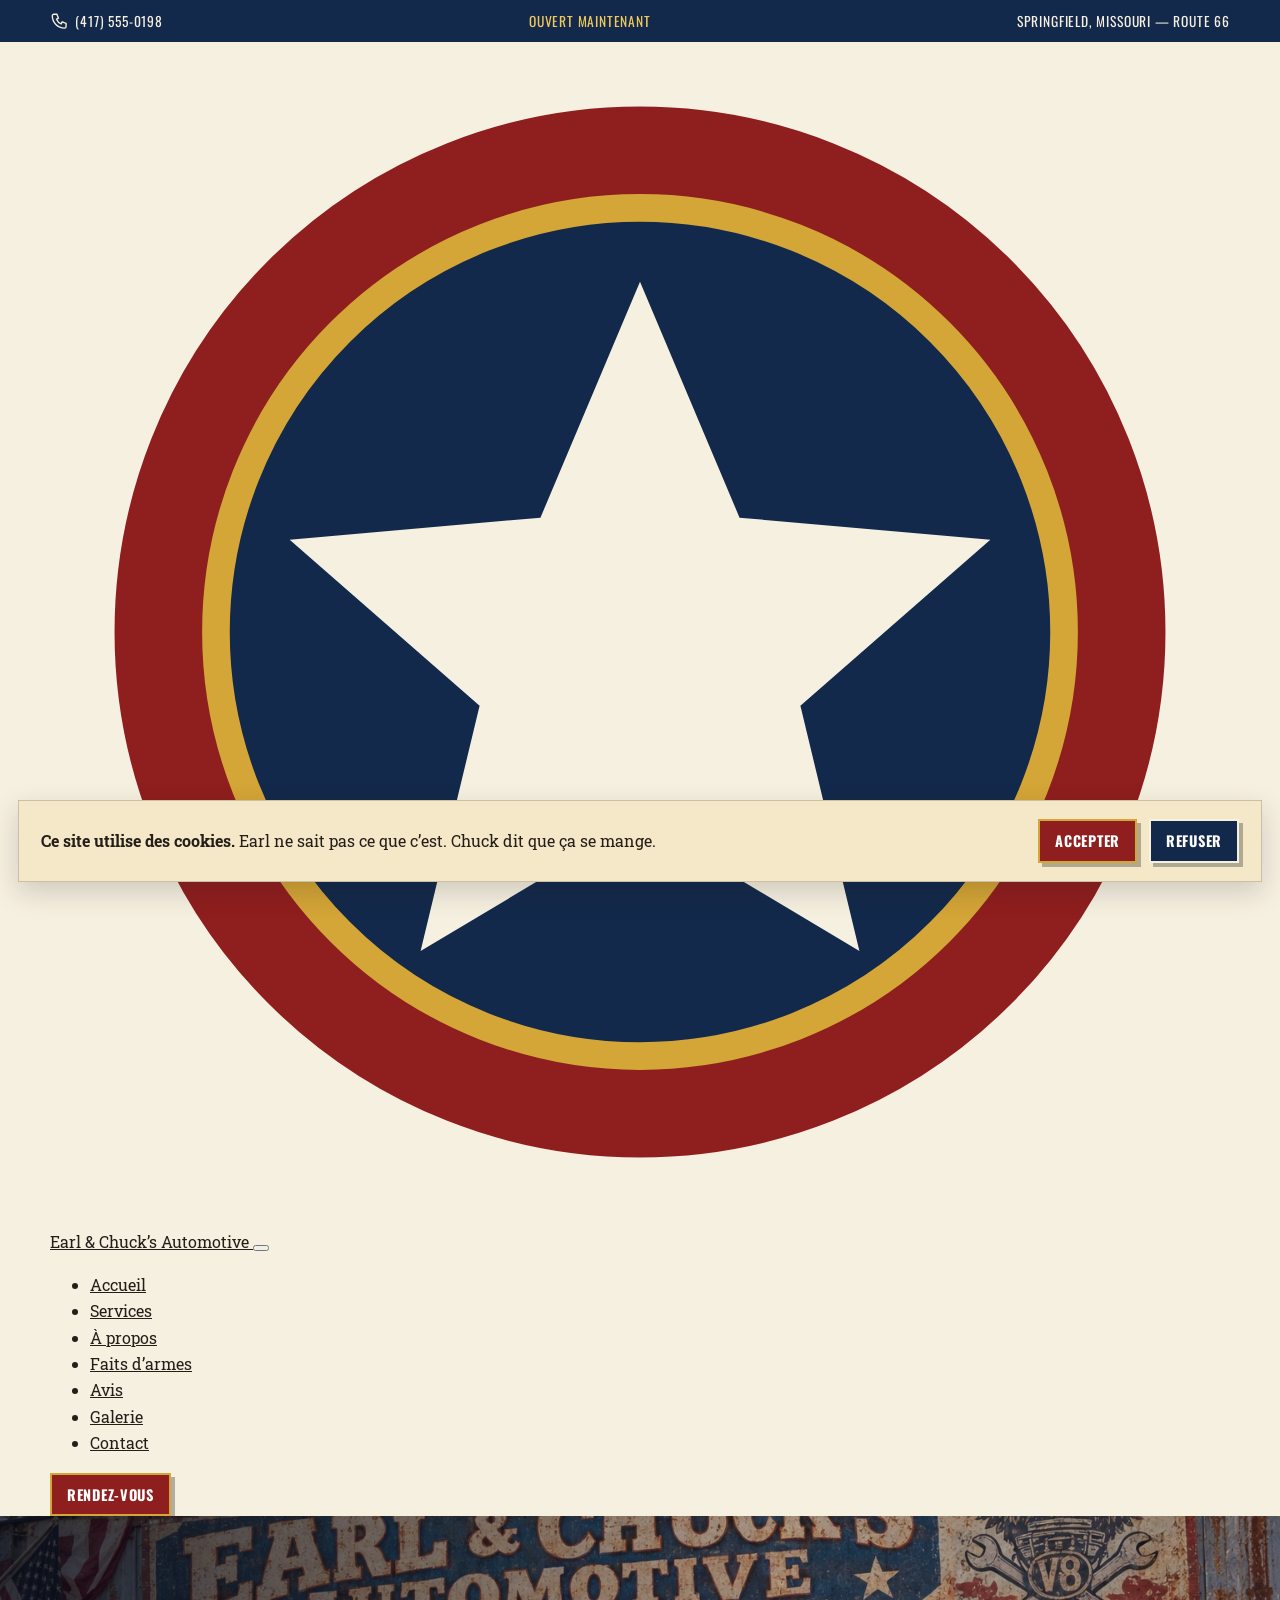
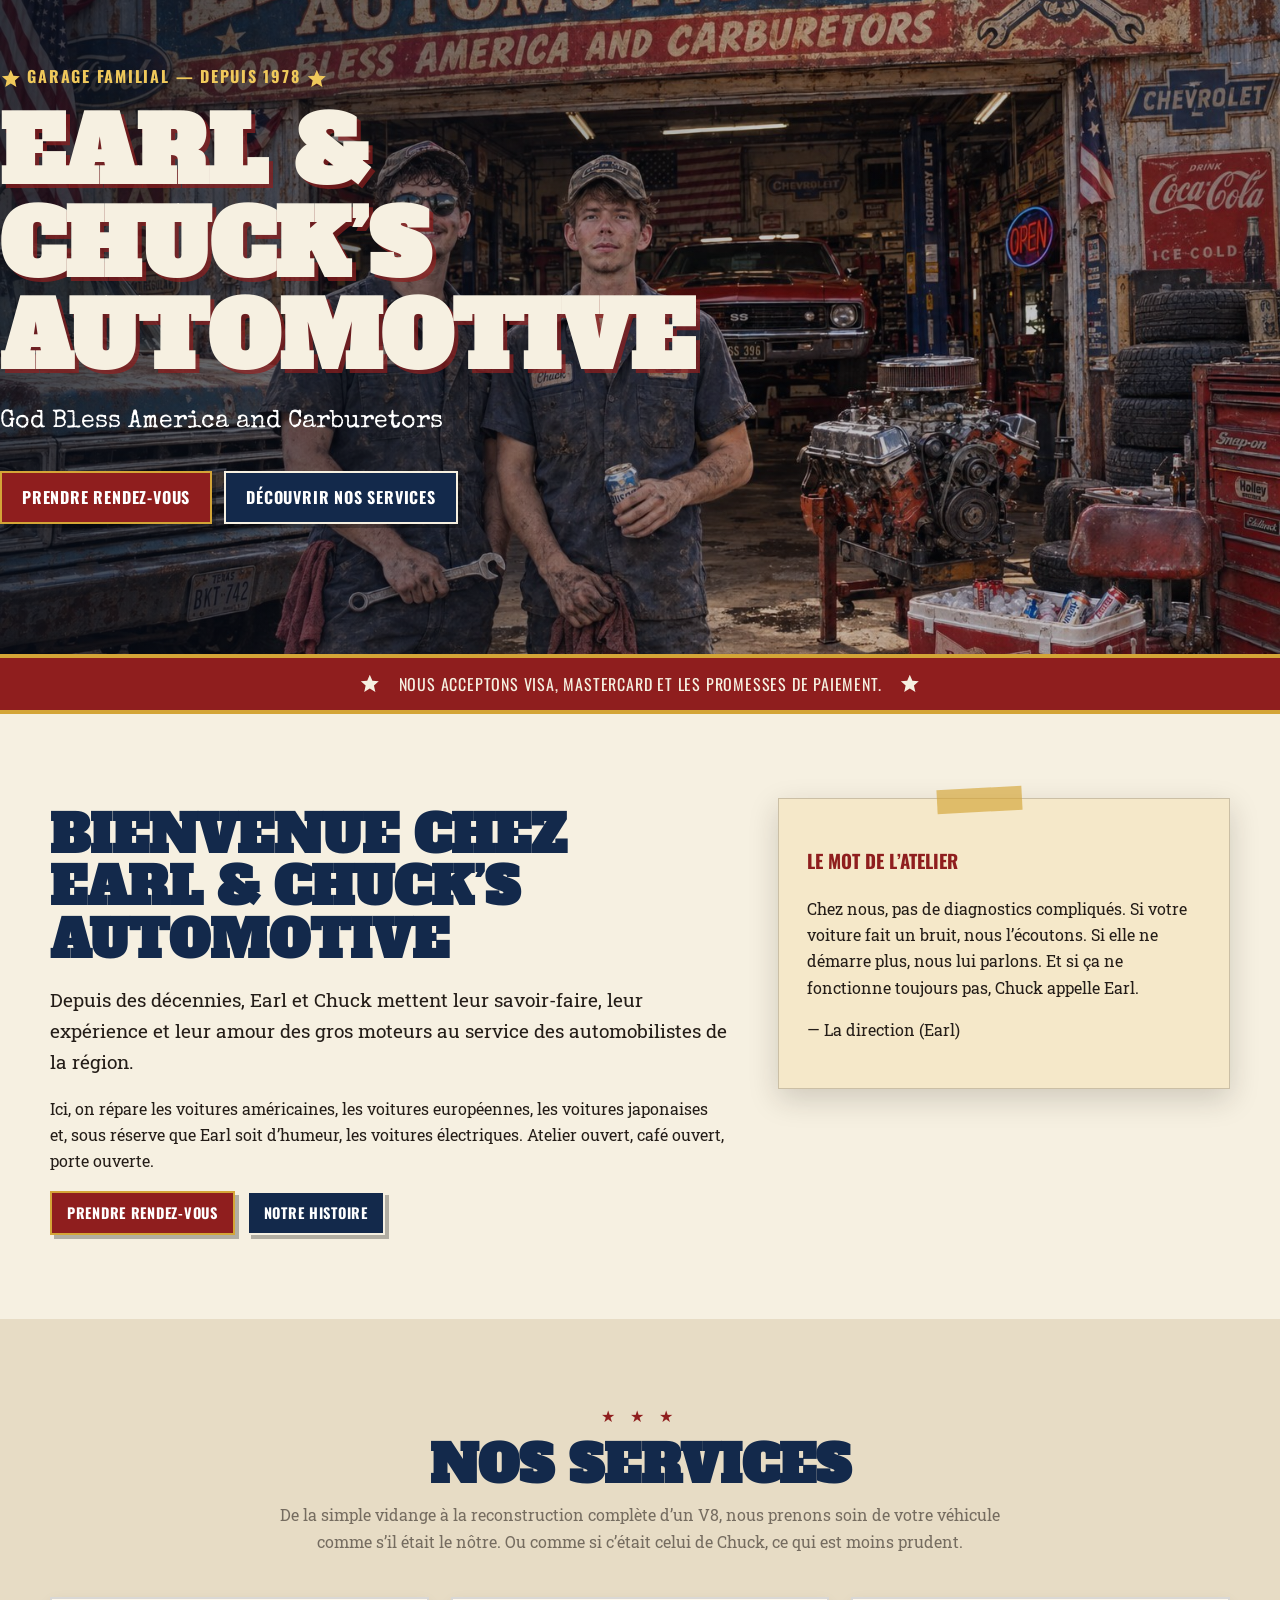
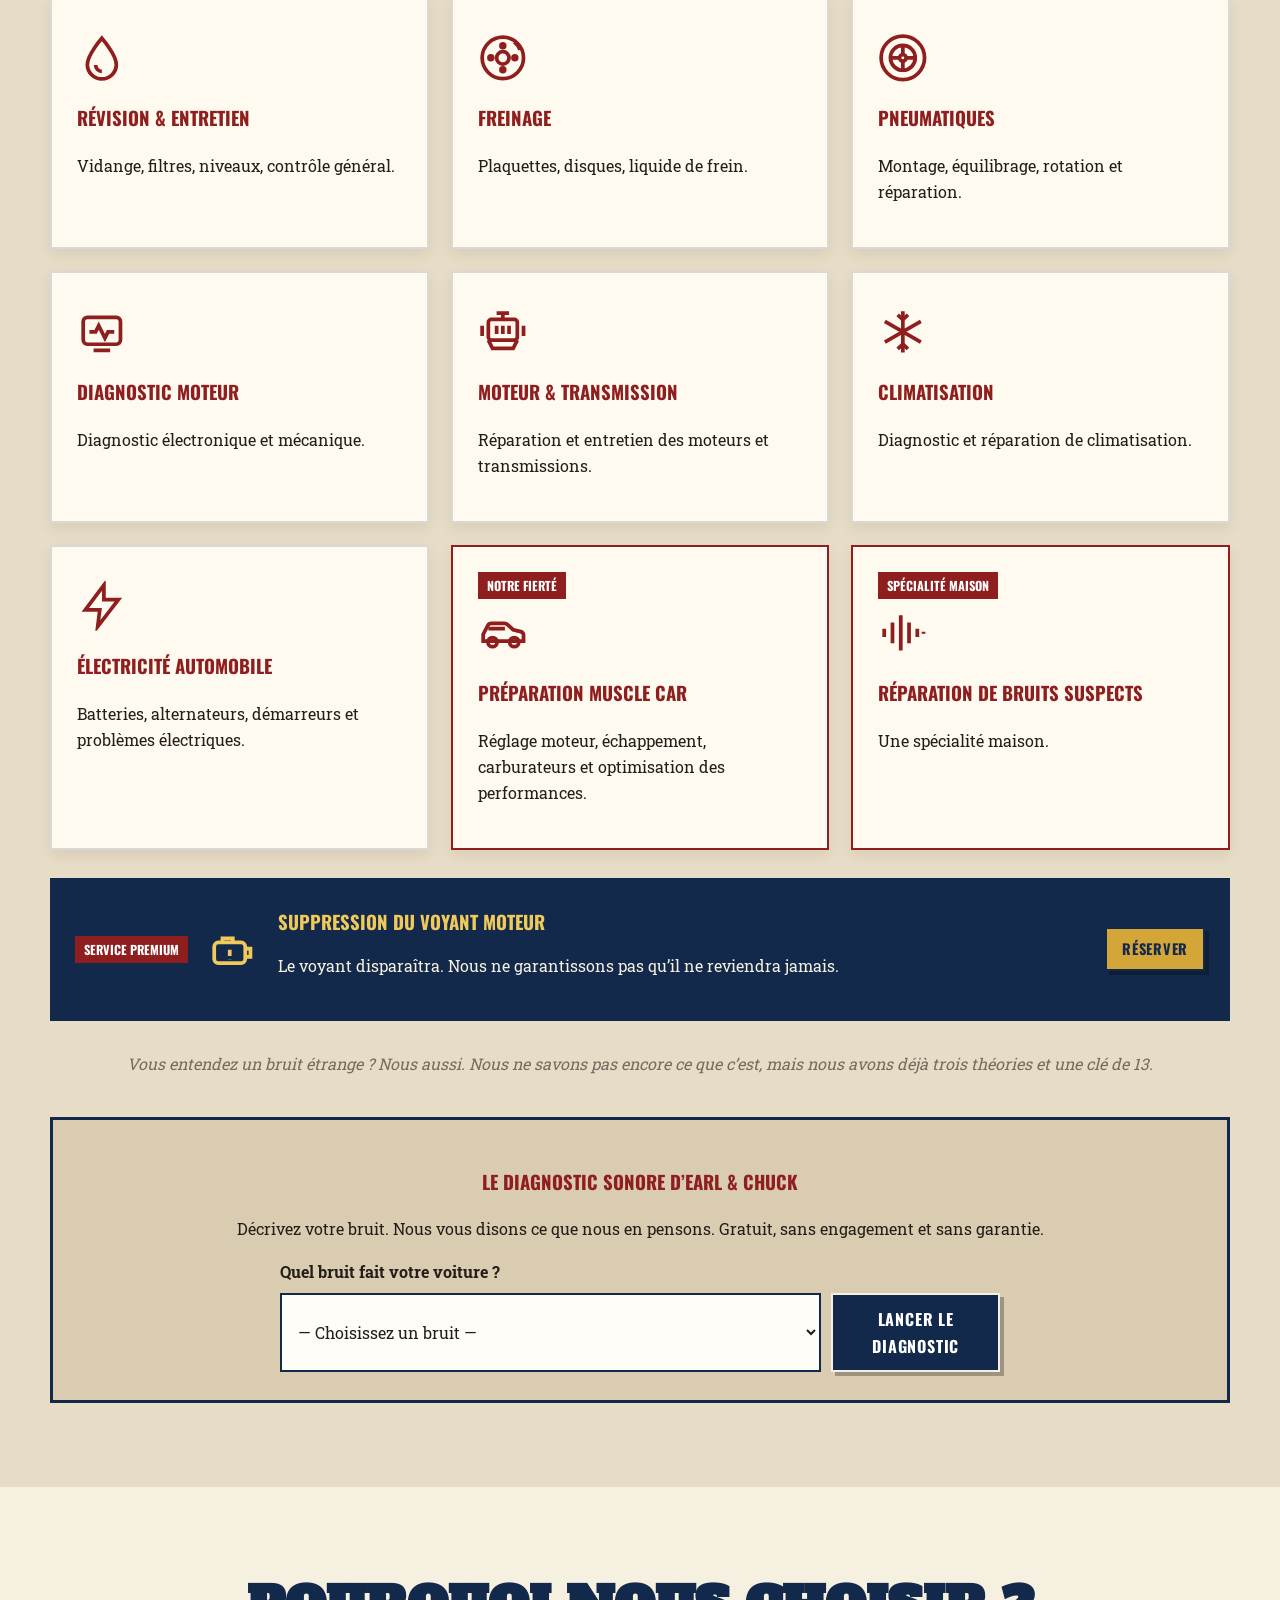
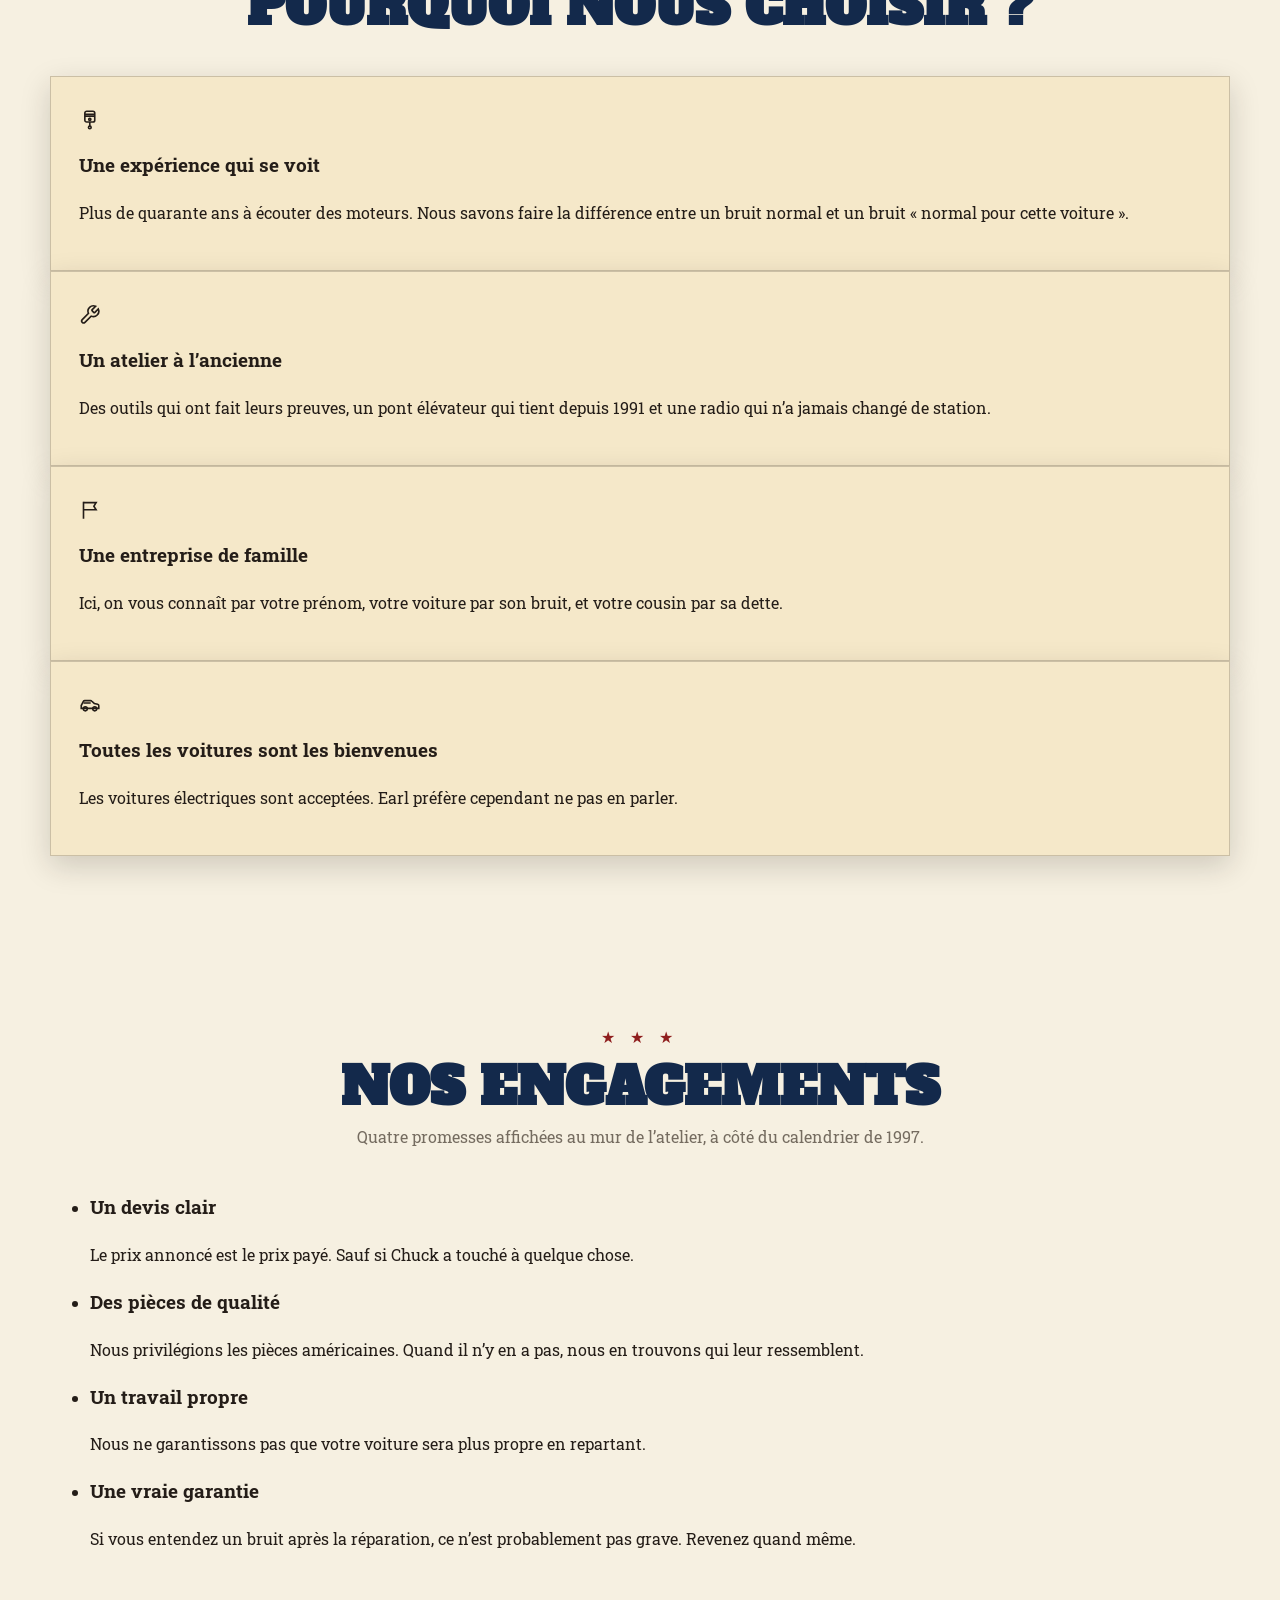
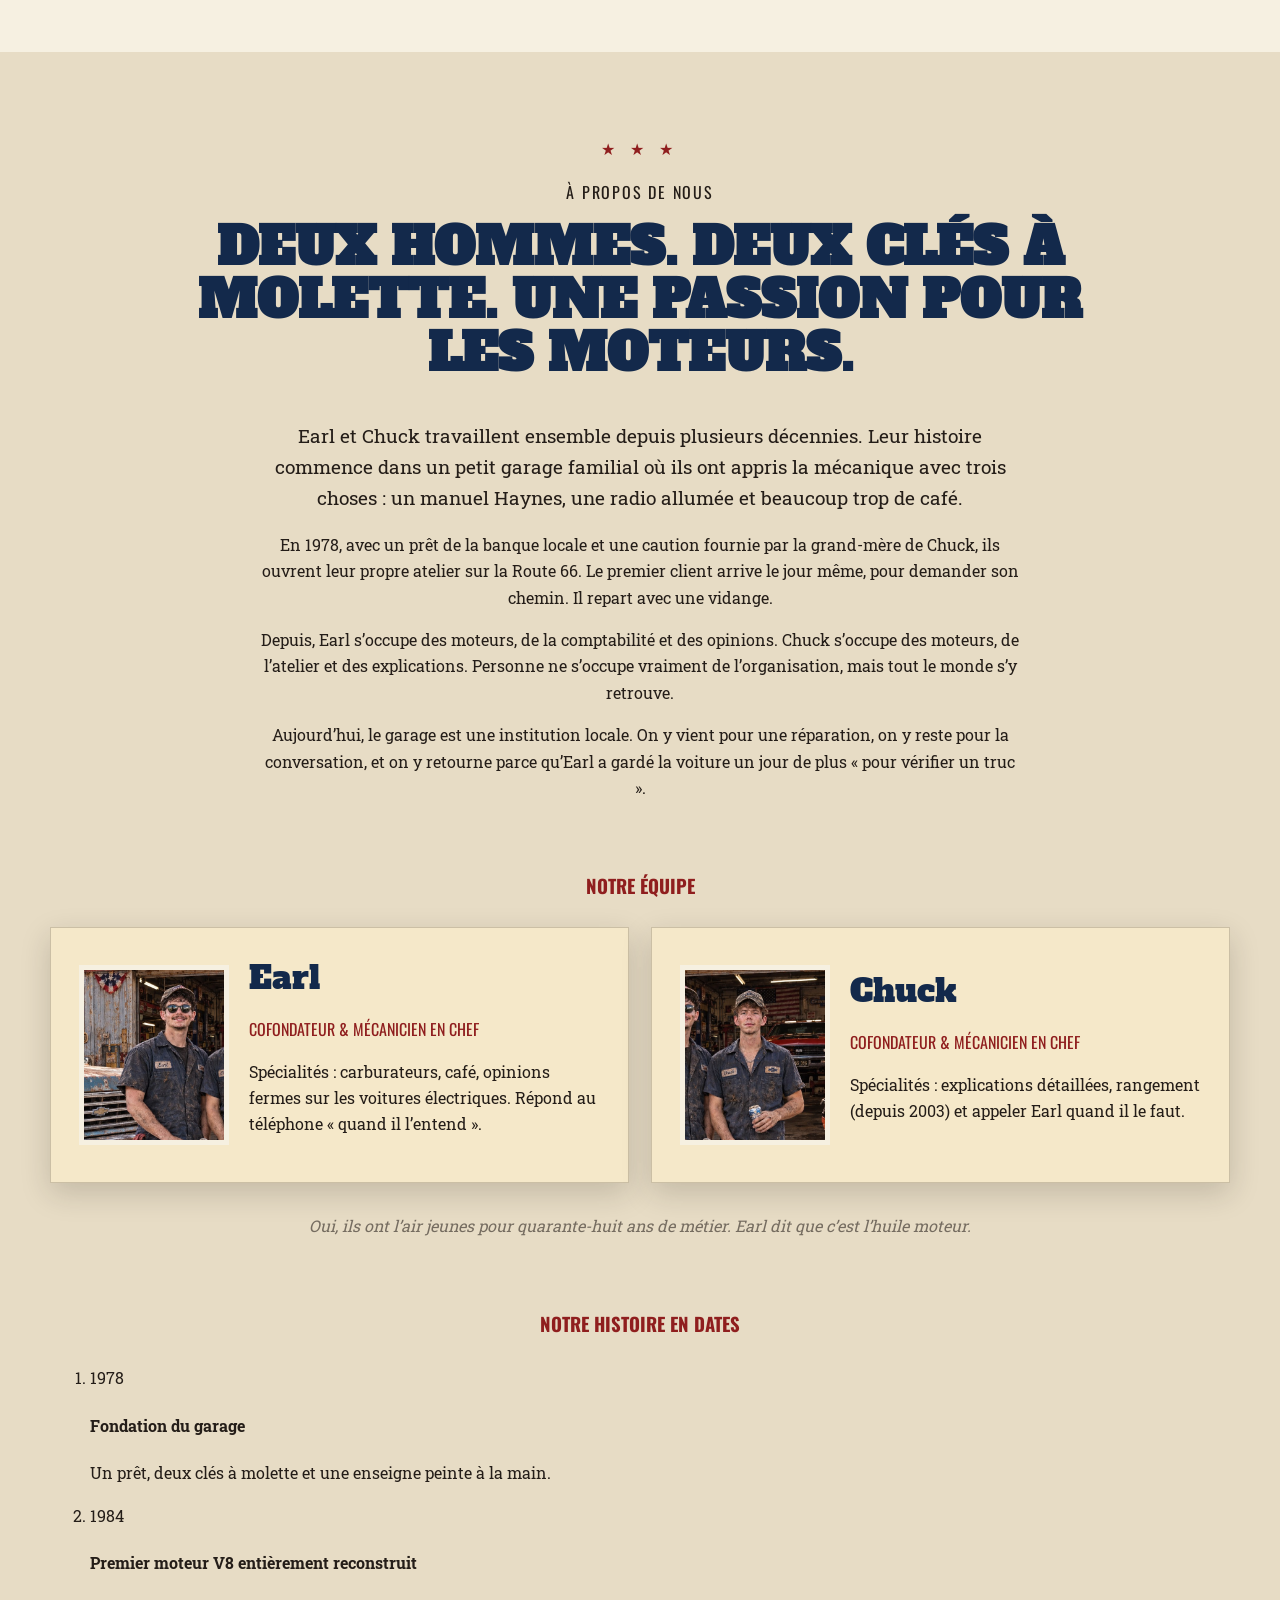
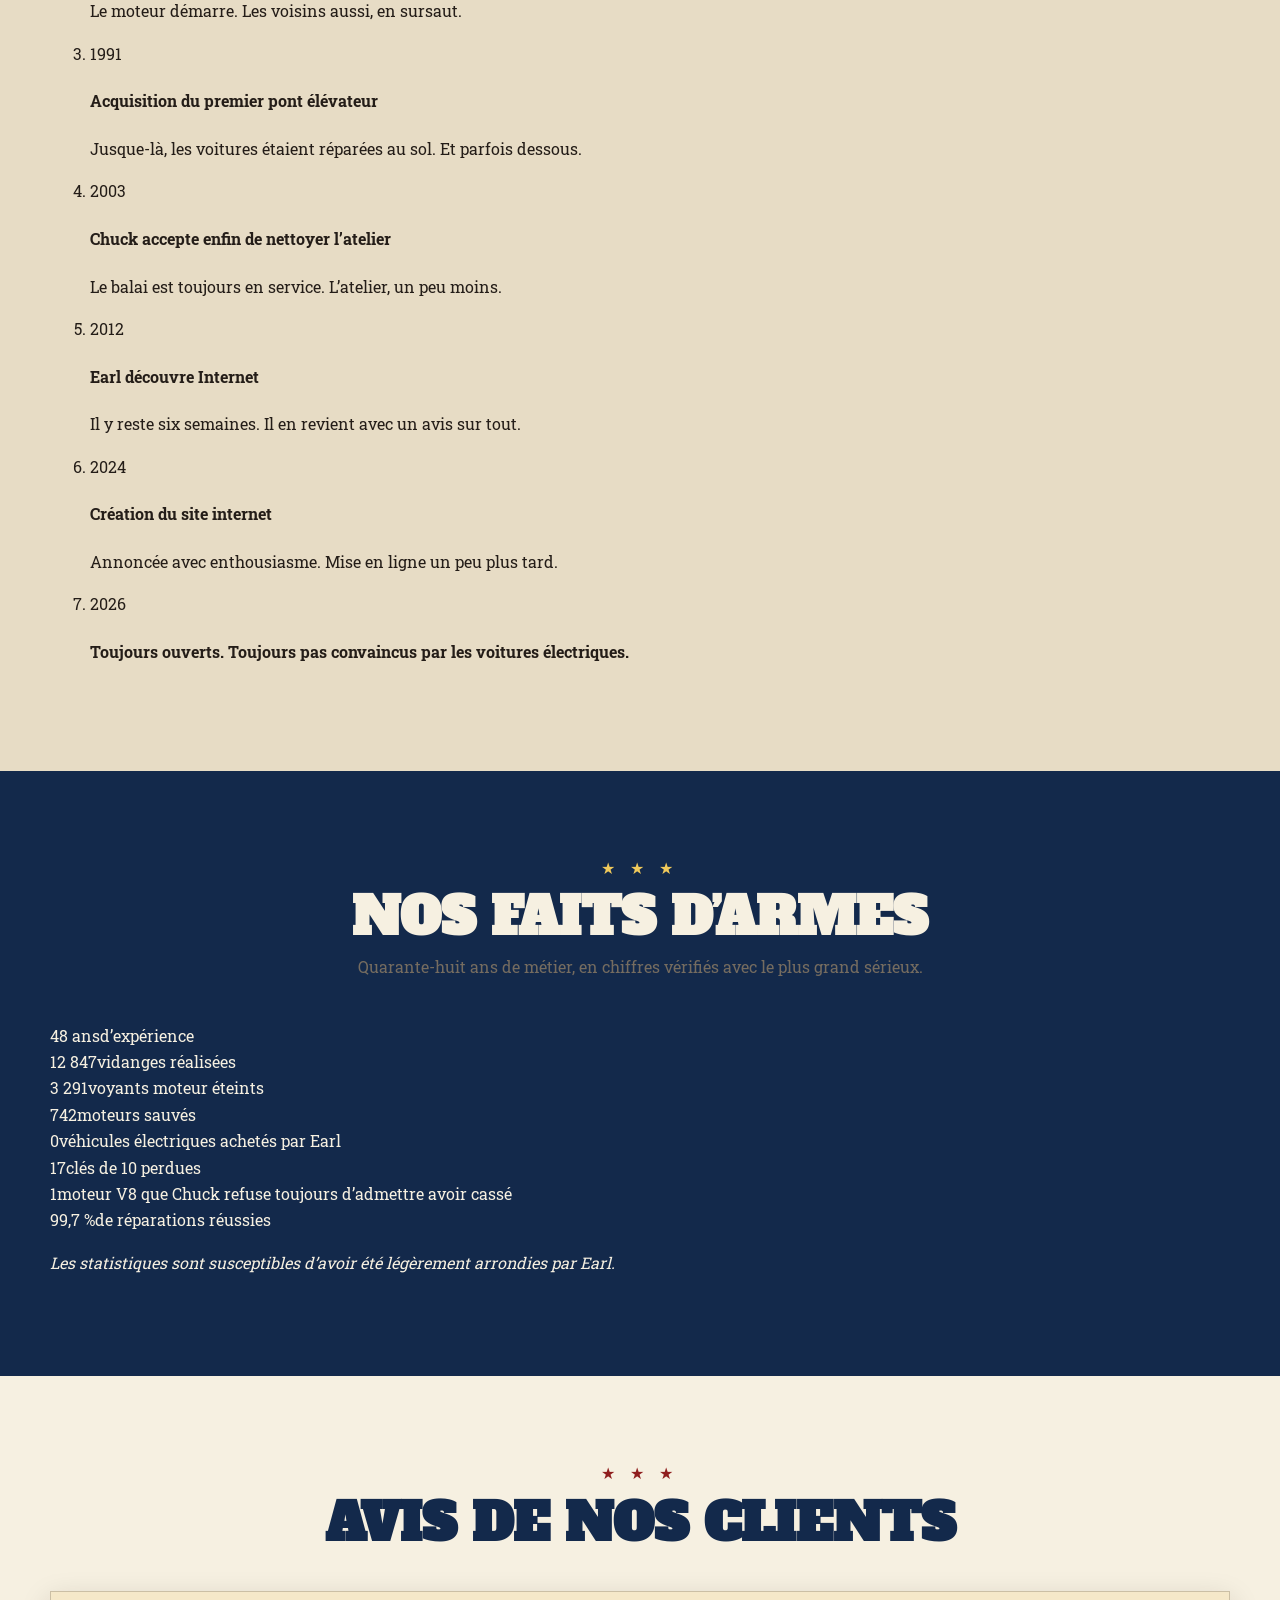
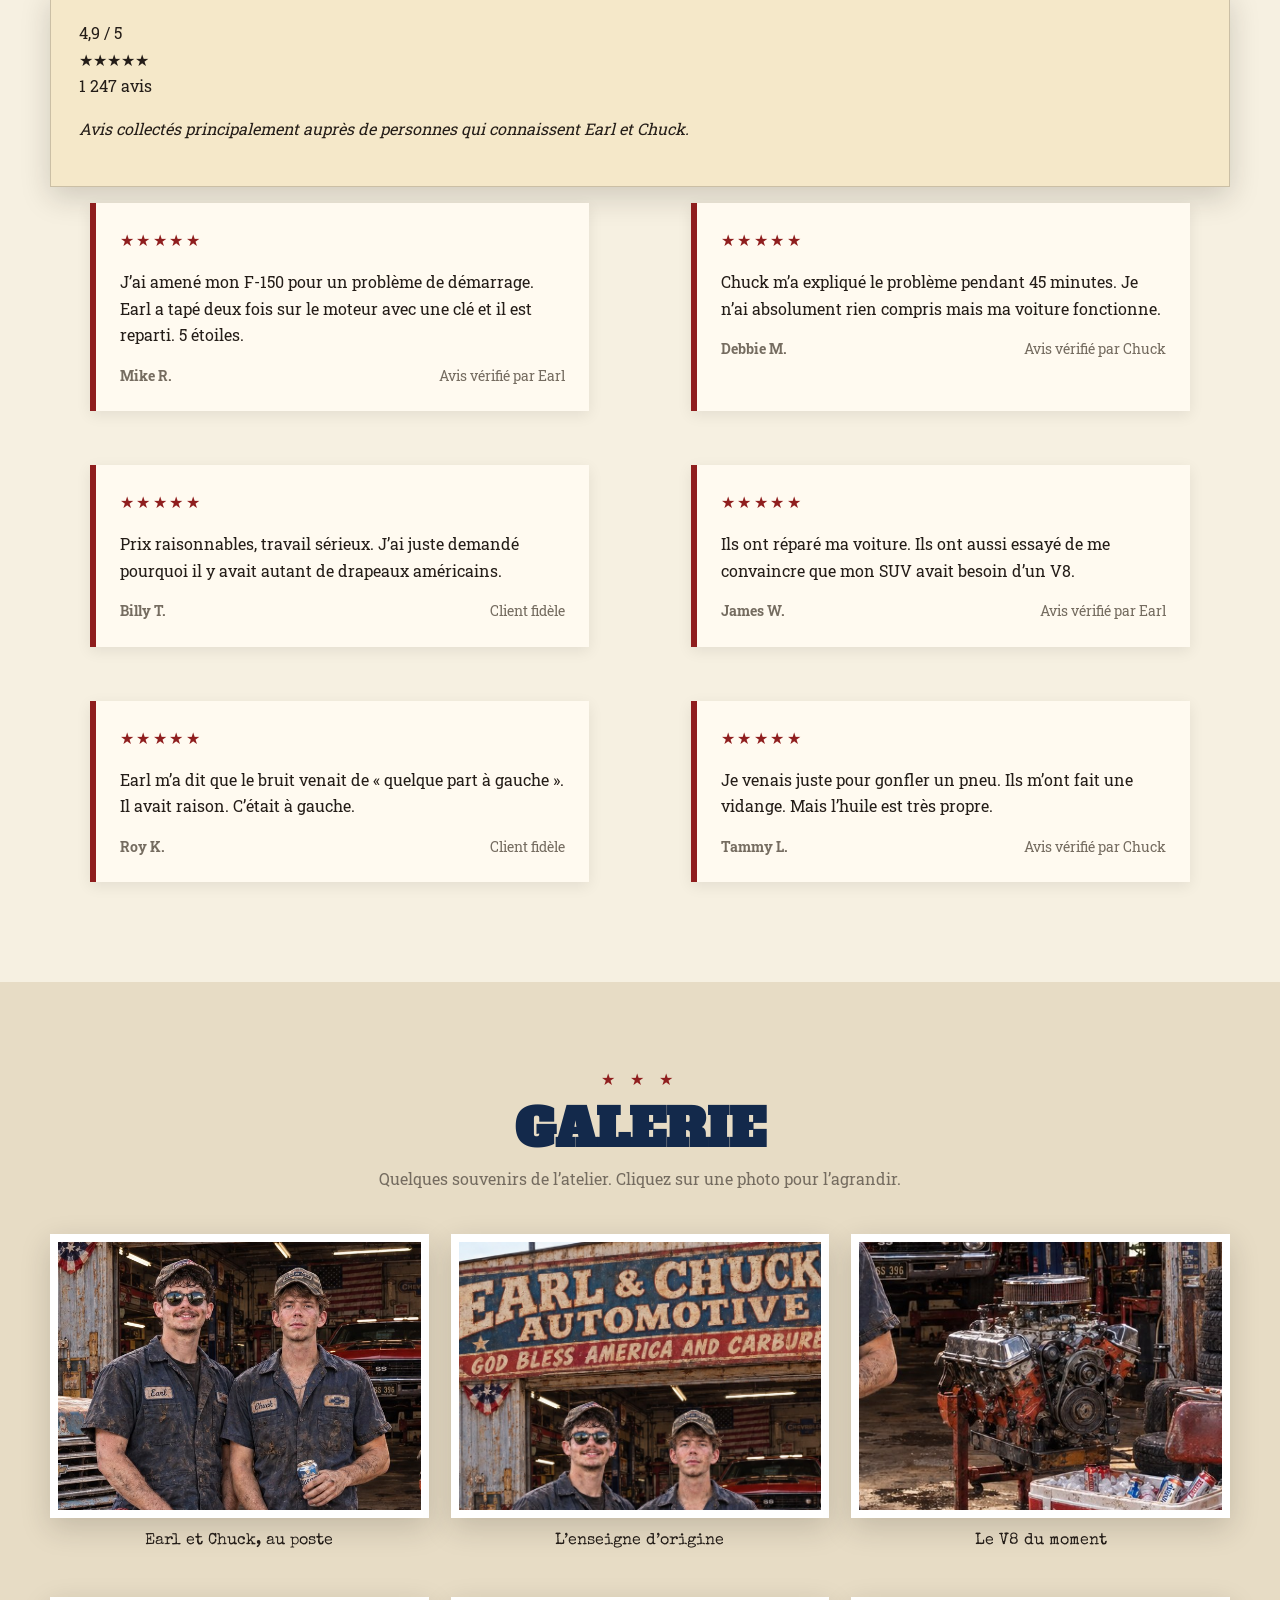
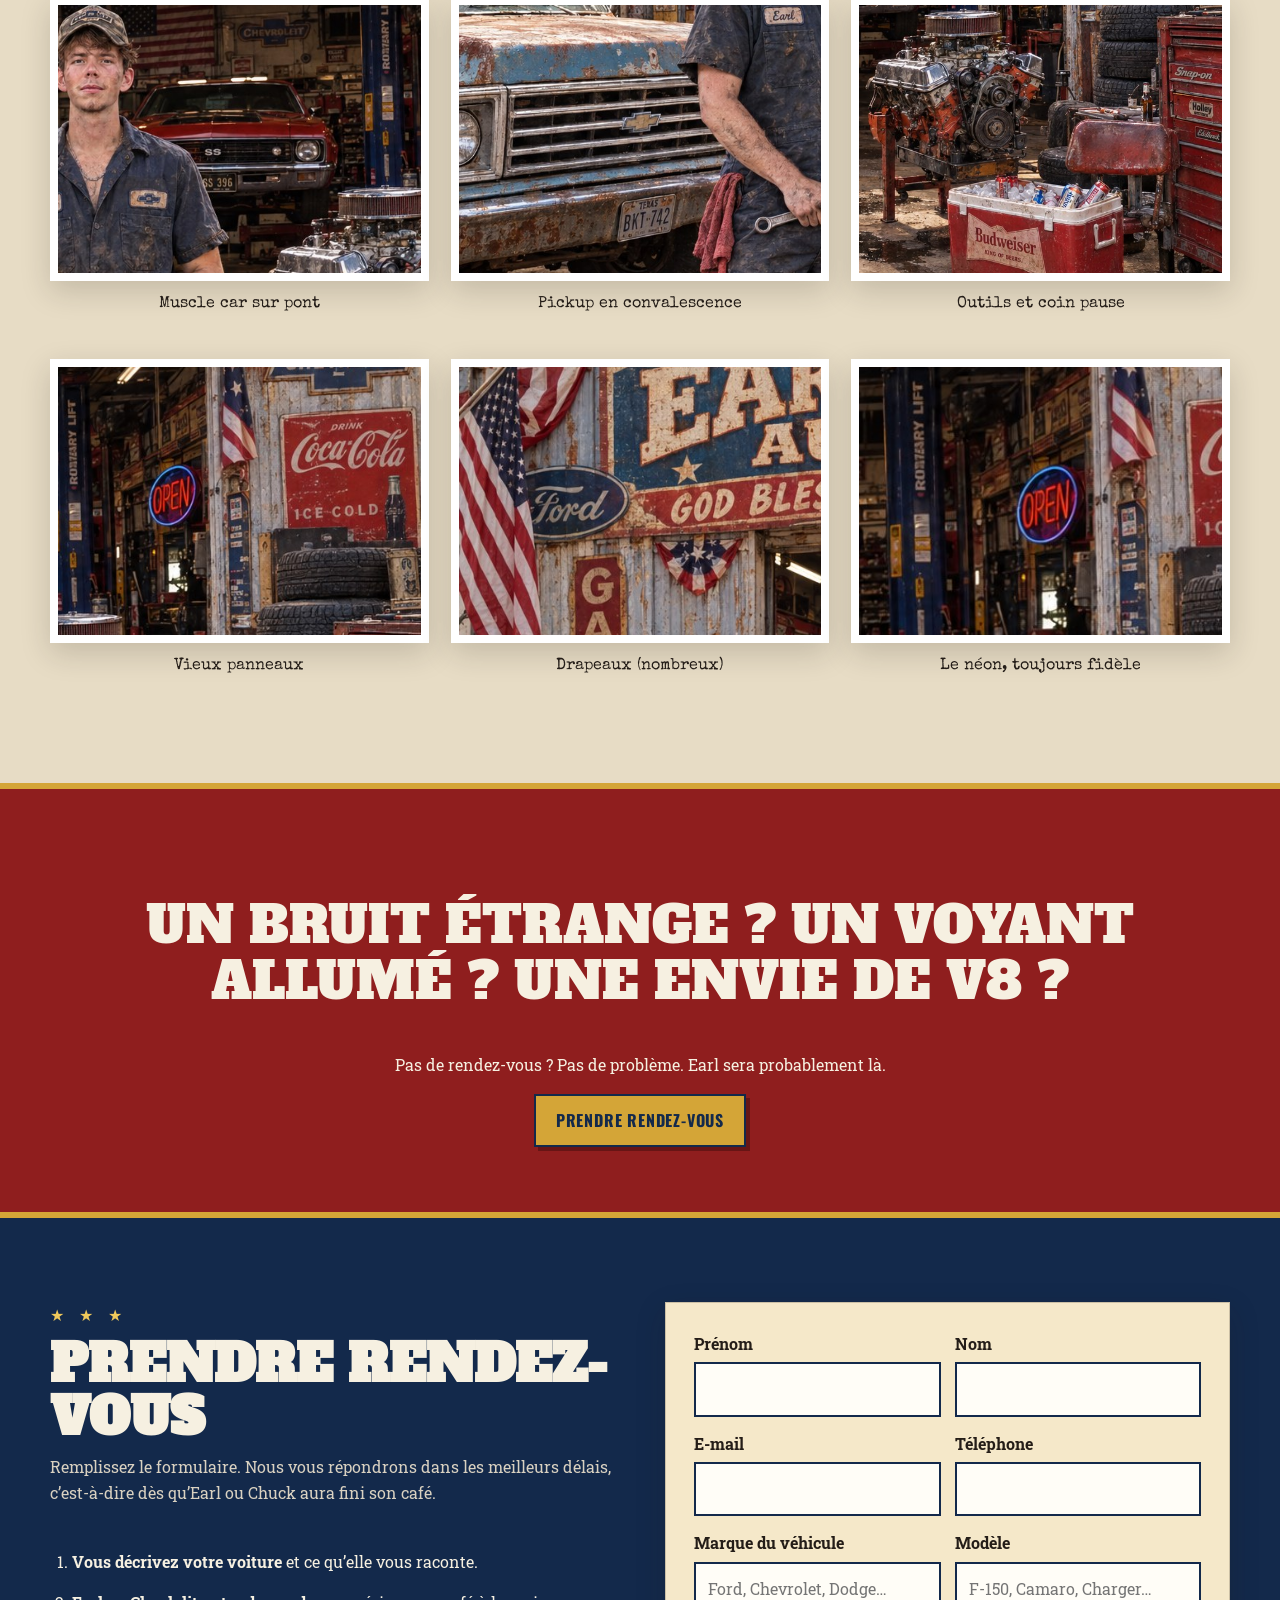
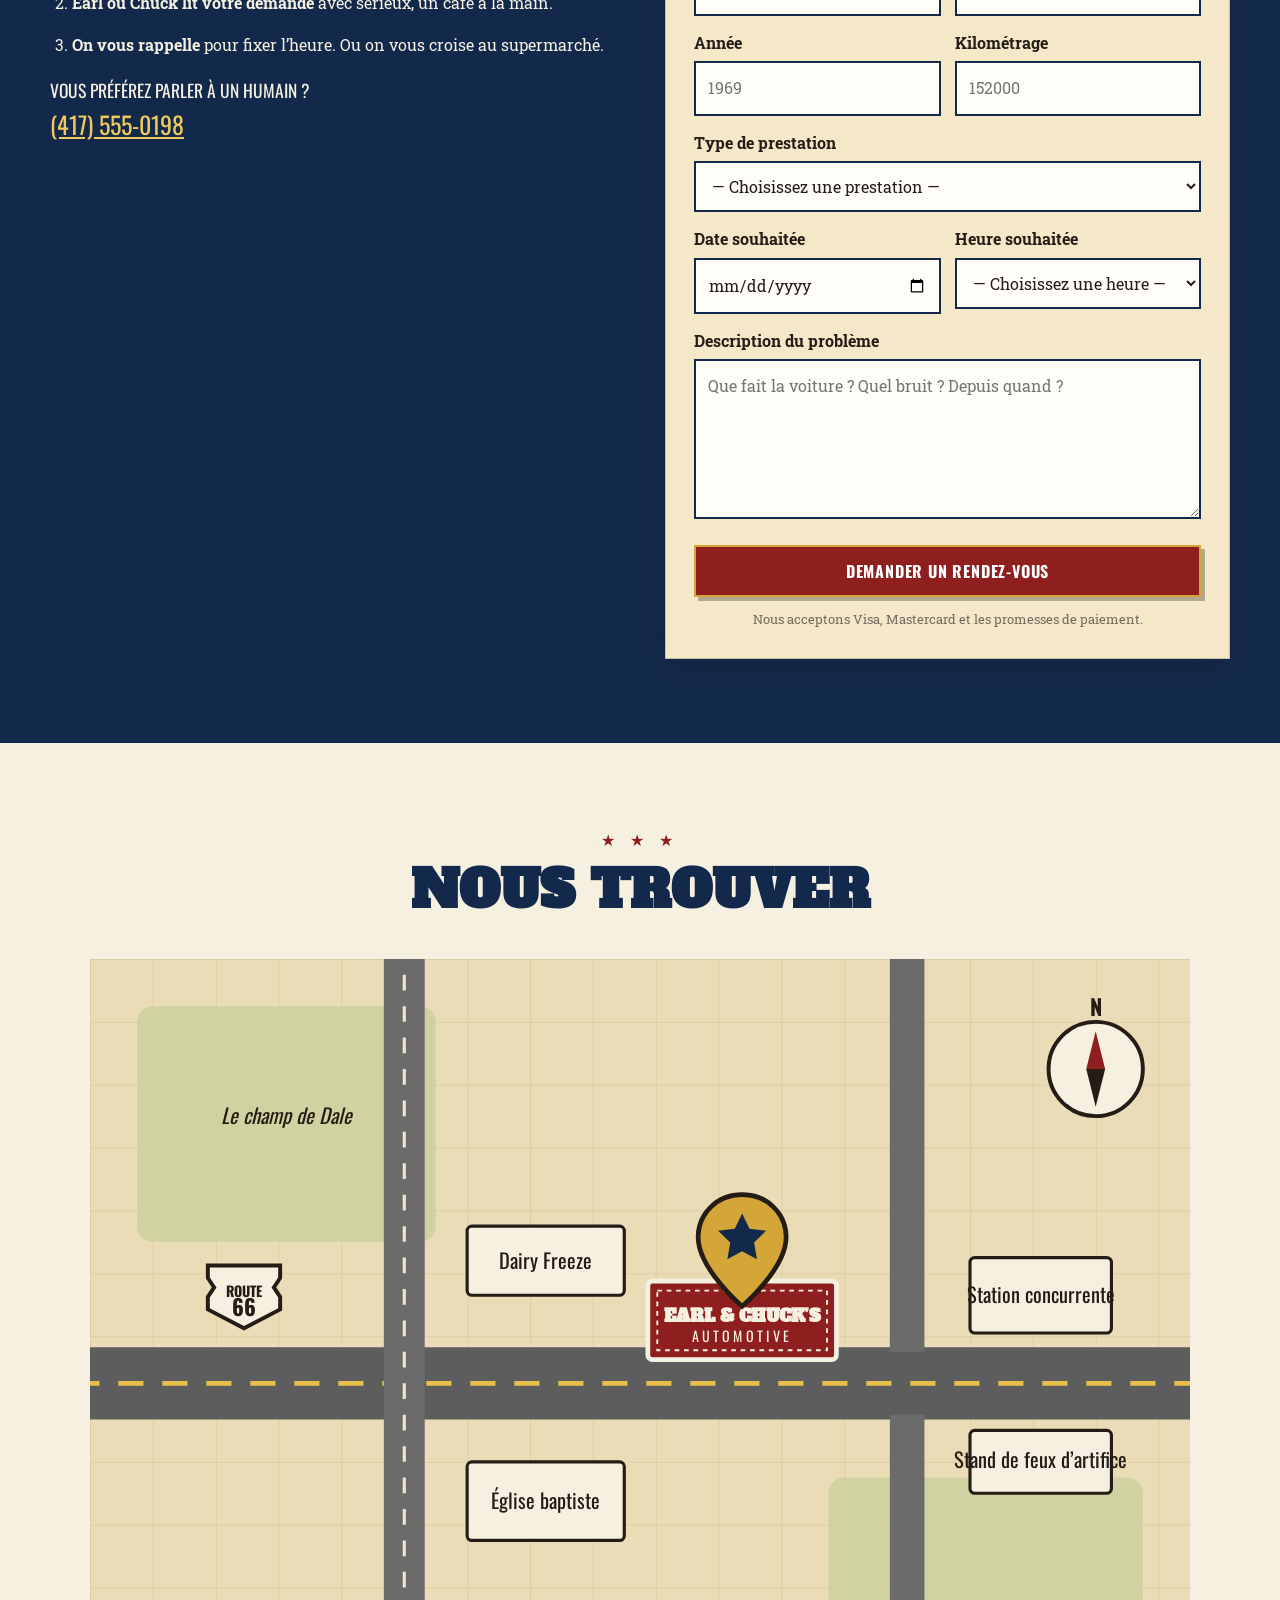
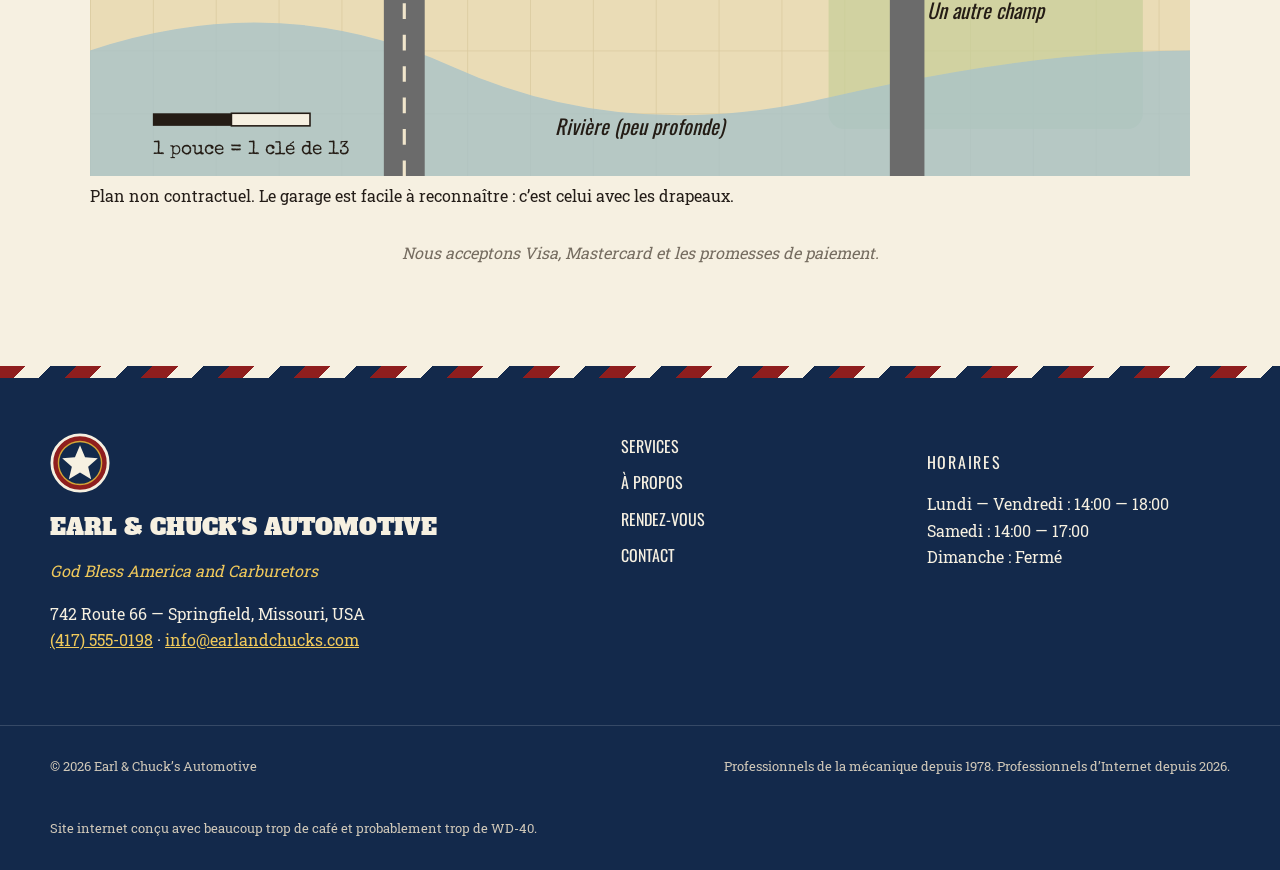
<file: index.html>
<!DOCTYPE html>
<!--
  Earl & Chuck’s Automotive — site officiel
  Professionnels de la mécanique depuis 1978. Professionnels d'Internet depuis 2026.
  Site internet conçu avec beaucoup trop de café et probablement trop de WD-40.
-->
<html lang="fr">
<head>
  <meta charset="utf-8">
  <meta name="viewport" content="width=device-width, initial-scale=1">
  <title>Earl &amp; Chuck’s Automotive — Garage familial depuis 1978</title>
  <meta name="description" content="Earl &amp; Chuck’s Automotive : garage familial américain. Révision, freinage, pneus, diagnostic moteur et préparation muscle car. God Bless America and Carburetors.">
  <meta name="theme-color" content="#13294b">
  <link rel="icon" href="data:image/svg+xml,%3Csvg xmlns='http://www.w3.org/2000/svg' viewBox='0 0 64 64'%3E%3Ccircle cx='32' cy='32' r='30' fill='%2313294b' stroke='%238f1e1e' stroke-width='4'/%3E%3Cpolygon points='32,12 37.9,25.6 52.6,27 41.5,36.7 44.8,51 32,43.5 19.2,51 22.5,36.7 11.4,27 26.1,25.6' fill='%23f6f0e1'/%3E%3C/svg%3E">
  <script>document.documentElement.classList.add('js');</script>
  <link rel="preconnect" href="https://fonts.googleapis.com">
  <link rel="preconnect" href="https://fonts.gstatic.com" crossorigin>
  <link href="https://fonts.googleapis.com/css2?family=Alfa+Slab+One&family=Oswald:wght@400;500;700&family=Roboto+Slab:wght@400;500;700&family=Special+Elite&display=swap" rel="stylesheet">
  <link rel="stylesheet" href="css/style.css">
</head>
<body>

<!-- Sprite d'icônes -->
<svg xmlns="http://www.w3.org/2000/svg" width="0" height="0" style="position:absolute" aria-hidden="true" focusable="false">
  <symbol id="i-star" viewBox="0 0 24 24"><polygon points="12,2 14.9,8.6 22,9.3 16.6,14 18.2,21 12,17.3 5.8,21 7.4,14 2,9.3 9.1,8.6"/></symbol>
  <symbol id="i-wrench" viewBox="0 0 24 24"><path d="M14.7 6.3a1 1 0 0 0 0 1.4l1.6 1.6a1 1 0 0 0 1.4 0l3.77-3.77a6 6 0 0 1-7.94 7.94l-6.91 6.91a2.12 2.12 0 0 1-3-3l6.91-6.91a6 6 0 0 1 7.94-7.94l-3.76 3.76z"/></symbol>
  <symbol id="i-oil" viewBox="0 0 24 24"><path d="M12 2.5C12 2.5 5 10.5 5 15.2a7 7 0 0 0 14 0C19 10.5 12 2.5 12 2.5z"/><path d="M9 15.5a3 3 0 0 0 3 3"/></symbol>
  <symbol id="i-brake" viewBox="0 0 24 24"><circle cx="12" cy="12" r="10"/><circle cx="12" cy="12" r="3"/><circle cx="12" cy="6.2" r=".9"/><circle cx="12" cy="17.8" r=".9"/><circle cx="6.2" cy="12" r=".9"/><circle cx="17.8" cy="12" r=".9"/><path d="M17.5 4.2a9 9 0 0 1 2.8 4"/></symbol>
  <symbol id="i-tire" viewBox="0 0 24 24"><circle cx="12" cy="12" r="10.5"/><circle cx="12" cy="12" r="6"/><circle cx="12" cy="12" r="1.6"/><path d="M12 6v4.4M12 13.6V18M6 12h4.4M13.6 12H18"/></symbol>
  <symbol id="i-diag" viewBox="0 0 24 24"><rect x="3" y="5" width="18" height="13" rx="2"/><path d="M6 12h3l1.5-3 3 6 1.5-3h3"/><path d="M8 21h8"/></symbol>
  <symbol id="i-engine" viewBox="0 0 24 24"><path d="M9 3h6M12 3v3"/><rect x="5" y="6" width="14" height="10" rx="1.5"/><path d="M2 9v5M22 9v5M5 16l2 4h10l2-4"/><path d="M9 9v4M12 9v4M15 9v4"/></symbol>
  <symbol id="i-snow" viewBox="0 0 24 24"><path d="M12 2v20M3.3 7l17.4 10M3.3 17L20.7 7"/><path d="M9.5 3.8L12 6l2.5-2.2M9.5 20.2L12 18l2.5 2.2"/></symbol>
  <symbol id="i-bolt" viewBox="0 0 24 24"><polygon points="13,2 4,14 11,14 10,22 20,9 13,9"/></symbol>
  <symbol id="i-car" viewBox="0 0 24 24"><path d="M2.5 16v-3.2l2.2-4.3a2 2 0 0 1 1.8-1.1h6.3a2 2 0 0 1 1.5.7L17 10.5l3.7.9a1.8 1.8 0 0 1 1.3 1.7V16z"/><circle cx="7" cy="16.5" r="2.2"/><circle cx="17.5" cy="16.5" r="2.2"/><path d="M5 10h8"/></symbol>
  <symbol id="i-sound" viewBox="0 0 24 24"><path d="M3 10v4M7 7v10M11 3.5v17M15 7v10M19 10v4M22 11.5v1"/></symbol>
  <symbol id="i-lamp" viewBox="0 0 24 24"><rect x="3" y="7" width="15" height="10" rx="2"/><path d="M18 10h2.5v4H18M7 7V5h5v2M10.5 10.5v3M10.5 15v.1"/></symbol>
  <symbol id="i-piston" viewBox="0 0 24 24"><rect x="6.5" y="2.5" width="11" height="12" rx="2"/><path d="M6.5 6h11M6.5 8h11"/><circle cx="12" cy="11.5" r="1.2"/><path d="M12 14.5V20"/><circle cx="12" cy="20.5" r="1.5"/></symbol>
  <symbol id="i-flag" viewBox="0 0 24 24"><path d="M5 22V3"/><path d="M5 4h14l-2.5 4L19 12H5"/></symbol>
  <symbol id="i-phone" viewBox="0 0 24 24"><path d="M5 3h4l2 5-2.5 1.5a11 11 0 0 0 6 6L16 13l5 2v4a2 2 0 0 1-2 2A16 16 0 0 1 3 5a2 2 0 0 1 2-2z"/></symbol>
  <symbol id="i-mail" viewBox="0 0 24 24"><rect x="3" y="5" width="18" height="14" rx="2"/><path d="M3 7l9 6 9-6"/></symbol>
  <symbol id="i-pin" viewBox="0 0 24 24"><path d="M12 22s7-6.2 7-12a7 7 0 0 0-14 0c0 5.8 7 12 7 12z"/><circle cx="12" cy="10" r="2.5"/></symbol>
  <symbol id="i-clock" viewBox="0 0 24 24"><circle cx="12" cy="12" r="10"/><path d="M12 6v6l4 2"/></symbol>
  <symbol id="i-up" viewBox="0 0 24 24"><path d="M12 19V5M5 12l7-7 7 7"/></symbol>
</svg>

<a class="skip-link" href="#contenu">Aller au contenu</a>

<!-- ============ BANDEAU HAUT ============ -->
<div class="topbar">
  <div class="container topbar__in">
    <a class="topbar__item" href="tel:+14175550198"><svg class="icon" aria-hidden="true"><use href="#i-phone"/></svg><span>(417) 555-0198</span></a>
    <span class="topbar__item topbar__status" data-open-status aria-live="polite">Garage familial depuis 1978</span>
    <span class="topbar__item topbar__hide">Springfield, Missouri — Route 66</span>
  </div>
</div>

<!-- ============ EN-TÊTE ============ -->
<header class="site-header" id="haut">
  <div class="container header__in">
    <a class="brand" href="#accueil" aria-label="Earl &amp; Chuck’s Automotive — accueil">
      <svg class="brand__badge" viewBox="0 0 64 64" aria-hidden="true">
        <circle cx="32" cy="32" r="30" fill="#8f1e1e" stroke="#f6f0e1" stroke-width="3"/>
        <circle cx="32" cy="32" r="23" fill="#13294b" stroke="#d4a537" stroke-width="1.5"/>
        <polygon points="32,13 37.4,25.8 51,27 40.7,36 43.9,49.3 32,42.2 20.1,49.3 23.3,36 13,27 26.6,25.8" fill="#f6f0e1"/>
      </svg>
      <span class="brand__text">
        <span class="brand__name">Earl &amp; Chuck’s</span>
        <span class="brand__sub">Automotive</span>
      </span>
    </a>

    <button class="nav-toggle" type="button" aria-expanded="false" aria-controls="nav" aria-label="Ouvrir le menu">
      <span></span><span></span><span></span>
    </button>

    <nav class="nav" id="nav" aria-label="Navigation principale">
      <ul>
        <li><a href="#accueil">Accueil</a></li>
        <li><a href="#services">Services</a></li>
        <li><a href="#a-propos">À propos</a></li>
        <li><a href="#faits-d-armes">Faits d’armes</a></li>
        <li><a href="#avis">Avis</a></li>
        <li><a href="#galerie">Galerie</a></li>
        <li><a href="#contact">Contact</a></li>
      </ul>
      <a class="btn btn--sm nav__cta" href="#rendez-vous">Rendez-vous</a>
    </nav>
  </div>
</header>

<main id="contenu">

<!-- ============ HERO ============ -->
<section class="hero" id="accueil" aria-labelledby="hero-titre">
  <div class="hero__media">
    <!-- Image principale : placez votre photo dans /images/earl-and-chuck.jpg -->
    <img src="images/earl-and-chuck.jpg" alt="Earl et Chuck, les deux mécaniciens et propriétaires, posant devant leur garage américain rétro" width="1536" height="1024" fetchpriority="high">
  </div>
  <div class="hero__content">
    <div class="hero__panel">
      <p class="hero__est"><svg class="icon icon--fill" aria-hidden="true"><use href="#i-star"/></svg> Garage familial — Depuis 1978 <svg class="icon icon--fill" aria-hidden="true"><use href="#i-star"/></svg></p>
      <h1 id="hero-titre">Earl &amp; Chuck’s Automotive</h1>
      <p class="hero__slogan">God Bless America and Carburetors</p>
      <div class="hero__buttons">
        <a class="btn" href="#rendez-vous">Prendre rendez-vous</a>
        <a class="btn btn--navy" href="#services">Découvrir nos services</a>
      </div>
    </div>
  </div>
</section>

<!-- Bandeau de petites lignes -->
<div class="ticker" role="note">
  <div class="container">
    <svg class="icon icon--fill ticker__star" aria-hidden="true"><use href="#i-star"/></svg>
    <p class="ticker__text" id="ticker">Nous acceptons Visa, Mastercard et les promesses de paiement.</p>
    <svg class="icon icon--fill ticker__star" aria-hidden="true"><use href="#i-star"/></svg>
  </div>
</div>

<!-- ============ BIENVENUE ============ -->
<section class="section section--cream" id="bienvenue" aria-labelledby="bienvenue-titre">
  <div class="container welcome">
    <div class="welcome__text reveal">
      <h2 id="bienvenue-titre" class="title">Bienvenue chez Earl &amp; Chuck’s Automotive</h2>
      <p class="lead">Depuis des décennies, Earl et Chuck mettent leur savoir-faire, leur expérience et leur amour des gros moteurs au service des automobilistes de la région.</p>
      <p>Ici, on répare les voitures américaines, les voitures européennes, les voitures japonaises et, sous réserve que Earl soit d’humeur, les voitures électriques. Atelier ouvert, café ouvert, porte ouverte.</p>
      <div class="welcome__links">
        <a class="btn btn--sm" href="#rendez-vous">Prendre rendez-vous</a>
        <a class="btn btn--sm btn--navy" href="#a-propos">Notre histoire</a>
      </div>
    </div>
    <aside class="memo reveal" aria-label="Mot de l’atelier">
      <span class="memo__tape" aria-hidden="true"></span>
      <h3>Le mot de l’atelier</h3>
      <p>Chez nous, pas de diagnostics compliqués. Si votre voiture fait un bruit, nous l’écoutons. Si elle ne démarre plus, nous lui parlons. Et si ça ne fonctionne toujours pas, Chuck appelle Earl.</p>
      <p class="memo__sign">— La direction (Earl)</p>
    </aside>
  </div>
</section>

<!-- ============ SERVICES ============ -->
<section class="section section--beige" id="services" aria-labelledby="services-titre">
  <div class="container">
    <header class="sec-head reveal">
      <p class="sec-head__stars" aria-hidden="true">★ ★ ★</p>
      <h2 id="services-titre" class="title">Nos services</h2>
      <p class="sec-head__intro">De la simple vidange à la reconstruction complète d’un V8, nous prenons soin de votre véhicule comme s’il était le nôtre. Ou comme si c’était celui de Chuck, ce qui est moins prudent.</p>
    </header>

    <div class="cards">
      <article class="card reveal">
        <div class="card__icon"><svg class="icon" aria-hidden="true"><use href="#i-oil"/></svg></div>
        <h3>Révision &amp; entretien</h3>
        <p>Vidange, filtres, niveaux, contrôle général.</p>
      </article>
      <article class="card reveal">
        <div class="card__icon"><svg class="icon" aria-hidden="true"><use href="#i-brake"/></svg></div>
        <h3>Freinage</h3>
        <p>Plaquettes, disques, liquide de frein.</p>
      </article>
      <article class="card reveal">
        <div class="card__icon"><svg class="icon" aria-hidden="true"><use href="#i-tire"/></svg></div>
        <h3>Pneumatiques</h3>
        <p>Montage, équilibrage, rotation et réparation.</p>
      </article>
      <article class="card reveal">
        <div class="card__icon"><svg class="icon" aria-hidden="true"><use href="#i-diag"/></svg></div>
        <h3>Diagnostic moteur</h3>
        <p>Diagnostic électronique et mécanique.</p>
      </article>
      <article class="card reveal">
        <div class="card__icon"><svg class="icon" aria-hidden="true"><use href="#i-engine"/></svg></div>
        <h3>Moteur &amp; transmission</h3>
        <p>Réparation et entretien des moteurs et transmissions.</p>
      </article>
      <article class="card reveal">
        <div class="card__icon"><svg class="icon" aria-hidden="true"><use href="#i-snow"/></svg></div>
        <h3>Climatisation</h3>
        <p>Diagnostic et réparation de climatisation.</p>
      </article>
      <article class="card reveal">
        <div class="card__icon"><svg class="icon" aria-hidden="true"><use href="#i-bolt"/></svg></div>
        <h3>Électricité automobile</h3>
        <p>Batteries, alternateurs, démarreurs et problèmes électriques.</p>
      </article>
      <article class="card card--feature reveal">
        <span class="card__tag">Notre fierté</span>
        <div class="card__icon"><svg class="icon" aria-hidden="true"><use href="#i-car"/></svg></div>
        <h3>Préparation Muscle Car</h3>
        <p>Réglage moteur, échappement, carburateurs et optimisation des performances.</p>
      </article>
      <article class="card card--feature reveal">
        <span class="card__tag">Spécialité maison</span>
        <div class="card__icon"><svg class="icon" aria-hidden="true"><use href="#i-sound"/></svg></div>
        <h3>Réparation de bruits suspects</h3>
        <p>Une spécialité maison.</p>
      </article>
    </div>

    <div class="premium reveal">
      <div class="premium__badge">Service premium</div>
      <div class="premium__icon"><svg class="icon" aria-hidden="true"><use href="#i-lamp"/></svg></div>
      <div class="premium__body">
        <h3>Suppression du voyant moteur</h3>
        <p>Le voyant disparaîtra. Nous ne garantissons pas qu’il ne reviendra jamais.</p>
      </div>
      <a class="btn btn--yellow btn--sm" href="#rendez-vous" data-service="Suppression du voyant moteur">Réserver</a>
    </div>

    <p class="note reveal">Vous entendez un bruit étrange ? Nous aussi. Nous ne savons pas encore ce que c’est, mais nous avons déjà trois théories et une clé de 13.</p>

    <!-- Bruitomètre -->
    <div class="noisemeter reveal" id="bruitometre">
      <div class="noisemeter__head">
        <h3>Le Diagnostic Sonore d’Earl &amp; Chuck</h3>
        <p>Décrivez votre bruit. Nous vous disons ce que nous en pensons. Gratuit, sans engagement et sans garantie.</p>
      </div>
      <div class="noisemeter__form">
        <label for="noise-select">Quel bruit fait votre voiture ?</label>
        <div class="noisemeter__row">
          <select id="noise-select">
            <option value="">— Choisissez un bruit —</option>
            <option value="0">Un cliquetis au démarrage</option>
            <option value="1">Un grincement au freinage</option>
            <option value="2">Un bruit sourd qui vient de l’arrière</option>
            <option value="3">Un sifflement à haute vitesse</option>
            <option value="4">Un ronflement qui ressemble à un animal</option>
            <option value="5">Aucun bruit, mais un mauvais pressentiment</option>
          </select>
          <button class="btn btn--navy" type="button" id="noise-go">Lancer le diagnostic</button>
        </div>
        <div class="ticket" id="noise-result" aria-live="polite" hidden>
          <p class="ticket__title">Rapport d’inspection n° <span id="noise-num">0000</span></p>
          <p class="ticket__text" id="noise-text"></p>
          <p class="ticket__meta"><span>Théories : <strong id="noise-theories">3</strong></span> <span>Clés requises : <strong id="noise-wrench">13</strong></span> <span>Café nécessaire : <strong>oui</strong></span></p>
          <a class="btn btn--sm" href="#rendez-vous" data-service="Réparation de bruits suspects">Prendre rendez-vous</a>
        </div>
      </div>
    </div>
  </div>
</section>

<!-- ============ POURQUOI NOUS CHOISIR ============ -->
<section class="section section--metal" id="pourquoi" aria-labelledby="pourquoi-titre">
  <div class="container">
    <header class="sec-head sec-head--plate reveal">
      <h2 id="pourquoi-titre" class="title">Pourquoi nous choisir ?</h2>
    </header>
    <div class="why">
      <div class="why__item plate reveal">
        <svg class="icon why__icon" aria-hidden="true"><use href="#i-piston"/></svg>
        <h3>Une expérience qui se voit</h3>
        <p>Plus de quarante ans à écouter des moteurs. Nous savons faire la différence entre un bruit normal et un bruit « normal pour cette voiture ».</p>
      </div>
      <div class="why__item plate reveal">
        <svg class="icon why__icon" aria-hidden="true"><use href="#i-wrench"/></svg>
        <h3>Un atelier à l’ancienne</h3>
        <p>Des outils qui ont fait leurs preuves, un pont élévateur qui tient depuis 1991 et une radio qui n’a jamais changé de station.</p>
      </div>
      <div class="why__item plate reveal">
        <svg class="icon why__icon" aria-hidden="true"><use href="#i-flag"/></svg>
        <h3>Une entreprise de famille</h3>
        <p>Ici, on vous connaît par votre prénom, votre voiture par son bruit, et votre cousin par sa dette.</p>
      </div>
      <div class="why__item plate reveal">
        <svg class="icon why__icon" aria-hidden="true"><use href="#i-car"/></svg>
        <h3>Toutes les voitures sont les bienvenues</h3>
        <p>Les voitures électriques sont acceptées. Earl préfère cependant ne pas en parler.</p>
      </div>
    </div>
  </div>
</section>

<!-- ============ ENGAGEMENTS ============ -->
<section class="section section--cream" id="engagements" aria-labelledby="engagements-titre">
  <div class="container">
    <header class="sec-head reveal">
      <p class="sec-head__stars" aria-hidden="true">★ ★ ★</p>
      <h2 id="engagements-titre" class="title">Nos engagements</h2>
      <p class="sec-head__intro">Quatre promesses affichées au mur de l’atelier, à côté du calendrier de 1997.</p>
    </header>
    <ul class="pledges">
      <li class="pledge reveal">
        <h3>Un devis clair</h3>
        <p>Le prix annoncé est le prix payé. Sauf si Chuck a touché à quelque chose.</p>
      </li>
      <li class="pledge reveal">
        <h3>Des pièces de qualité</h3>
        <p>Nous privilégions les pièces américaines. Quand il n’y en a pas, nous en trouvons qui leur ressemblent.</p>
      </li>
      <li class="pledge reveal">
        <h3>Un travail propre</h3>
        <p>Nous ne garantissons pas que votre voiture sera plus propre en repartant.</p>
      </li>
      <li class="pledge reveal">
        <h3>Une vraie garantie</h3>
        <p>Si vous entendez un bruit après la réparation, ce n’est probablement pas grave. Revenez quand même.</p>
      </li>
    </ul>
  </div>
</section>

<!-- ============ À PROPOS ============ -->
<section class="section section--beige" id="a-propos" aria-labelledby="apropos-titre">
  <div class="container">
    <header class="sec-head reveal">
      <p class="sec-head__stars" aria-hidden="true">★ ★ ★</p>
      <p class="sec-head__kicker">À propos de nous</p>
      <h2 id="apropos-titre" class="title title--long">Deux hommes. Deux clés à molette. Une passion pour les moteurs.</h2>
    </header>

    <div class="about">
 
      <div class="about__text reveal">
        <p class="lead">Earl et Chuck travaillent ensemble depuis plusieurs décennies. Leur histoire commence dans un petit garage familial où ils ont appris la mécanique avec trois choses : un manuel Haynes, une radio allumée et beaucoup trop de café.</p>
        <p>En 1978, avec un prêt de la banque locale et une caution fournie par la grand-mère de Chuck, ils ouvrent leur propre atelier sur la Route 66. Le premier client arrive le jour même, pour demander son chemin. Il repart avec une vidange.</p>
        <p>Depuis, Earl s’occupe des moteurs, de la comptabilité et des opinions. Chuck s’occupe des moteurs, de l’atelier et des explications. Personne ne s’occupe vraiment de l’organisation, mais tout le monde s’y retrouve.</p>
        <p>Aujourd’hui, le garage est une institution locale. On y vient pour une réparation, on y reste pour la conversation, et on y retourne parce qu’Earl a gardé la voiture un jour de plus « pour vérifier un truc ».</p>
      </div>
    </div>

    <h3 class="subtitle reveal">Notre équipe</h3>
    <div class="team">
      <article class="member plate reveal">
        <div class="member__photo" role="img" aria-label="Portrait d’Earl" style="--s:3.4;--px:18.8%;--py:61%"></div>
        <div class="member__body">
          <h4>Earl</h4>
          <p class="member__role">Cofondateur &amp; mécanicien en chef</p>
          <p>Spécialités : carburateurs, café, opinions fermes sur les voitures électriques. Répond au téléphone « quand il l’entend ».</p>
        </div>
      </article>
      <article class="member plate reveal">
        <div class="member__photo" role="img" aria-label="Portrait de Chuck" style="--s:3.4;--px:47.9%;--py:61%"></div>
        <div class="member__body">
          <h4>Chuck</h4>
          <p class="member__role">Cofondateur &amp; mécanicien en chef</p>
          <p>Spécialités : explications détaillées, rangement (depuis 2003) et appeler Earl quand il le faut.</p>
        </div>
      </article>
    </div>
    <p class="note note--small reveal">Oui, ils ont l’air jeunes pour quarante-huit ans de métier. Earl dit que c’est l’huile moteur.</p>

    <h3 class="subtitle reveal">Notre histoire en dates</h3>
    <ol class="timeline">
      <li class="tl reveal">
        <span class="tl__year">1978</span>
        <div class="tl__body"><h4>Fondation du garage</h4><p>Un prêt, deux clés à molette et une enseigne peinte à la main.</p></div>
      </li>
      <li class="tl reveal">
        <span class="tl__year">1984</span>
        <div class="tl__body"><h4>Premier moteur V8 entièrement reconstruit</h4><p>Le moteur démarre. Les voisins aussi, en sursaut.</p></div>
      </li>
      <li class="tl reveal">
        <span class="tl__year">1991</span>
        <div class="tl__body"><h4>Acquisition du premier pont élévateur</h4><p>Jusque-là, les voitures étaient réparées au sol. Et parfois dessous.</p></div>
      </li>
      <li class="tl reveal">
        <span class="tl__year">2003</span>
        <div class="tl__body"><h4>Chuck accepte enfin de nettoyer l’atelier</h4><p>Le balai est toujours en service. L’atelier, un peu moins.</p></div>
      </li>
      <li class="tl reveal">
        <span class="tl__year">2012</span>
        <div class="tl__body"><h4>Earl découvre Internet</h4><p>Il y reste six semaines. Il en revient avec un avis sur tout.</p></div>
      </li>
      <li class="tl reveal">
        <span class="tl__year">2024</span>
        <div class="tl__body"><h4>Création du site internet</h4><p>Annoncée avec enthousiasme. Mise en ligne un peu plus tard.</p></div>
      </li>
      <li class="tl tl--last reveal">
        <span class="tl__year">2026</span>
        <div class="tl__body"><h4>Toujours ouverts. Toujours pas convaincus par les voitures électriques.</h4></div>
      </li>
    </ol>
  </div>
</section>

<!-- ============ FAITS D'ARMES ============ -->
<section class="section section--navy" id="faits-d-armes" aria-labelledby="faits-titre">
  <div class="container">
    <header class="sec-head sec-head--light reveal">
      <p class="sec-head__stars" aria-hidden="true">★ ★ ★</p>
      <h2 id="faits-titre" class="title">Nos faits d’armes</h2>
      <p class="sec-head__intro">Quarante-huit ans de métier, en chiffres vérifiés avec le plus grand sérieux.</p>
    </header>
    <div class="stats">
      <div class="stat reveal"><span class="stat__num" data-target="48" data-suffix=" ans">48 ans</span><span class="stat__label">d’expérience</span></div>
      <div class="stat reveal"><span class="stat__num" data-target="12847">12 847</span><span class="stat__label">vidanges réalisées</span></div>
      <div class="stat reveal"><span class="stat__num" data-target="3291">3 291</span><span class="stat__label">voyants moteur éteints</span></div>
      <div class="stat reveal"><span class="stat__num" data-target="742">742</span><span class="stat__label">moteurs sauvés</span></div>
      <div class="stat reveal"><span class="stat__num" data-target="0">0</span><span class="stat__label">véhicules électriques achetés par Earl</span></div>
      <div class="stat reveal"><span class="stat__num" data-target="17">17</span><span class="stat__label">clés de 10 perdues</span></div>
      <div class="stat reveal"><span class="stat__num" data-target="1">1</span><span class="stat__label">moteur V8 que Chuck refuse toujours d’admettre avoir cassé</span></div>
      <div class="stat reveal"><span class="stat__num" data-target="99.7" data-decimals="1" data-suffix=" %">99,7 %</span><span class="stat__label">de réparations réussies</span></div>
    </div>
    <p class="fineprint reveal"><em>Les statistiques sont susceptibles d’avoir été légèrement arrondies par Earl.</em></p>
  </div>
</section>

<!-- ============ AVIS ============ -->
<section class="section section--cream" id="avis" aria-labelledby="avis-titre">
  <div class="container">
    <header class="sec-head reveal">
      <p class="sec-head__stars" aria-hidden="true">★ ★ ★</p>
      <h2 id="avis-titre" class="title">Avis de nos clients</h2>
    </header>

    <div class="rating plate reveal">
      <div class="rating__score">4,9<span> / 5</span></div>
      <div class="rating__stars" role="img" aria-label="4,9 étoiles sur 5">★★★★★</div>
      <div class="rating__count">1 247 avis</div>
      <p class="rating__note"><em>Avis collectés principalement auprès de personnes qui connaissent Earl et Chuck.</em></p>
    </div>

    <div class="reviews">
      <blockquote class="review reveal">
        <div class="stars" role="img" aria-label="5 étoiles sur 5">★★★★★</div>
        <p>J’ai amené mon F-150 pour un problème de démarrage. Earl a tapé deux fois sur le moteur avec une clé et il est reparti. 5 étoiles.</p>
        <footer><strong>Mike R.</strong><span>Avis vérifié par Earl</span></footer>
      </blockquote>
      <blockquote class="review reveal">
        <div class="stars" role="img" aria-label="5 étoiles sur 5">★★★★★</div>
        <p>Chuck m’a expliqué le problème pendant 45 minutes. Je n’ai absolument rien compris mais ma voiture fonctionne.</p>
        <footer><strong>Debbie M.</strong><span>Avis vérifié par Chuck</span></footer>
      </blockquote>
      <blockquote class="review reveal">
        <div class="stars" role="img" aria-label="5 étoiles sur 5">★★★★★</div>
        <p>Prix raisonnables, travail sérieux. J’ai juste demandé pourquoi il y avait autant de drapeaux américains.</p>
        <footer><strong>Billy T.</strong><span>Client fidèle</span></footer>
      </blockquote>
      <blockquote class="review reveal">
        <div class="stars" role="img" aria-label="5 étoiles sur 5">★★★★★</div>
        <p>Ils ont réparé ma voiture. Ils ont aussi essayé de me convaincre que mon SUV avait besoin d’un V8.</p>
        <footer><strong>James W.</strong><span>Avis vérifié par Earl</span></footer>
      </blockquote>
      <blockquote class="review reveal">
        <div class="stars" role="img" aria-label="5 étoiles sur 5">★★★★★</div>
        <p>Earl m’a dit que le bruit venait de « quelque part à gauche ». Il avait raison. C’était à gauche.</p>
        <footer><strong>Roy K.</strong><span>Client fidèle</span></footer>
      </blockquote>
      <blockquote class="review reveal">
        <div class="stars" role="img" aria-label="5 étoiles sur 5">★★★★★</div>
        <p>Je venais juste pour gonfler un pneu. Ils m’ont fait une vidange. Mais l’huile est très propre.</p>
        <footer><strong>Tammy L.</strong><span>Avis vérifié par Chuck</span></footer>
      </blockquote>
    </div>
  </div>
</section>

<!-- ============ GALERIE ============ -->
<section class="section section--beige" id="galerie" aria-labelledby="galerie-titre">
  <div class="container">
    <header class="sec-head reveal">
      <p class="sec-head__stars" aria-hidden="true">★ ★ ★</p>
      <h2 id="galerie-titre" class="title">Galerie</h2>
      <p class="sec-head__intro">Quelques souvenirs de l’atelier. Cliquez sur une photo pour l’agrandir.</p>
    </header>
    <div class="g-grid">
      <figure class="g-item reveal"><button class="g-photo" type="button" style="--s:2.2;--px:31.7%;--py:60.2%" data-caption="Earl et Chuck devant l’atelier, comme tous les jours." aria-label="Agrandir : Earl et Chuck devant l’atelier"></button><figcaption>Earl et Chuck, au poste</figcaption></figure>
      <figure class="g-item reveal"><button class="g-photo" type="button" style="--s:2;--px:30%;--py:0%" data-caption="L’enseigne, peinte à la main. La peinture est d’origine. Les fissures aussi." aria-label="Agrandir : l’enseigne du garage"></button><figcaption>L’enseigne d’origine</figcaption></figure>
      <figure class="g-item reveal"><button class="g-photo" type="button" style="--s:3;--px:83%;--py:85.2%" data-caption="Un V8 en cours de reconstruction. Chuck jure qu’il ne l’a pas touché." aria-label="Agrandir : le moteur V8"></button><figcaption>Le V8 du moment</figcaption></figure>
      <figure class="g-item reveal"><button class="g-photo" type="button" style="--s:3.2;--px:64.6%;--py:53.1%" data-caption="Un muscle car sur le pont élévateur, en attente de réglage." aria-label="Agrandir : muscle car sur le pont"></button><figcaption>Muscle car sur pont</figcaption></figure>
      <figure class="g-item reveal"><button class="g-photo" type="button" style="--s:3;--px:0%;--py:90%" data-caption="Pickup en convalescence. Le patient est stable." aria-label="Agrandir : pickup en réparation"></button><figcaption>Pickup en convalescence</figcaption></figure>
      <figure class="g-item reveal"><button class="g-photo" type="button" style="--s:2.6;--px:100%;--py:100%" data-caption="Le coin des outils et la glacière réglementaire." aria-label="Agrandir : outillage et glacière"></button><figcaption>Outils et coin pause</figcaption></figure>
      <figure class="g-item reveal"><button class="g-photo" type="button" style="--s:3.5;--px:100%;--py:42.6%" data-caption="Panneaux d’époque et pneus en attente. Certains sont là depuis avant Earl." aria-label="Agrandir : panneaux anciens et pneus"></button><figcaption>Vieux panneaux</figcaption></figure>
      <figure class="g-item reveal"><button class="g-photo" type="button" style="--s:3.5;--px:0%;--py:13%" data-caption="Drapeaux, enseigne et pompe à essence. Il y a beaucoup de drapeaux." aria-label="Agrandir : drapeaux et enseigne GAS"></button><figcaption>Drapeaux (nombreux)</figcaption></figure>
      <figure class="g-item reveal"><button class="g-photo" type="button" style="--s:4.5;--px:88.6%;--py:42%" data-caption="Le néon « OPEN ». Éteint le dimanche, rallumé le lundi." aria-label="Agrandir : le néon OPEN"></button><figcaption>Le néon, toujours fidèle</figcaption></figure>
    </div>
  </div>
</section>

<!-- ============ APPEL À L'ACTION ============ -->
<section class="cta" aria-labelledby="cta-titre">
  <div class="container cta__in reveal">
    <h2 id="cta-titre">Un bruit étrange ? Un voyant allumé ? Une envie de V8 ?</h2>
    <p>Pas de rendez-vous ? Pas de problème. Earl sera probablement là.</p>
    <a class="btn btn--yellow" href="#rendez-vous">Prendre rendez-vous</a>
  </div>
</section>

<!-- ============ RENDEZ-VOUS ============ -->
<section class="section section--navy" id="rendez-vous" aria-labelledby="rdv-titre">
  <div class="container rdv">
    <div class="rdv__intro reveal">
      <header class="sec-head sec-head--light sec-head--left">
        <p class="sec-head__stars" aria-hidden="true">★ ★ ★</p>
        <h2 id="rdv-titre" class="title">Prendre rendez-vous</h2>
        <p class="sec-head__intro">Remplissez le formulaire. Nous vous répondrons dans les meilleurs délais, c’est-à-dire dès qu’Earl ou Chuck aura fini son café.</p>
      </header>
      <ol class="steps">
        <li><strong>Vous décrivez votre voiture</strong> et ce qu’elle vous raconte.</li>
        <li><strong>Earl ou Chuck lit votre demande</strong> avec sérieux, un café à la main.</li>
        <li><strong>On vous rappelle</strong> pour fixer l’heure. Ou on vous croise au supermarché.</li>
      </ol>
      <p class="rdv__phone">Vous préférez parler à un humain ?<br><a href="tel:+14175550198">(417) 555-0198</a></p>
    </div>

    <div class="rdv__panel plate plate--cream reveal">
      <form id="rdv-form" action="#" method="POST" data-endpoint="">
        <!--
          Pour recevoir les demandes par e-mail : créez un formulaire gratuit sur formspree.io,
          puis collez l'adresse fournie dans la constante FORM_ENDPOINT de js/script.js.
        -->
        <div class="form-grid">
          <div class="field"><label for="f-prenom">Prénom</label><input id="f-prenom" name="prenom" type="text" autocomplete="given-name" required></div>
          <div class="field"><label for="f-nom">Nom</label><input id="f-nom" name="nom" type="text" autocomplete="family-name" required></div>
          <div class="field"><label for="f-email">E-mail</label><input id="f-email" name="email" type="email" autocomplete="email" required></div>
          <div class="field"><label for="f-tel">Téléphone</label><input id="f-tel" name="telephone" type="tel" autocomplete="tel" required></div>
          <div class="field"><label for="f-marque">Marque du véhicule</label><input id="f-marque" name="marque" type="text" placeholder="Ford, Chevrolet, Dodge…" required></div>
          <div class="field"><label for="f-modele">Modèle</label><input id="f-modele" name="modele" type="text" placeholder="F-150, Camaro, Charger…" required></div>
          <div class="field"><label for="f-annee">Année</label><input id="f-annee" name="annee" type="number" inputmode="numeric" min="1900" max="2027" placeholder="1969" required></div>
          <div class="field"><label for="f-km">Kilométrage</label><input id="f-km" name="kilometrage" type="number" inputmode="numeric" min="0" step="1" placeholder="152000" required></div>
          <div class="field field--full">
            <label for="f-service">Type de prestation</label>
            <select id="f-service" name="prestation" required>
              <option value="">— Choisissez une prestation —</option>
              <option>Révision &amp; entretien</option>
              <option>Freinage</option>
              <option>Pneumatiques</option>
              <option>Diagnostic moteur</option>
              <option>Moteur &amp; transmission</option>
              <option>Climatisation</option>
              <option>Électricité automobile</option>
              <option>Préparation Muscle Car</option>
              <option>Réparation de bruits suspects</option>
              <option>Suppression du voyant moteur</option>
              <option>Autre (Earl trouvera)</option>
            </select>
          </div>
          <div class="field"><label for="f-date">Date souhaitée</label><input id="f-date" name="date" type="date" required></div>
          <div class="field"><label for="f-heure">Heure souhaitée</label><select id="f-heure" name="heure" required><option value="">— Choisissez une heure —</option><option value="14h00">14h00</option><option value="16h00">16h00</option></select></div>
          <p class="field__error field--full" id="date-error" role="alert" hidden>Dimanche : même Earl ne travaille pas. Choisissez un autre jour.</p>
          <div class="field field--full"><label for="f-desc">Description du problème</label><textarea id="f-desc" name="description" rows="5" placeholder="Que fait la voiture ? Quel bruit ? Depuis quand ?" required></textarea></div>
        </div>
        <p class="form-error" id="form-error" role="alert" hidden></p>
        <button class="btn btn--block" type="submit" id="rdv-submit">Demander un rendez-vous</button>
        <p class="form-fine">Nous acceptons Visa, Mastercard et les promesses de paiement.</p>
      </form>

      <div class="success" id="rdv-success" tabindex="-1" hidden>
        <div class="success__stamp" aria-hidden="true">★</div>
        <h3>Merci ! Votre demande a bien été reçue.</h3>
        <p>Earl ou Chuck reviendra vers vous dès qu’ils auront terminé leur café.</p>
        <dl class="success__recap" id="rdv-recap"></dl>
        <button class="btn btn--navy btn--sm" type="button" id="rdv-again">Faire une autre demande</button>
      </div>
    </div>
  </div>
</section>

<!-- ============ CONTACT ============ -->
<section class="section section--cream" id="contact" aria-labelledby="contact-titre">
  <div class="container">
    <header class="sec-head reveal">
      <p class="sec-head__stars" aria-hidden="true">★ ★ ★</p>
      <h2 id="contact-titre" class="title">Nous trouver</h2>
    </header>

      <div class="contact__map reveal">
        <figure class="map" aria-label="Plan stylisé de l’emplacement du garage">
          <svg viewBox="0 0 700 520" role="img" aria-labelledby="map-title map-desc" xmlns="http://www.w3.org/2000/svg">
            <title id="map-title">Plan de situation</title>
            <desc id="map-desc">Plan stylisé : le garage Earl &amp; Chuck’s se trouve sur la Route 66, à côté d’un stand de feux d’artifice et en face de la station-service concurrente.</desc>
            <defs>
              <pattern id="grid" width="40" height="40" patternUnits="userSpaceOnUse"><path d="M40 0H0V40" fill="none" stroke="#c9b787" stroke-width="1" opacity=".5"/></pattern>
            </defs>
            <rect width="700" height="520" fill="#eadcb6"/>
            <rect width="700" height="520" fill="url(#grid)"/>
            <!-- zones -->
            <rect x="30" y="30" width="190" height="150" rx="10" fill="#c9cf9a" opacity=".75"/>
            <rect x="470" y="330" width="200" height="160" rx="10" fill="#c9cf9a" opacity=".75"/>
            <path d="M0 440 Q120 400 230 450 T470 470 T700 440 V520 H0z" fill="#a9c3c9" opacity=".8"/>
            <!-- routes -->
            <path d="M-10 270 H710" stroke="#5d5d5d" stroke-width="46"/>
            <path d="M-10 270 H710" stroke="#e6c04a" stroke-width="3" stroke-dasharray="16 12"/>
            <path d="M200 -10 V530" stroke="#6b6b6b" stroke-width="26"/>
            <path d="M200 -10 V530" stroke="#f1e6cc" stroke-width="2" stroke-dasharray="10 10"/>
            <path d="M520 -10 V250" stroke="#6b6b6b" stroke-width="22"/>
            <path d="M520 290 V530" stroke="#6b6b6b" stroke-width="22"/>
            <!-- panneau Route 66 -->
            <g transform="translate(75 195)">
              <path d="M0 0h46v8l-4 6 4 6v8l-23 12L0 28v-8l4-6-4-6z" fill="#f6f0e1" stroke="#241c15" stroke-width="2.5"/>
              <text x="23" y="20" text-anchor="middle" font-size="9" font-weight="700" fill="#241c15" font-family="Oswald, Impact, sans-serif">ROUTE</text>
              <text x="23" y="32" text-anchor="middle" font-size="14" font-weight="700" fill="#241c15" font-family="Oswald, Impact, sans-serif">66</text>
            </g>
            <!-- bâtiments -->
            <g font-family="Oswald, Impact, sans-serif" font-size="13" fill="#241c15">
              <rect x="560" y="190" width="90" height="48" rx="3" fill="#f6f0e1" stroke="#241c15" stroke-width="2"/>
              <text x="605" y="219" text-anchor="middle">Station concurrente</text>
              <rect x="560" y="300" width="90" height="40" rx="3" fill="#f6f0e1" stroke="#241c15" stroke-width="2"/>
              <text x="605" y="324" text-anchor="middle">Stand de feux d’artifice</text>
              <rect x="240" y="320" width="100" height="50" rx="3" fill="#f6f0e1" stroke="#241c15" stroke-width="2"/>
              <text x="290" y="350" text-anchor="middle">Église baptiste</text>
              <rect x="240" y="170" width="100" height="44" rx="3" fill="#f6f0e1" stroke="#241c15" stroke-width="2"/>
              <text x="290" y="197" text-anchor="middle">Dairy Freeze</text>
              <text x="125" y="105" text-anchor="middle" font-style="italic">Le champ de Dale</text>
              <text x="570" y="420" text-anchor="middle" font-style="italic">Un autre champ</text>
              <text x="350" y="494" text-anchor="middle" font-style="italic">Rivière (peu profonde)</text>
            </g>
            <!-- le garage -->
            <g transform="translate(355 205)">
              <rect x="0" y="0" width="120" height="50" rx="3" fill="#8f1e1e" stroke="#f6f0e1" stroke-width="3"/>
              <rect x="6" y="6" width="108" height="38" fill="none" stroke="#f6f0e1" stroke-width="1.2" stroke-dasharray="3 3"/>
              <text x="60" y="26" text-anchor="middle" font-size="11" font-weight="700" fill="#f6f0e1" font-family="Alfa Slab One, Georgia, serif">EARL &amp; CHUCK’S</text>
              <text x="60" y="39" text-anchor="middle" font-size="9" fill="#f6f0e1" font-family="Oswald, Impact, sans-serif" letter-spacing="2">AUTOMOTIVE</text>
            </g>
            <!-- épingle -->
            <g class="map__pin" transform="translate(415 150)">
              <path d="M0 0c-16 0-28 12-28 27 0 20 28 44 28 44s28-24 28-44c0-15-12-27-28-27z" fill="#d4a537" stroke="#241c15" stroke-width="3"/>
              <polygon points="0,12 4.7,21.6 15.3,23 7.6,30.4 9.4,41 0,36 -9.4,41 -7.6,30.4 -15.3,23 -4.7,21.6" fill="#13294b"/>
            </g>
            <!-- boussole -->
            <g transform="translate(640 70)">
              <circle r="30" fill="#f6f0e1" stroke="#241c15" stroke-width="2.5"/>
              <polygon points="0,-24 6,0 -6,0" fill="#8f1e1e"/>
              <polygon points="0,24 6,0 -6,0" fill="#241c15"/>
              <text y="-34" text-anchor="middle" font-size="14" font-weight="700" font-family="Oswald, Impact, sans-serif" fill="#241c15">N</text>
            </g>
            <!-- échelle -->
            <g transform="translate(40 480)" font-family="Special Elite, Georgia, serif" font-size="12" fill="#241c15">
              <rect width="100" height="8" fill="#241c15"/>
              <rect x="50" width="50" height="8" fill="#f6f0e1" stroke="#241c15"/>
              <text y="26">1 pouce = 1 clé de 13</text>
            </g>
          </svg>
          <figcaption>Plan non contractuel. Le garage est facile à reconnaître : c’est celui avec les drapeaux.</figcaption>
        </figure>
        <p class="note note--small">Nous acceptons Visa, Mastercard et les promesses de paiement.</p>
      </div>
    </div>
  </div>
</section>

</main>

<!-- ============ FOOTER ============ -->
<footer class="footer">
  <div class="footer__stripes" aria-hidden="true"></div>
  <div class="container footer__in">
    <div class="footer__brand">
      <svg class="footer__badge" viewBox="0 0 64 64" aria-hidden="true">
        <circle cx="32" cy="32" r="30" fill="#8f1e1e" stroke="#f6f0e1" stroke-width="3"/>
        <circle cx="32" cy="32" r="23" fill="#13294b" stroke="#d4a537" stroke-width="1.5"/>
        <polygon points="32,13 37.4,25.8 51,27 40.7,36 43.9,49.3 32,42.2 20.1,49.3 23.3,36 13,27 26.6,25.8" fill="#f6f0e1"/>
      </svg>
      <p class="footer__name">Earl &amp; Chuck’s Automotive</p>
      <p class="footer__slogan"><em>God Bless America and Carburetors</em></p>
      <p class="footer__addr">742 Route 66 — Springfield, Missouri, USA<br><a href="tel:+14175550198">(417) 555-0198</a> · <a href="mailto:info@earlandchucks.com">info@earlandchucks.com</a></p>
    </div>
    <nav class="footer__nav" aria-label="Navigation de pied de page">
      <a href="#services">Services</a>
      <a href="#a-propos">À propos</a>
      <a href="#rendez-vous">Rendez-vous</a>
      <a href="#contact">Contact</a>
    </nav>
    <div class="footer__hours">
      <p class="footer__h">Horaires</p>
      <p>Lundi — Vendredi : 14:00 — 18:00<br>Samedi : 14:00 — 17:00<br>Dimanche : Fermé</p>
    </div>
  </div>
  <div class="footer__bottom">
    <div class="container footer__bottom-in">
      <p>© 2026 Earl &amp; Chuck’s Automotive</p>
      <p>Professionnels de la mécanique depuis 1978. Professionnels d’Internet depuis 2026.</p>
      <p>Site internet conçu avec beaucoup trop de café et probablement trop de WD-40.</p>
    </div>
  </div>
</footer>

<!-- Lightbox galerie -->
<div class="lightbox" id="lightbox" role="dialog" aria-modal="true" aria-label="Photo agrandie" hidden>
  <button class="lightbox__close" type="button" aria-label="Fermer">×</button>
  <button class="lightbox__nav lightbox__nav--prev" type="button" aria-label="Photo précédente">‹</button>
  <figure class="lightbox__fig">
    <div class="lightbox__photo" id="lb-photo"></div>
    <figcaption id="lb-caption"></figcaption>
  </figure>
  <button class="lightbox__nav lightbox__nav--next" type="button" aria-label="Photo suivante">›</button>
</div>

<!-- Bandeau cookies -->
<div class="cookies plate" id="cookies" role="dialog" aria-label="Cookies" hidden>
  <p><strong>Ce site utilise des cookies.</strong> Earl ne sait pas ce que c’est. Chuck dit que ça se mange.</p>
  <div class="cookies__btns">
    <button class="btn btn--sm" type="button" data-cookie="oui">Accepter</button>
    <button class="btn btn--sm btn--navy" type="button" data-cookie="non">Refuser</button>
  </div>
</div>

<div class="toast" id="toast" role="status" aria-live="polite" hidden></div>

<button class="to-top" id="to-top" type="button" aria-label="Retour en haut de page" hidden><svg class="icon" aria-hidden="true"><use href="#i-up"/></svg></button>

<script src="js/script.js"></script>
</body>
</html>
</file>
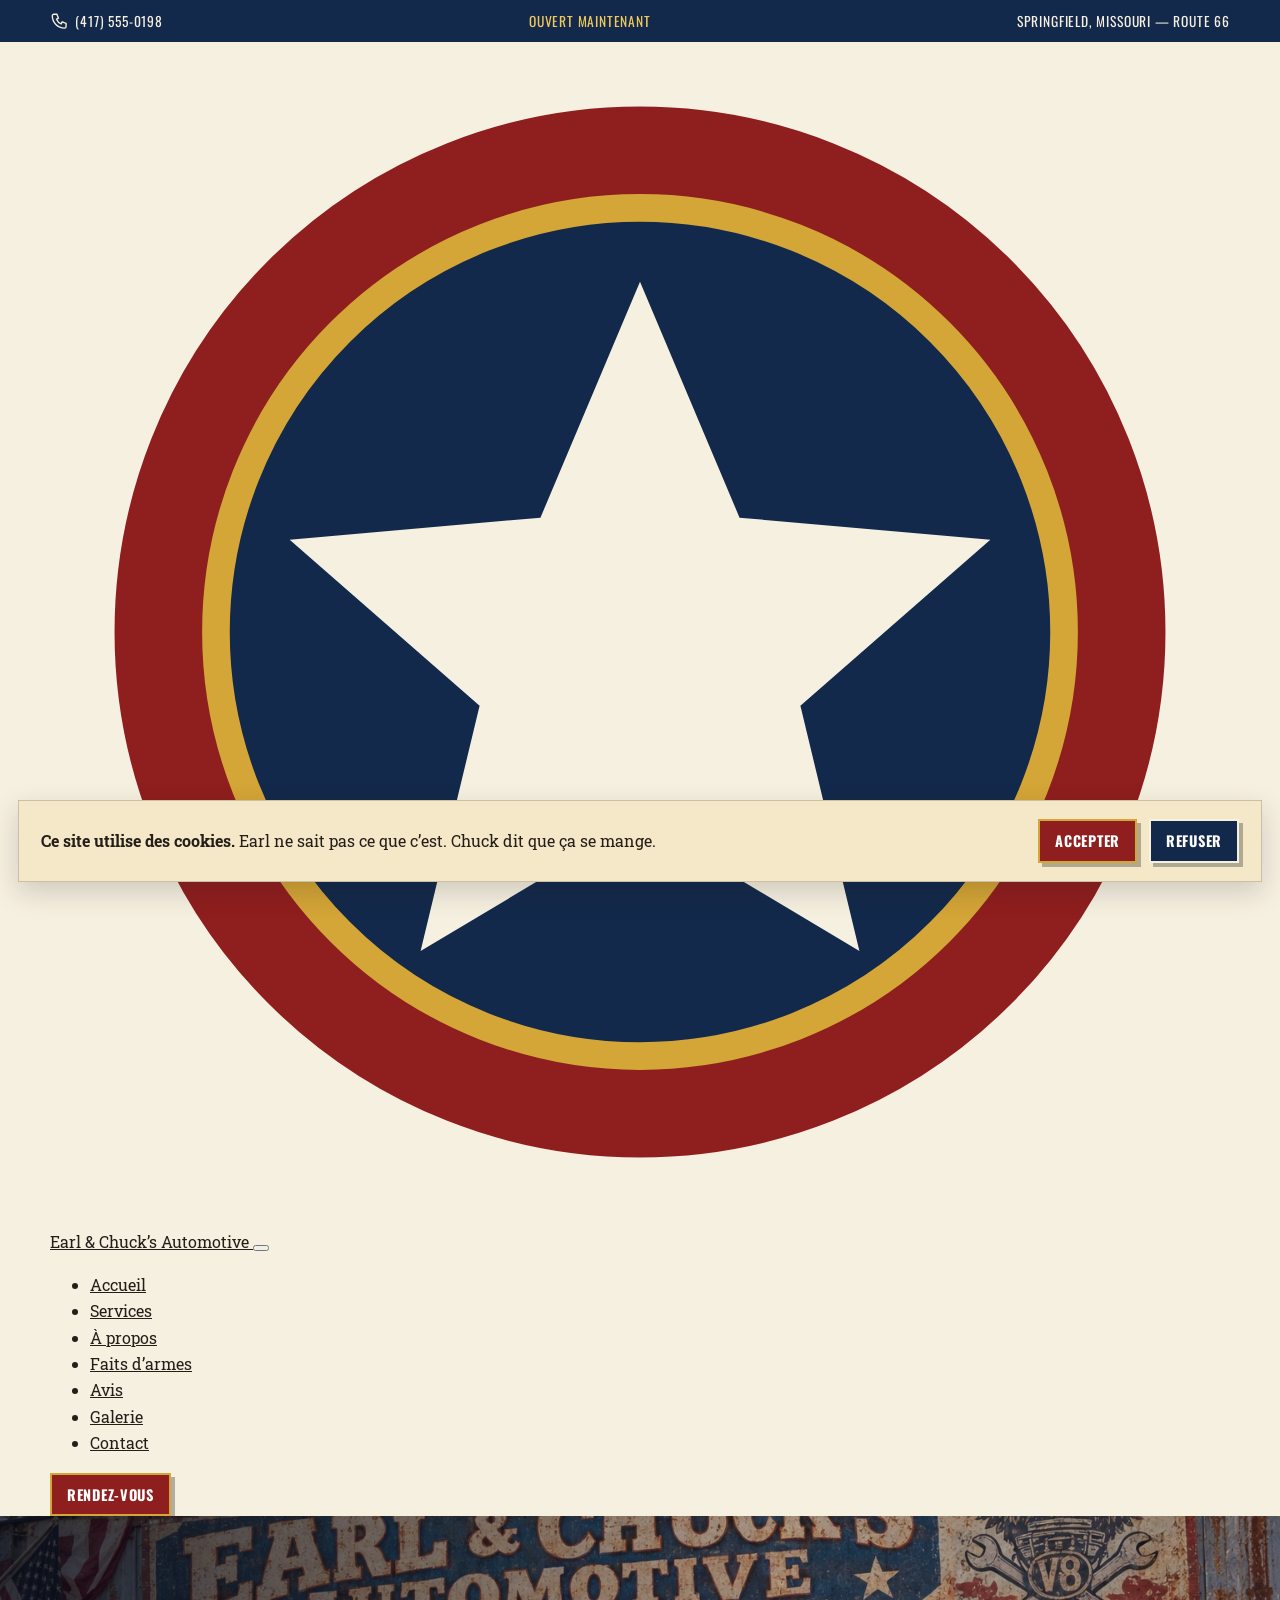
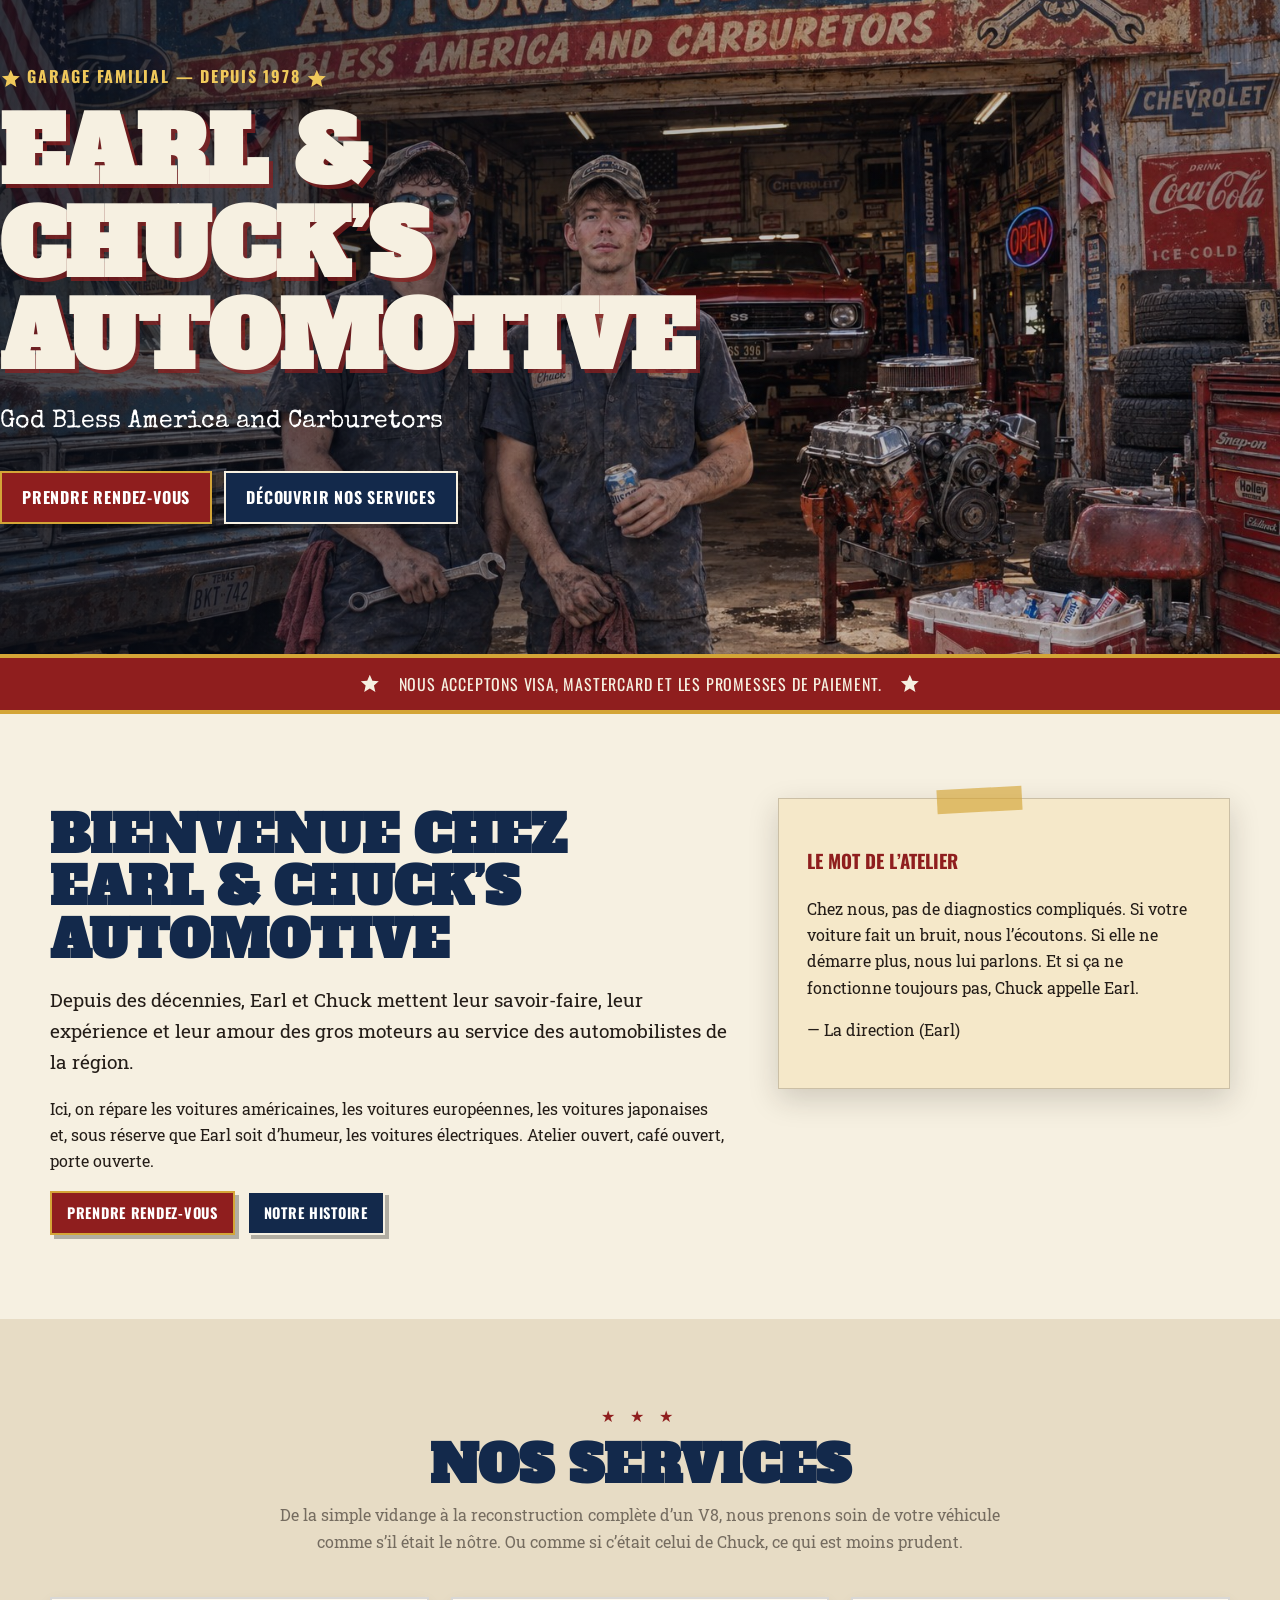
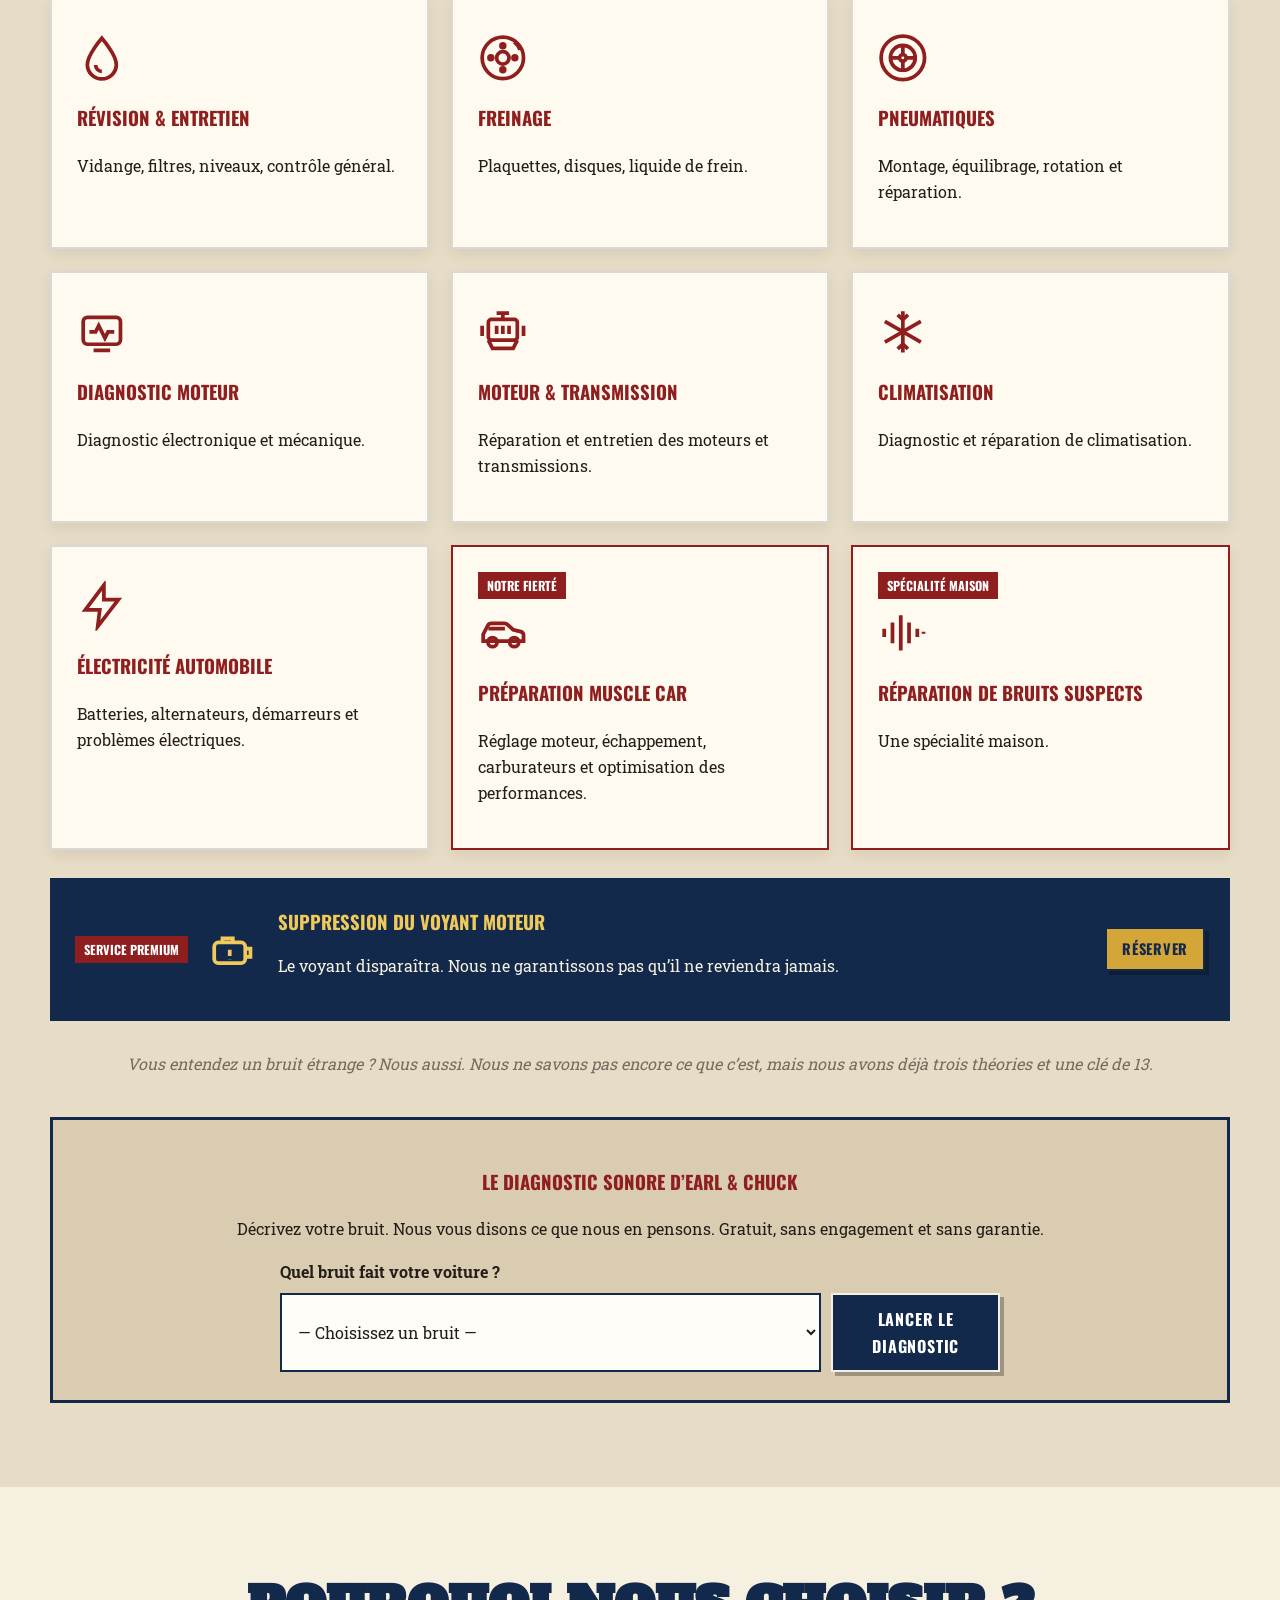
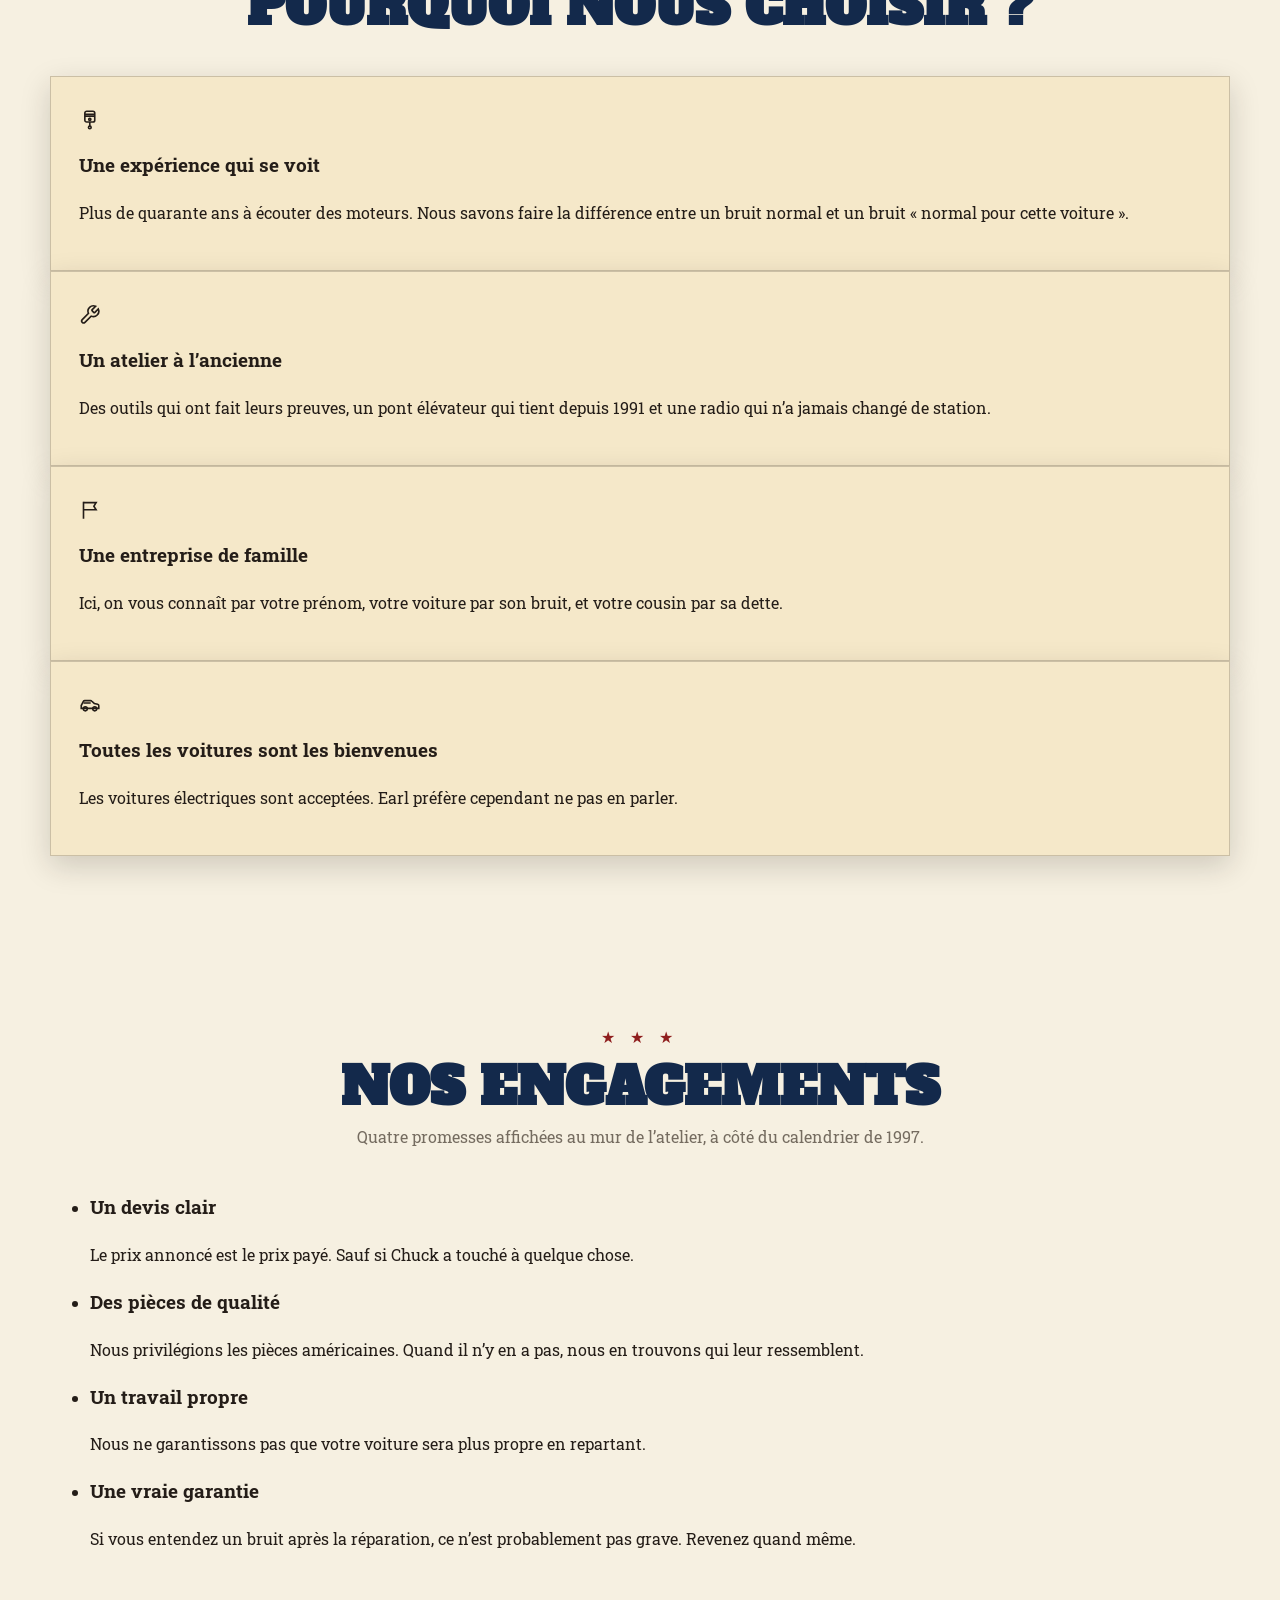
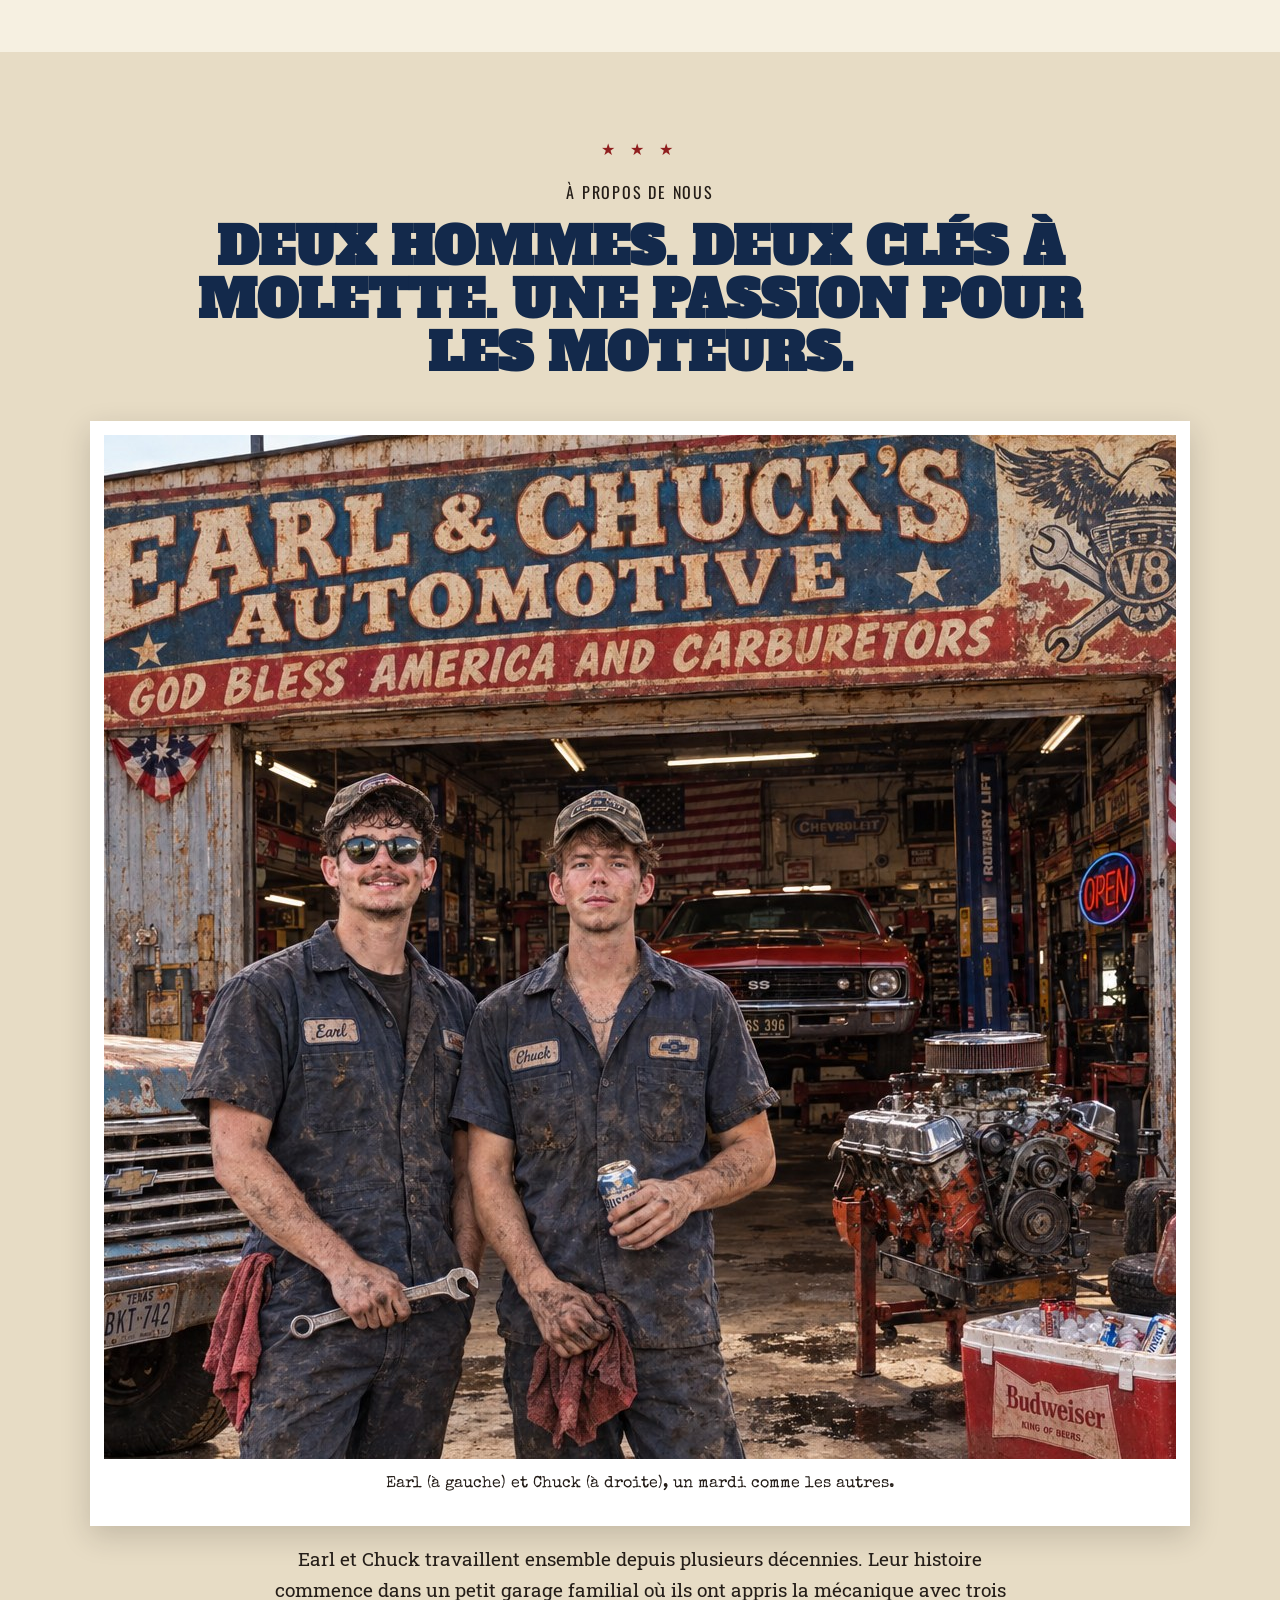
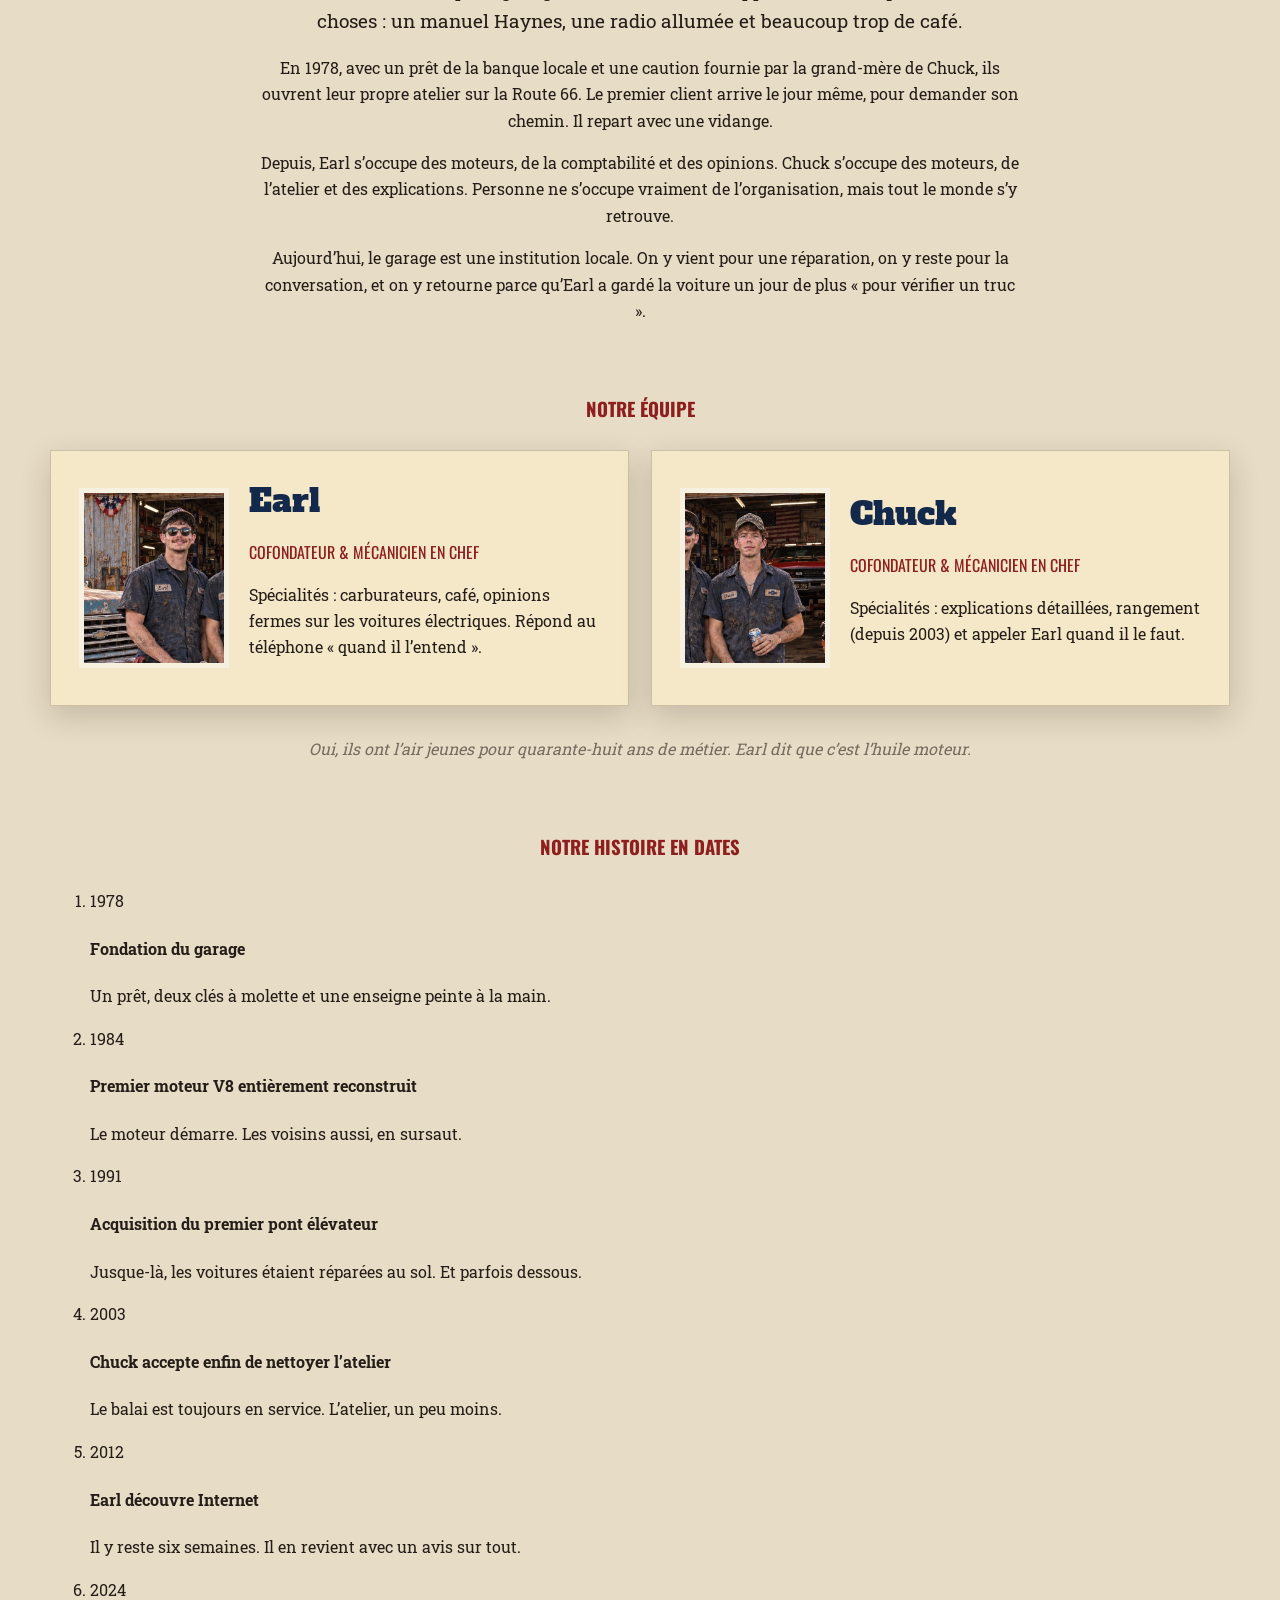
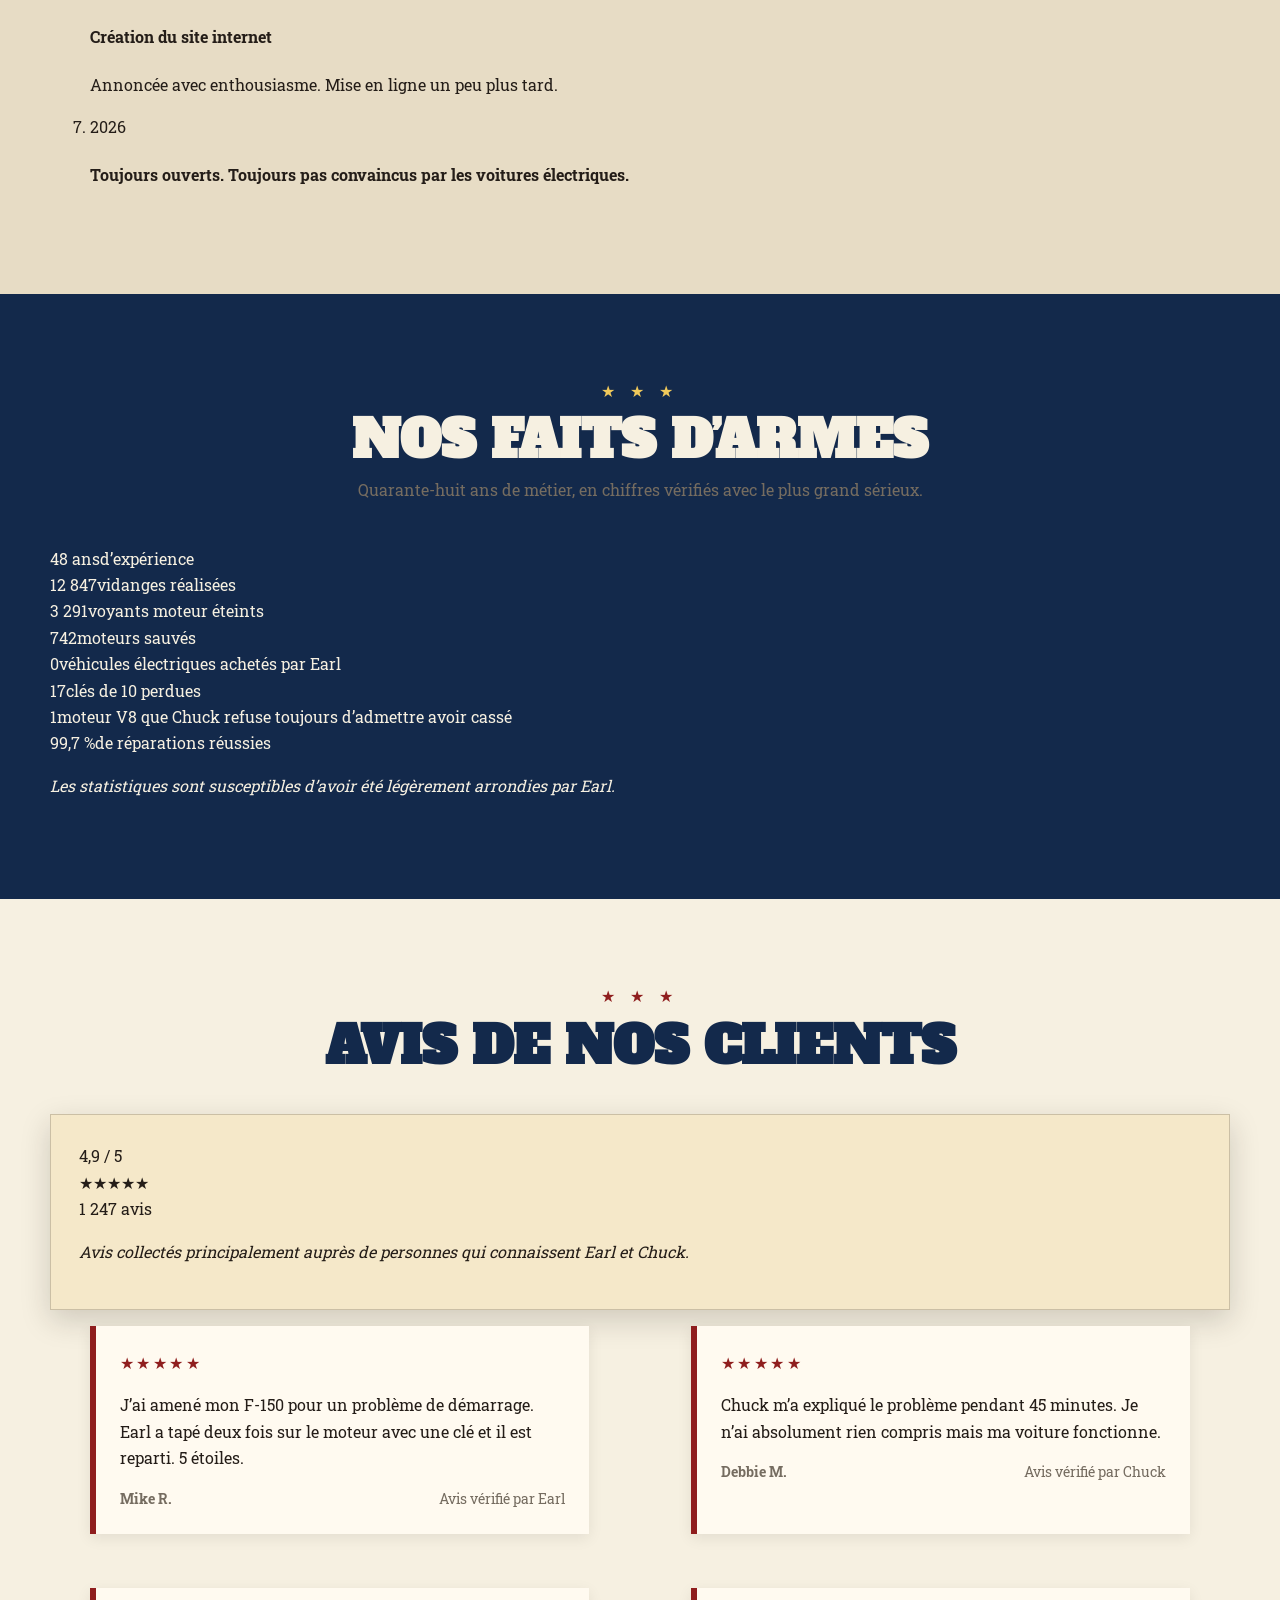
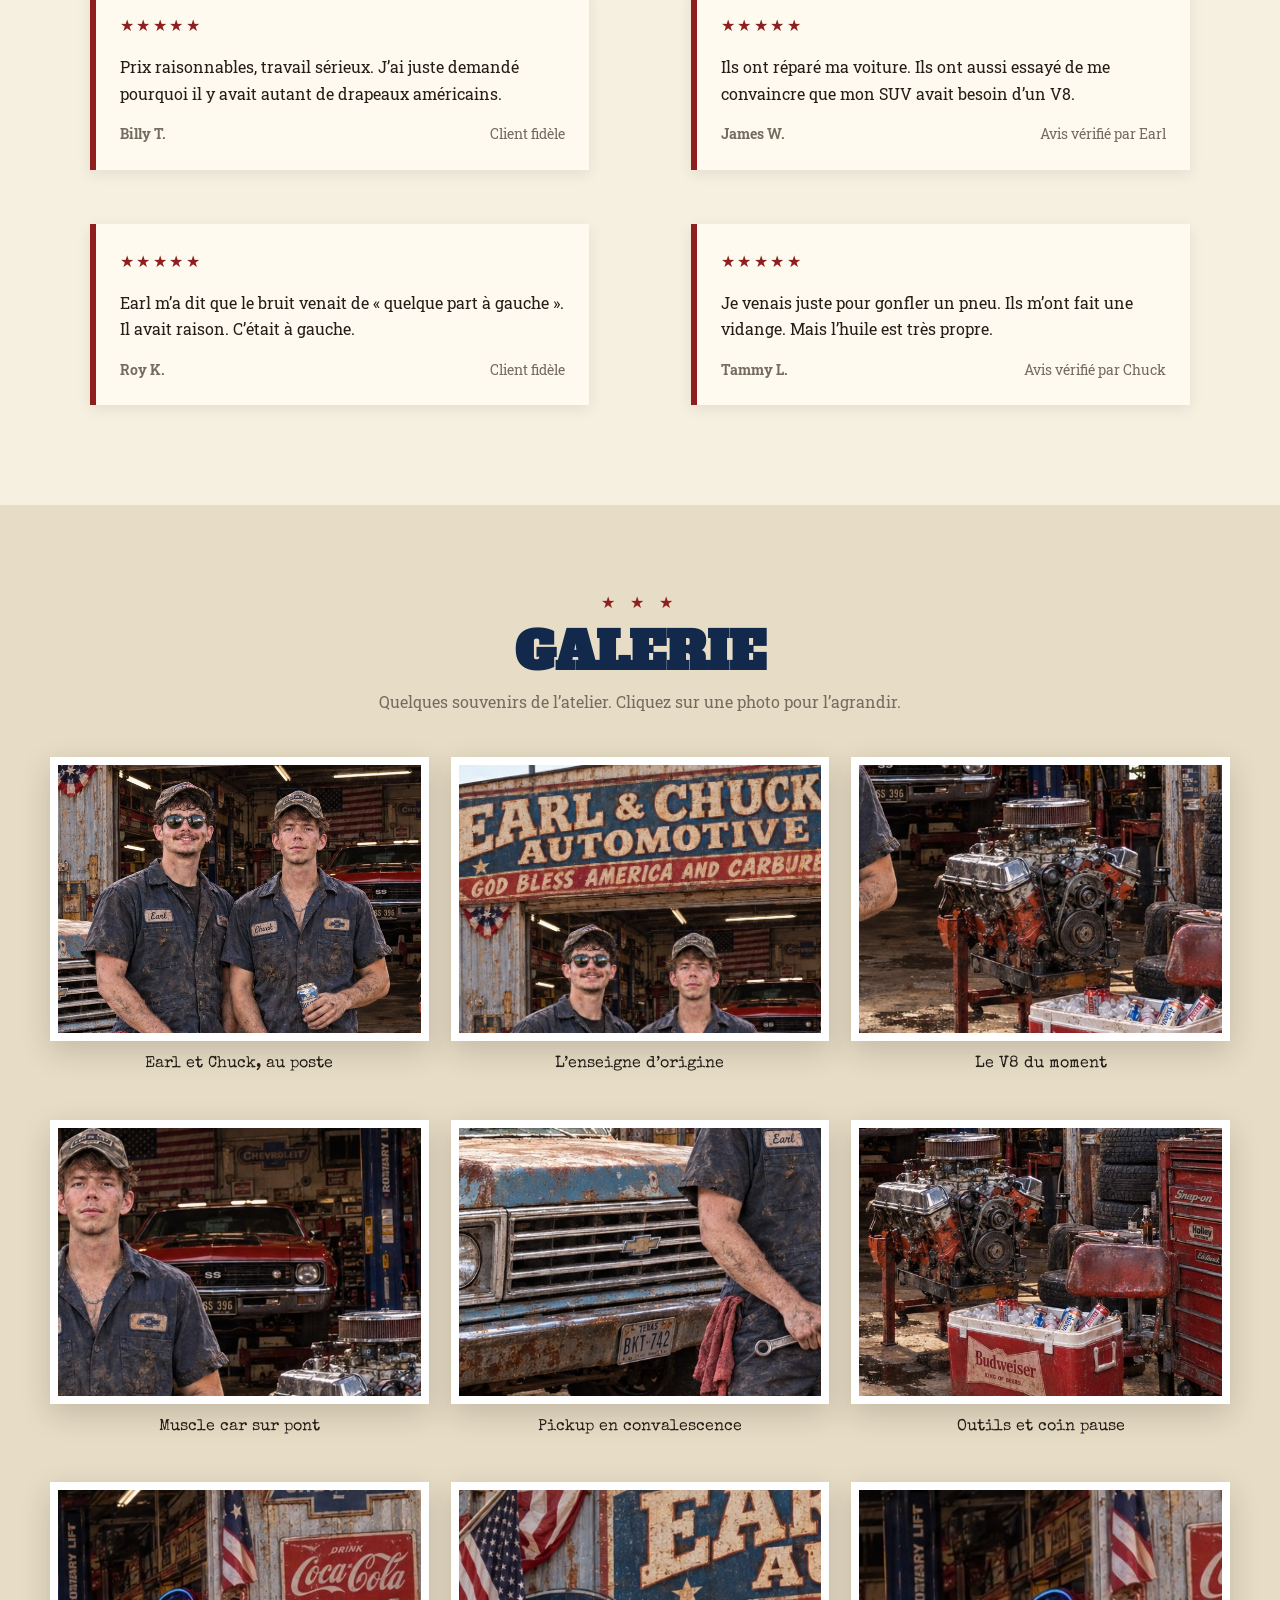
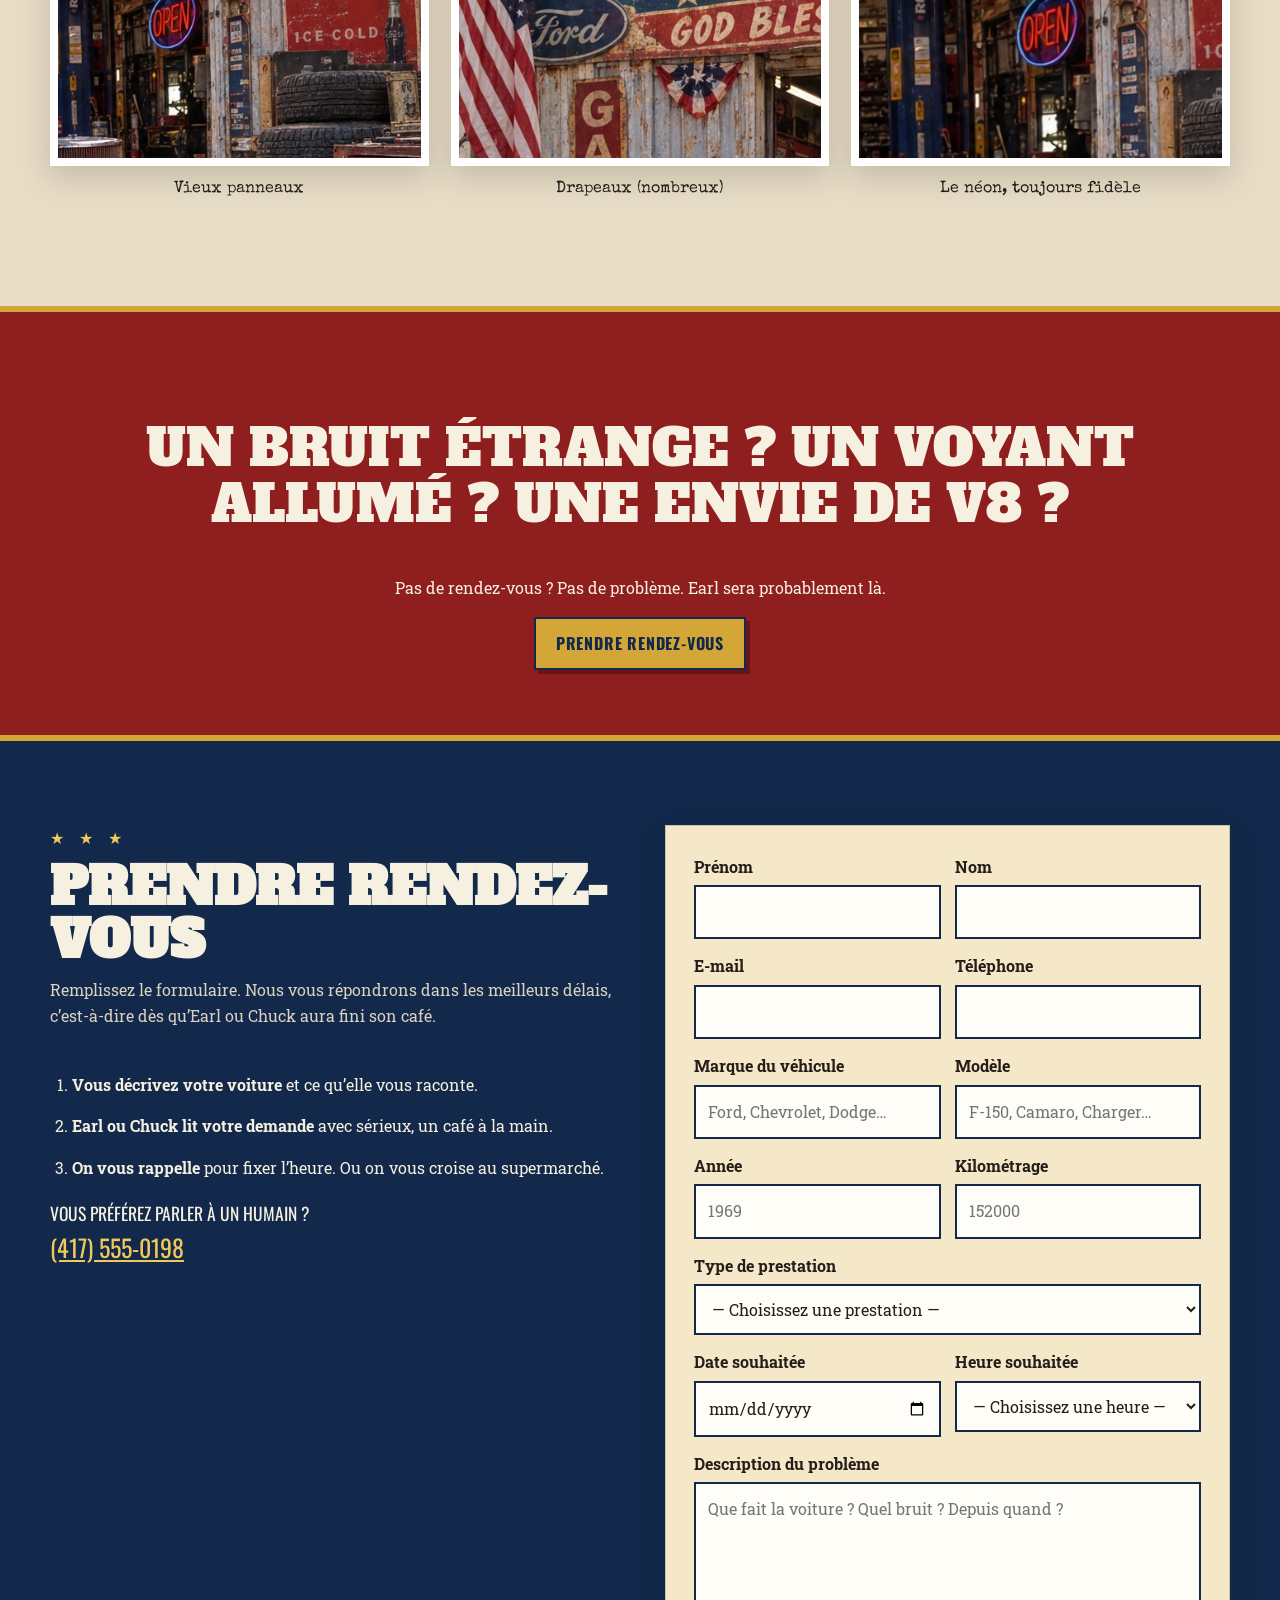
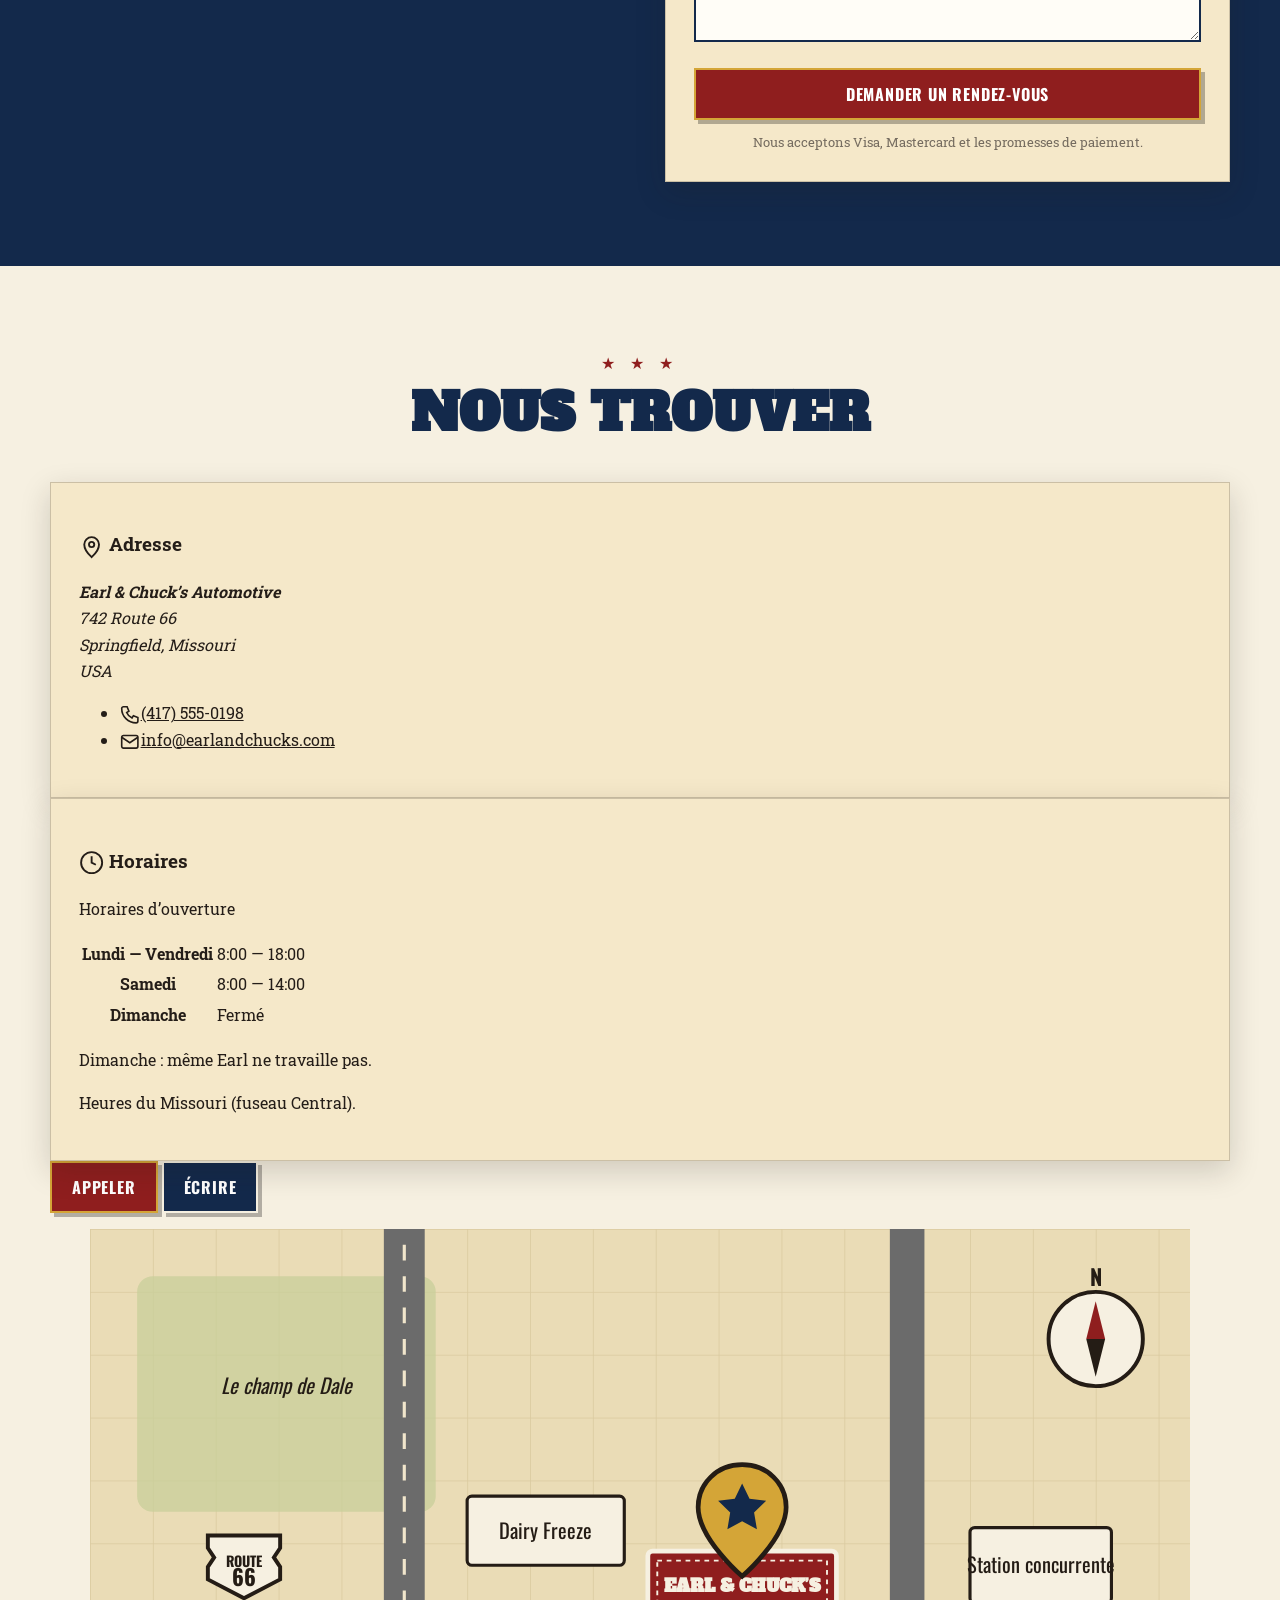
<file: index (1).html>
<!DOCTYPE html>
<!--
  Earl & Chuck’s Automotive — site officiel
  Professionnels de la mécanique depuis 1978. Professionnels d'Internet depuis 2026.
  Site internet conçu avec beaucoup trop de café et probablement trop de WD-40.
-->
<html lang="fr">
<head>
  <meta charset="utf-8">
  <meta name="viewport" content="width=device-width, initial-scale=1">
  <title>Earl &amp; Chuck’s Automotive — Garage familial depuis 1978</title>
  <meta name="description" content="Earl &amp; Chuck’s Automotive : garage familial américain. Révision, freinage, pneus, diagnostic moteur et préparation muscle car. God Bless America and Carburetors.">
  <meta name="theme-color" content="#13294b">
  <link rel="icon" href="data:image/svg+xml,%3Csvg xmlns='http://www.w3.org/2000/svg' viewBox='0 0 64 64'%3E%3Ccircle cx='32' cy='32' r='30' fill='%2313294b' stroke='%238f1e1e' stroke-width='4'/%3E%3Cpolygon points='32,12 37.9,25.6 52.6,27 41.5,36.7 44.8,51 32,43.5 19.2,51 22.5,36.7 11.4,27 26.1,25.6' fill='%23f6f0e1'/%3E%3C/svg%3E">
  <script>document.documentElement.classList.add('js');</script>
  <link rel="preconnect" href="https://fonts.googleapis.com">
  <link rel="preconnect" href="https://fonts.gstatic.com" crossorigin>
  <link href="https://fonts.googleapis.com/css2?family=Alfa+Slab+One&family=Oswald:wght@400;500;700&family=Roboto+Slab:wght@400;500;700&family=Special+Elite&display=swap" rel="stylesheet">
  <link rel="stylesheet" href="css/style.css">
</head>
<body>

<!-- Sprite d'icônes -->
<svg xmlns="http://www.w3.org/2000/svg" width="0" height="0" style="position:absolute" aria-hidden="true" focusable="false">
  <symbol id="i-star" viewBox="0 0 24 24"><polygon points="12,2 14.9,8.6 22,9.3 16.6,14 18.2,21 12,17.3 5.8,21 7.4,14 2,9.3 9.1,8.6"/></symbol>
  <symbol id="i-wrench" viewBox="0 0 24 24"><path d="M14.7 6.3a1 1 0 0 0 0 1.4l1.6 1.6a1 1 0 0 0 1.4 0l3.77-3.77a6 6 0 0 1-7.94 7.94l-6.91 6.91a2.12 2.12 0 0 1-3-3l6.91-6.91a6 6 0 0 1 7.94-7.94l-3.76 3.76z"/></symbol>
  <symbol id="i-oil" viewBox="0 0 24 24"><path d="M12 2.5C12 2.5 5 10.5 5 15.2a7 7 0 0 0 14 0C19 10.5 12 2.5 12 2.5z"/><path d="M9 15.5a3 3 0 0 0 3 3"/></symbol>
  <symbol id="i-brake" viewBox="0 0 24 24"><circle cx="12" cy="12" r="10"/><circle cx="12" cy="12" r="3"/><circle cx="12" cy="6.2" r=".9"/><circle cx="12" cy="17.8" r=".9"/><circle cx="6.2" cy="12" r=".9"/><circle cx="17.8" cy="12" r=".9"/><path d="M17.5 4.2a9 9 0 0 1 2.8 4"/></symbol>
  <symbol id="i-tire" viewBox="0 0 24 24"><circle cx="12" cy="12" r="10.5"/><circle cx="12" cy="12" r="6"/><circle cx="12" cy="12" r="1.6"/><path d="M12 6v4.4M12 13.6V18M6 12h4.4M13.6 12H18"/></symbol>
  <symbol id="i-diag" viewBox="0 0 24 24"><rect x="3" y="5" width="18" height="13" rx="2"/><path d="M6 12h3l1.5-3 3 6 1.5-3h3"/><path d="M8 21h8"/></symbol>
  <symbol id="i-engine" viewBox="0 0 24 24"><path d="M9 3h6M12 3v3"/><rect x="5" y="6" width="14" height="10" rx="1.5"/><path d="M2 9v5M22 9v5M5 16l2 4h10l2-4"/><path d="M9 9v4M12 9v4M15 9v4"/></symbol>
  <symbol id="i-snow" viewBox="0 0 24 24"><path d="M12 2v20M3.3 7l17.4 10M3.3 17L20.7 7"/><path d="M9.5 3.8L12 6l2.5-2.2M9.5 20.2L12 18l2.5 2.2"/></symbol>
  <symbol id="i-bolt" viewBox="0 0 24 24"><polygon points="13,2 4,14 11,14 10,22 20,9 13,9"/></symbol>
  <symbol id="i-car" viewBox="0 0 24 24"><path d="M2.5 16v-3.2l2.2-4.3a2 2 0 0 1 1.8-1.1h6.3a2 2 0 0 1 1.5.7L17 10.5l3.7.9a1.8 1.8 0 0 1 1.3 1.7V16z"/><circle cx="7" cy="16.5" r="2.2"/><circle cx="17.5" cy="16.5" r="2.2"/><path d="M5 10h8"/></symbol>
  <symbol id="i-sound" viewBox="0 0 24 24"><path d="M3 10v4M7 7v10M11 3.5v17M15 7v10M19 10v4M22 11.5v1"/></symbol>
  <symbol id="i-lamp" viewBox="0 0 24 24"><rect x="3" y="7" width="15" height="10" rx="2"/><path d="M18 10h2.5v4H18M7 7V5h5v2M10.5 10.5v3M10.5 15v.1"/></symbol>
  <symbol id="i-piston" viewBox="0 0 24 24"><rect x="6.5" y="2.5" width="11" height="12" rx="2"/><path d="M6.5 6h11M6.5 8h11"/><circle cx="12" cy="11.5" r="1.2"/><path d="M12 14.5V20"/><circle cx="12" cy="20.5" r="1.5"/></symbol>
  <symbol id="i-flag" viewBox="0 0 24 24"><path d="M5 22V3"/><path d="M5 4h14l-2.5 4L19 12H5"/></symbol>
  <symbol id="i-phone" viewBox="0 0 24 24"><path d="M5 3h4l2 5-2.5 1.5a11 11 0 0 0 6 6L16 13l5 2v4a2 2 0 0 1-2 2A16 16 0 0 1 3 5a2 2 0 0 1 2-2z"/></symbol>
  <symbol id="i-mail" viewBox="0 0 24 24"><rect x="3" y="5" width="18" height="14" rx="2"/><path d="M3 7l9 6 9-6"/></symbol>
  <symbol id="i-pin" viewBox="0 0 24 24"><path d="M12 22s7-6.2 7-12a7 7 0 0 0-14 0c0 5.8 7 12 7 12z"/><circle cx="12" cy="10" r="2.5"/></symbol>
  <symbol id="i-clock" viewBox="0 0 24 24"><circle cx="12" cy="12" r="10"/><path d="M12 6v6l4 2"/></symbol>
  <symbol id="i-up" viewBox="0 0 24 24"><path d="M12 19V5M5 12l7-7 7 7"/></symbol>
</svg>

<a class="skip-link" href="#contenu">Aller au contenu</a>

<!-- ============ BANDEAU HAUT ============ -->
<div class="topbar">
  <div class="container topbar__in">
    <a class="topbar__item" href="tel:+14175550198"><svg class="icon" aria-hidden="true"><use href="#i-phone"/></svg><span>(417) 555-0198</span></a>
    <span class="topbar__item topbar__status" data-open-status aria-live="polite">Garage familial depuis 1978</span>
    <span class="topbar__item topbar__hide">Springfield, Missouri — Route 66</span>
  </div>
</div>

<!-- ============ EN-TÊTE ============ -->
<header class="site-header" id="haut">
  <div class="container header__in">
    <a class="brand" href="#accueil" aria-label="Earl &amp; Chuck’s Automotive — accueil">
      <svg class="brand__badge" viewBox="0 0 64 64" aria-hidden="true">
        <circle cx="32" cy="32" r="30" fill="#8f1e1e" stroke="#f6f0e1" stroke-width="3"/>
        <circle cx="32" cy="32" r="23" fill="#13294b" stroke="#d4a537" stroke-width="1.5"/>
        <polygon points="32,13 37.4,25.8 51,27 40.7,36 43.9,49.3 32,42.2 20.1,49.3 23.3,36 13,27 26.6,25.8" fill="#f6f0e1"/>
      </svg>
      <span class="brand__text">
        <span class="brand__name">Earl &amp; Chuck’s</span>
        <span class="brand__sub">Automotive</span>
      </span>
    </a>

    <button class="nav-toggle" type="button" aria-expanded="false" aria-controls="nav" aria-label="Ouvrir le menu">
      <span></span><span></span><span></span>
    </button>

    <nav class="nav" id="nav" aria-label="Navigation principale">
      <ul>
        <li><a href="#accueil">Accueil</a></li>
        <li><a href="#services">Services</a></li>
        <li><a href="#a-propos">À propos</a></li>
        <li><a href="#faits-d-armes">Faits d’armes</a></li>
        <li><a href="#avis">Avis</a></li>
        <li><a href="#galerie">Galerie</a></li>
        <li><a href="#contact">Contact</a></li>
      </ul>
      <a class="btn btn--sm nav__cta" href="#rendez-vous">Rendez-vous</a>
    </nav>
  </div>
</header>

<main id="contenu">

<!-- ============ HERO ============ -->
<section class="hero" id="accueil" aria-labelledby="hero-titre">
  <div class="hero__media">
    <!-- Image principale : placez votre photo dans /images/earl-and-chuck.jpg -->
    <img src="images/earl-and-chuck.jpg" alt="Earl et Chuck, les deux mécaniciens et propriétaires, posant devant leur garage américain rétro" width="1536" height="1024" fetchpriority="high">
  </div>
  <div class="hero__content">
    <div class="hero__panel">
      <p class="hero__est"><svg class="icon icon--fill" aria-hidden="true"><use href="#i-star"/></svg> Garage familial — Depuis 1978 <svg class="icon icon--fill" aria-hidden="true"><use href="#i-star"/></svg></p>
      <h1 id="hero-titre">Earl &amp; Chuck’s Automotive</h1>
      <p class="hero__slogan">God Bless America and Carburetors</p>
      <div class="hero__buttons">
        <a class="btn" href="#rendez-vous">Prendre rendez-vous</a>
        <a class="btn btn--navy" href="#services">Découvrir nos services</a>
      </div>
    </div>
  </div>
</section>

<!-- Bandeau de petites lignes -->
<div class="ticker" role="note">
  <div class="container">
    <svg class="icon icon--fill ticker__star" aria-hidden="true"><use href="#i-star"/></svg>
    <p class="ticker__text" id="ticker">Nous acceptons Visa, Mastercard et les promesses de paiement.</p>
    <svg class="icon icon--fill ticker__star" aria-hidden="true"><use href="#i-star"/></svg>
  </div>
</div>

<!-- ============ BIENVENUE ============ -->
<section class="section section--cream" id="bienvenue" aria-labelledby="bienvenue-titre">
  <div class="container welcome">
    <div class="welcome__text reveal">
      <h2 id="bienvenue-titre" class="title">Bienvenue chez Earl &amp; Chuck’s Automotive</h2>
      <p class="lead">Depuis des décennies, Earl et Chuck mettent leur savoir-faire, leur expérience et leur amour des gros moteurs au service des automobilistes de la région.</p>
      <p>Ici, on répare les voitures américaines, les voitures européennes, les voitures japonaises et, sous réserve que Earl soit d’humeur, les voitures électriques. Atelier ouvert, café ouvert, porte ouverte.</p>
      <div class="welcome__links">
        <a class="btn btn--sm" href="#rendez-vous">Prendre rendez-vous</a>
        <a class="btn btn--sm btn--navy" href="#a-propos">Notre histoire</a>
      </div>
    </div>
    <aside class="memo reveal" aria-label="Mot de l’atelier">
      <span class="memo__tape" aria-hidden="true"></span>
      <h3>Le mot de l’atelier</h3>
      <p>Chez nous, pas de diagnostics compliqués. Si votre voiture fait un bruit, nous l’écoutons. Si elle ne démarre plus, nous lui parlons. Et si ça ne fonctionne toujours pas, Chuck appelle Earl.</p>
      <p class="memo__sign">— La direction (Earl)</p>
    </aside>
  </div>
</section>

<!-- ============ SERVICES ============ -->
<section class="section section--beige" id="services" aria-labelledby="services-titre">
  <div class="container">
    <header class="sec-head reveal">
      <p class="sec-head__stars" aria-hidden="true">★ ★ ★</p>
      <h2 id="services-titre" class="title">Nos services</h2>
      <p class="sec-head__intro">De la simple vidange à la reconstruction complète d’un V8, nous prenons soin de votre véhicule comme s’il était le nôtre. Ou comme si c’était celui de Chuck, ce qui est moins prudent.</p>
    </header>

    <div class="cards">
      <article class="card reveal">
        <div class="card__icon"><svg class="icon" aria-hidden="true"><use href="#i-oil"/></svg></div>
        <h3>Révision &amp; entretien</h3>
        <p>Vidange, filtres, niveaux, contrôle général.</p>
      </article>
      <article class="card reveal">
        <div class="card__icon"><svg class="icon" aria-hidden="true"><use href="#i-brake"/></svg></div>
        <h3>Freinage</h3>
        <p>Plaquettes, disques, liquide de frein.</p>
      </article>
      <article class="card reveal">
        <div class="card__icon"><svg class="icon" aria-hidden="true"><use href="#i-tire"/></svg></div>
        <h3>Pneumatiques</h3>
        <p>Montage, équilibrage, rotation et réparation.</p>
      </article>
      <article class="card reveal">
        <div class="card__icon"><svg class="icon" aria-hidden="true"><use href="#i-diag"/></svg></div>
        <h3>Diagnostic moteur</h3>
        <p>Diagnostic électronique et mécanique.</p>
      </article>
      <article class="card reveal">
        <div class="card__icon"><svg class="icon" aria-hidden="true"><use href="#i-engine"/></svg></div>
        <h3>Moteur &amp; transmission</h3>
        <p>Réparation et entretien des moteurs et transmissions.</p>
      </article>
      <article class="card reveal">
        <div class="card__icon"><svg class="icon" aria-hidden="true"><use href="#i-snow"/></svg></div>
        <h3>Climatisation</h3>
        <p>Diagnostic et réparation de climatisation.</p>
      </article>
      <article class="card reveal">
        <div class="card__icon"><svg class="icon" aria-hidden="true"><use href="#i-bolt"/></svg></div>
        <h3>Électricité automobile</h3>
        <p>Batteries, alternateurs, démarreurs et problèmes électriques.</p>
      </article>
      <article class="card card--feature reveal">
        <span class="card__tag">Notre fierté</span>
        <div class="card__icon"><svg class="icon" aria-hidden="true"><use href="#i-car"/></svg></div>
        <h3>Préparation Muscle Car</h3>
        <p>Réglage moteur, échappement, carburateurs et optimisation des performances.</p>
      </article>
      <article class="card card--feature reveal">
        <span class="card__tag">Spécialité maison</span>
        <div class="card__icon"><svg class="icon" aria-hidden="true"><use href="#i-sound"/></svg></div>
        <h3>Réparation de bruits suspects</h3>
        <p>Une spécialité maison.</p>
      </article>
    </div>

    <div class="premium reveal">
      <div class="premium__badge">Service premium</div>
      <div class="premium__icon"><svg class="icon" aria-hidden="true"><use href="#i-lamp"/></svg></div>
      <div class="premium__body">
        <h3>Suppression du voyant moteur</h3>
        <p>Le voyant disparaîtra. Nous ne garantissons pas qu’il ne reviendra jamais.</p>
      </div>
      <a class="btn btn--yellow btn--sm" href="#rendez-vous" data-service="Suppression du voyant moteur">Réserver</a>
    </div>

    <p class="note reveal">Vous entendez un bruit étrange ? Nous aussi. Nous ne savons pas encore ce que c’est, mais nous avons déjà trois théories et une clé de 13.</p>

    <!-- Bruitomètre -->
    <div class="noisemeter reveal" id="bruitometre">
      <div class="noisemeter__head">
        <h3>Le Diagnostic Sonore d’Earl &amp; Chuck</h3>
        <p>Décrivez votre bruit. Nous vous disons ce que nous en pensons. Gratuit, sans engagement et sans garantie.</p>
      </div>
      <div class="noisemeter__form">
        <label for="noise-select">Quel bruit fait votre voiture ?</label>
        <div class="noisemeter__row">
          <select id="noise-select">
            <option value="">— Choisissez un bruit —</option>
            <option value="0">Un cliquetis au démarrage</option>
            <option value="1">Un grincement au freinage</option>
            <option value="2">Un bruit sourd qui vient de l’arrière</option>
            <option value="3">Un sifflement à haute vitesse</option>
            <option value="4">Un ronflement qui ressemble à un animal</option>
            <option value="5">Aucun bruit, mais un mauvais pressentiment</option>
          </select>
          <button class="btn btn--navy" type="button" id="noise-go">Lancer le diagnostic</button>
        </div>
        <div class="ticket" id="noise-result" aria-live="polite" hidden>
          <p class="ticket__title">Rapport d’inspection n° <span id="noise-num">0000</span></p>
          <p class="ticket__text" id="noise-text"></p>
          <p class="ticket__meta"><span>Théories : <strong id="noise-theories">3</strong></span> <span>Clés requises : <strong id="noise-wrench">13</strong></span> <span>Café nécessaire : <strong>oui</strong></span></p>
          <a class="btn btn--sm" href="#rendez-vous" data-service="Réparation de bruits suspects">Prendre rendez-vous</a>
        </div>
      </div>
    </div>
  </div>
</section>

<!-- ============ POURQUOI NOUS CHOISIR ============ -->
<section class="section section--metal" id="pourquoi" aria-labelledby="pourquoi-titre">
  <div class="container">
    <header class="sec-head sec-head--plate reveal">
      <h2 id="pourquoi-titre" class="title">Pourquoi nous choisir ?</h2>
    </header>
    <div class="why">
      <div class="why__item plate reveal">
        <svg class="icon why__icon" aria-hidden="true"><use href="#i-piston"/></svg>
        <h3>Une expérience qui se voit</h3>
        <p>Plus de quarante ans à écouter des moteurs. Nous savons faire la différence entre un bruit normal et un bruit « normal pour cette voiture ».</p>
      </div>
      <div class="why__item plate reveal">
        <svg class="icon why__icon" aria-hidden="true"><use href="#i-wrench"/></svg>
        <h3>Un atelier à l’ancienne</h3>
        <p>Des outils qui ont fait leurs preuves, un pont élévateur qui tient depuis 1991 et une radio qui n’a jamais changé de station.</p>
      </div>
      <div class="why__item plate reveal">
        <svg class="icon why__icon" aria-hidden="true"><use href="#i-flag"/></svg>
        <h3>Une entreprise de famille</h3>
        <p>Ici, on vous connaît par votre prénom, votre voiture par son bruit, et votre cousin par sa dette.</p>
      </div>
      <div class="why__item plate reveal">
        <svg class="icon why__icon" aria-hidden="true"><use href="#i-car"/></svg>
        <h3>Toutes les voitures sont les bienvenues</h3>
        <p>Les voitures électriques sont acceptées. Earl préfère cependant ne pas en parler.</p>
      </div>
    </div>
  </div>
</section>

<!-- ============ ENGAGEMENTS ============ -->
<section class="section section--cream" id="engagements" aria-labelledby="engagements-titre">
  <div class="container">
    <header class="sec-head reveal">
      <p class="sec-head__stars" aria-hidden="true">★ ★ ★</p>
      <h2 id="engagements-titre" class="title">Nos engagements</h2>
      <p class="sec-head__intro">Quatre promesses affichées au mur de l’atelier, à côté du calendrier de 1997.</p>
    </header>
    <ul class="pledges">
      <li class="pledge reveal">
        <h3>Un devis clair</h3>
        <p>Le prix annoncé est le prix payé. Sauf si Chuck a touché à quelque chose.</p>
      </li>
      <li class="pledge reveal">
        <h3>Des pièces de qualité</h3>
        <p>Nous privilégions les pièces américaines. Quand il n’y en a pas, nous en trouvons qui leur ressemblent.</p>
      </li>
      <li class="pledge reveal">
        <h3>Un travail propre</h3>
        <p>Nous ne garantissons pas que votre voiture sera plus propre en repartant.</p>
      </li>
      <li class="pledge reveal">
        <h3>Une vraie garantie</h3>
        <p>Si vous entendez un bruit après la réparation, ce n’est probablement pas grave. Revenez quand même.</p>
      </li>
    </ul>
  </div>
</section>

<!-- ============ À PROPOS ============ -->
<section class="section section--beige" id="a-propos" aria-labelledby="apropos-titre">
  <div class="container">
    <header class="sec-head reveal">
      <p class="sec-head__stars" aria-hidden="true">★ ★ ★</p>
      <p class="sec-head__kicker">À propos de nous</p>
      <h2 id="apropos-titre" class="title title--long">Deux hommes. Deux clés à molette. Une passion pour les moteurs.</h2>
    </header>

    <div class="about">
      <figure class="polaroid reveal">
        <img src="images/earl-and-chuck.jpg" alt="Earl (à gauche) et Chuck (à droite) devant le garage" width="1536" height="1024" loading="lazy">
        <figcaption>Earl (à gauche) et Chuck (à droite), un mardi comme les autres.</figcaption>
      </figure>
      <div class="about__text reveal">
        <p class="lead">Earl et Chuck travaillent ensemble depuis plusieurs décennies. Leur histoire commence dans un petit garage familial où ils ont appris la mécanique avec trois choses : un manuel Haynes, une radio allumée et beaucoup trop de café.</p>
        <p>En 1978, avec un prêt de la banque locale et une caution fournie par la grand-mère de Chuck, ils ouvrent leur propre atelier sur la Route 66. Le premier client arrive le jour même, pour demander son chemin. Il repart avec une vidange.</p>
        <p>Depuis, Earl s’occupe des moteurs, de la comptabilité et des opinions. Chuck s’occupe des moteurs, de l’atelier et des explications. Personne ne s’occupe vraiment de l’organisation, mais tout le monde s’y retrouve.</p>
        <p>Aujourd’hui, le garage est une institution locale. On y vient pour une réparation, on y reste pour la conversation, et on y retourne parce qu’Earl a gardé la voiture un jour de plus « pour vérifier un truc ».</p>
      </div>
    </div>

    <h3 class="subtitle reveal">Notre équipe</h3>
    <div class="team">
      <article class="member plate reveal">
        <div class="member__photo" role="img" aria-label="Portrait d’Earl" style="--s:3.4;--px:18.8%;--py:61%"></div>
        <div class="member__body">
          <h4>Earl</h4>
          <p class="member__role">Cofondateur &amp; mécanicien en chef</p>
          <p>Spécialités : carburateurs, café, opinions fermes sur les voitures électriques. Répond au téléphone « quand il l’entend ».</p>
        </div>
      </article>
      <article class="member plate reveal">
        <div class="member__photo" role="img" aria-label="Portrait de Chuck" style="--s:3.4;--px:47.9%;--py:61%"></div>
        <div class="member__body">
          <h4>Chuck</h4>
          <p class="member__role">Cofondateur &amp; mécanicien en chef</p>
          <p>Spécialités : explications détaillées, rangement (depuis 2003) et appeler Earl quand il le faut.</p>
        </div>
      </article>
    </div>
    <p class="note note--small reveal">Oui, ils ont l’air jeunes pour quarante-huit ans de métier. Earl dit que c’est l’huile moteur.</p>

    <h3 class="subtitle reveal">Notre histoire en dates</h3>
    <ol class="timeline">
      <li class="tl reveal">
        <span class="tl__year">1978</span>
        <div class="tl__body"><h4>Fondation du garage</h4><p>Un prêt, deux clés à molette et une enseigne peinte à la main.</p></div>
      </li>
      <li class="tl reveal">
        <span class="tl__year">1984</span>
        <div class="tl__body"><h4>Premier moteur V8 entièrement reconstruit</h4><p>Le moteur démarre. Les voisins aussi, en sursaut.</p></div>
      </li>
      <li class="tl reveal">
        <span class="tl__year">1991</span>
        <div class="tl__body"><h4>Acquisition du premier pont élévateur</h4><p>Jusque-là, les voitures étaient réparées au sol. Et parfois dessous.</p></div>
      </li>
      <li class="tl reveal">
        <span class="tl__year">2003</span>
        <div class="tl__body"><h4>Chuck accepte enfin de nettoyer l’atelier</h4><p>Le balai est toujours en service. L’atelier, un peu moins.</p></div>
      </li>
      <li class="tl reveal">
        <span class="tl__year">2012</span>
        <div class="tl__body"><h4>Earl découvre Internet</h4><p>Il y reste six semaines. Il en revient avec un avis sur tout.</p></div>
      </li>
      <li class="tl reveal">
        <span class="tl__year">2024</span>
        <div class="tl__body"><h4>Création du site internet</h4><p>Annoncée avec enthousiasme. Mise en ligne un peu plus tard.</p></div>
      </li>
      <li class="tl tl--last reveal">
        <span class="tl__year">2026</span>
        <div class="tl__body"><h4>Toujours ouverts. Toujours pas convaincus par les voitures électriques.</h4></div>
      </li>
    </ol>
  </div>
</section>

<!-- ============ FAITS D'ARMES ============ -->
<section class="section section--navy" id="faits-d-armes" aria-labelledby="faits-titre">
  <div class="container">
    <header class="sec-head sec-head--light reveal">
      <p class="sec-head__stars" aria-hidden="true">★ ★ ★</p>
      <h2 id="faits-titre" class="title">Nos faits d’armes</h2>
      <p class="sec-head__intro">Quarante-huit ans de métier, en chiffres vérifiés avec le plus grand sérieux.</p>
    </header>
    <div class="stats">
      <div class="stat reveal"><span class="stat__num" data-target="48" data-suffix=" ans">48 ans</span><span class="stat__label">d’expérience</span></div>
      <div class="stat reveal"><span class="stat__num" data-target="12847">12 847</span><span class="stat__label">vidanges réalisées</span></div>
      <div class="stat reveal"><span class="stat__num" data-target="3291">3 291</span><span class="stat__label">voyants moteur éteints</span></div>
      <div class="stat reveal"><span class="stat__num" data-target="742">742</span><span class="stat__label">moteurs sauvés</span></div>
      <div class="stat reveal"><span class="stat__num" data-target="0">0</span><span class="stat__label">véhicules électriques achetés par Earl</span></div>
      <div class="stat reveal"><span class="stat__num" data-target="17">17</span><span class="stat__label">clés de 10 perdues</span></div>
      <div class="stat reveal"><span class="stat__num" data-target="1">1</span><span class="stat__label">moteur V8 que Chuck refuse toujours d’admettre avoir cassé</span></div>
      <div class="stat reveal"><span class="stat__num" data-target="99.7" data-decimals="1" data-suffix=" %">99,7 %</span><span class="stat__label">de réparations réussies</span></div>
    </div>
    <p class="fineprint reveal"><em>Les statistiques sont susceptibles d’avoir été légèrement arrondies par Earl.</em></p>
  </div>
</section>

<!-- ============ AVIS ============ -->
<section class="section section--cream" id="avis" aria-labelledby="avis-titre">
  <div class="container">
    <header class="sec-head reveal">
      <p class="sec-head__stars" aria-hidden="true">★ ★ ★</p>
      <h2 id="avis-titre" class="title">Avis de nos clients</h2>
    </header>

    <div class="rating plate reveal">
      <div class="rating__score">4,9<span> / 5</span></div>
      <div class="rating__stars" role="img" aria-label="4,9 étoiles sur 5">★★★★★</div>
      <div class="rating__count">1 247 avis</div>
      <p class="rating__note"><em>Avis collectés principalement auprès de personnes qui connaissent Earl et Chuck.</em></p>
    </div>

    <div class="reviews">
      <blockquote class="review reveal">
        <div class="stars" role="img" aria-label="5 étoiles sur 5">★★★★★</div>
        <p>J’ai amené mon F-150 pour un problème de démarrage. Earl a tapé deux fois sur le moteur avec une clé et il est reparti. 5 étoiles.</p>
        <footer><strong>Mike R.</strong><span>Avis vérifié par Earl</span></footer>
      </blockquote>
      <blockquote class="review reveal">
        <div class="stars" role="img" aria-label="5 étoiles sur 5">★★★★★</div>
        <p>Chuck m’a expliqué le problème pendant 45 minutes. Je n’ai absolument rien compris mais ma voiture fonctionne.</p>
        <footer><strong>Debbie M.</strong><span>Avis vérifié par Chuck</span></footer>
      </blockquote>
      <blockquote class="review reveal">
        <div class="stars" role="img" aria-label="5 étoiles sur 5">★★★★★</div>
        <p>Prix raisonnables, travail sérieux. J’ai juste demandé pourquoi il y avait autant de drapeaux américains.</p>
        <footer><strong>Billy T.</strong><span>Client fidèle</span></footer>
      </blockquote>
      <blockquote class="review reveal">
        <div class="stars" role="img" aria-label="5 étoiles sur 5">★★★★★</div>
        <p>Ils ont réparé ma voiture. Ils ont aussi essayé de me convaincre que mon SUV avait besoin d’un V8.</p>
        <footer><strong>James W.</strong><span>Avis vérifié par Earl</span></footer>
      </blockquote>
      <blockquote class="review reveal">
        <div class="stars" role="img" aria-label="5 étoiles sur 5">★★★★★</div>
        <p>Earl m’a dit que le bruit venait de « quelque part à gauche ». Il avait raison. C’était à gauche.</p>
        <footer><strong>Roy K.</strong><span>Client fidèle</span></footer>
      </blockquote>
      <blockquote class="review reveal">
        <div class="stars" role="img" aria-label="5 étoiles sur 5">★★★★★</div>
        <p>Je venais juste pour gonfler un pneu. Ils m’ont fait une vidange. Mais l’huile est très propre.</p>
        <footer><strong>Tammy L.</strong><span>Avis vérifié par Chuck</span></footer>
      </blockquote>
    </div>
  </div>
</section>

<!-- ============ GALERIE ============ -->
<section class="section section--beige" id="galerie" aria-labelledby="galerie-titre">
  <div class="container">
    <header class="sec-head reveal">
      <p class="sec-head__stars" aria-hidden="true">★ ★ ★</p>
      <h2 id="galerie-titre" class="title">Galerie</h2>
      <p class="sec-head__intro">Quelques souvenirs de l’atelier. Cliquez sur une photo pour l’agrandir.</p>
    </header>
    <div class="g-grid">
      <figure class="g-item reveal"><button class="g-photo" type="button" style="--s:2.2;--px:31.7%;--py:60.2%" data-caption="Earl et Chuck devant l’atelier, comme tous les jours." aria-label="Agrandir : Earl et Chuck devant l’atelier"></button><figcaption>Earl et Chuck, au poste</figcaption></figure>
      <figure class="g-item reveal"><button class="g-photo" type="button" style="--s:2;--px:30%;--py:0%" data-caption="L’enseigne, peinte à la main. La peinture est d’origine. Les fissures aussi." aria-label="Agrandir : l’enseigne du garage"></button><figcaption>L’enseigne d’origine</figcaption></figure>
      <figure class="g-item reveal"><button class="g-photo" type="button" style="--s:3;--px:83%;--py:85.2%" data-caption="Un V8 en cours de reconstruction. Chuck jure qu’il ne l’a pas touché." aria-label="Agrandir : le moteur V8"></button><figcaption>Le V8 du moment</figcaption></figure>
      <figure class="g-item reveal"><button class="g-photo" type="button" style="--s:3.2;--px:64.6%;--py:53.1%" data-caption="Un muscle car sur le pont élévateur, en attente de réglage." aria-label="Agrandir : muscle car sur le pont"></button><figcaption>Muscle car sur pont</figcaption></figure>
      <figure class="g-item reveal"><button class="g-photo" type="button" style="--s:3;--px:0%;--py:90%" data-caption="Pickup en convalescence. Le patient est stable." aria-label="Agrandir : pickup en réparation"></button><figcaption>Pickup en convalescence</figcaption></figure>
      <figure class="g-item reveal"><button class="g-photo" type="button" style="--s:2.6;--px:100%;--py:100%" data-caption="Le coin des outils et la glacière réglementaire." aria-label="Agrandir : outillage et glacière"></button><figcaption>Outils et coin pause</figcaption></figure>
      <figure class="g-item reveal"><button class="g-photo" type="button" style="--s:3.5;--px:100%;--py:42.6%" data-caption="Panneaux d’époque et pneus en attente. Certains sont là depuis avant Earl." aria-label="Agrandir : panneaux anciens et pneus"></button><figcaption>Vieux panneaux</figcaption></figure>
      <figure class="g-item reveal"><button class="g-photo" type="button" style="--s:3.5;--px:0%;--py:13%" data-caption="Drapeaux, enseigne et pompe à essence. Il y a beaucoup de drapeaux." aria-label="Agrandir : drapeaux et enseigne GAS"></button><figcaption>Drapeaux (nombreux)</figcaption></figure>
      <figure class="g-item reveal"><button class="g-photo" type="button" style="--s:4.5;--px:88.6%;--py:42%" data-caption="Le néon « OPEN ». Éteint le dimanche, rallumé le lundi." aria-label="Agrandir : le néon OPEN"></button><figcaption>Le néon, toujours fidèle</figcaption></figure>
    </div>
  </div>
</section>

<!-- ============ APPEL À L'ACTION ============ -->
<section class="cta" aria-labelledby="cta-titre">
  <div class="container cta__in reveal">
    <h2 id="cta-titre">Un bruit étrange ? Un voyant allumé ? Une envie de V8 ?</h2>
    <p>Pas de rendez-vous ? Pas de problème. Earl sera probablement là.</p>
    <a class="btn btn--yellow" href="#rendez-vous">Prendre rendez-vous</a>
  </div>
</section>

<!-- ============ RENDEZ-VOUS ============ -->
<section class="section section--navy" id="rendez-vous" aria-labelledby="rdv-titre">
  <div class="container rdv">
    <div class="rdv__intro reveal">
      <header class="sec-head sec-head--light sec-head--left">
        <p class="sec-head__stars" aria-hidden="true">★ ★ ★</p>
        <h2 id="rdv-titre" class="title">Prendre rendez-vous</h2>
        <p class="sec-head__intro">Remplissez le formulaire. Nous vous répondrons dans les meilleurs délais, c’est-à-dire dès qu’Earl ou Chuck aura fini son café.</p>
      </header>
      <ol class="steps">
        <li><strong>Vous décrivez votre voiture</strong> et ce qu’elle vous raconte.</li>
        <li><strong>Earl ou Chuck lit votre demande</strong> avec sérieux, un café à la main.</li>
        <li><strong>On vous rappelle</strong> pour fixer l’heure. Ou on vous croise au supermarché.</li>
      </ol>
      <p class="rdv__phone">Vous préférez parler à un humain ?<br><a href="tel:+14175550198">(417) 555-0198</a></p>
    </div>

    <div class="rdv__panel plate plate--cream reveal">
      <form id="rdv-form" action="#" method="POST" data-endpoint="">
        <!--
          Pour recevoir les demandes par e-mail : créez un formulaire gratuit sur formspree.io,
          puis collez l'adresse fournie dans la constante FORM_ENDPOINT de js/script.js.
        -->
        <div class="form-grid">
          <div class="field"><label for="f-prenom">Prénom</label><input id="f-prenom" name="prenom" type="text" autocomplete="given-name" required></div>
          <div class="field"><label for="f-nom">Nom</label><input id="f-nom" name="nom" type="text" autocomplete="family-name" required></div>
          <div class="field"><label for="f-email">E-mail</label><input id="f-email" name="email" type="email" autocomplete="email" required></div>
          <div class="field"><label for="f-tel">Téléphone</label><input id="f-tel" name="telephone" type="tel" autocomplete="tel" required></div>
          <div class="field"><label for="f-marque">Marque du véhicule</label><input id="f-marque" name="marque" type="text" placeholder="Ford, Chevrolet, Dodge…" required></div>
          <div class="field"><label for="f-modele">Modèle</label><input id="f-modele" name="modele" type="text" placeholder="F-150, Camaro, Charger…" required></div>
          <div class="field"><label for="f-annee">Année</label><input id="f-annee" name="annee" type="number" inputmode="numeric" min="1900" max="2027" placeholder="1969" required></div>
          <div class="field"><label for="f-km">Kilométrage</label><input id="f-km" name="kilometrage" type="number" inputmode="numeric" min="0" step="1" placeholder="152000" required></div>
          <div class="field field--full">
            <label for="f-service">Type de prestation</label>
            <select id="f-service" name="prestation" required>
              <option value="">— Choisissez une prestation —</option>
              <option>Révision &amp; entretien</option>
              <option>Freinage</option>
              <option>Pneumatiques</option>
              <option>Diagnostic moteur</option>
              <option>Moteur &amp; transmission</option>
              <option>Climatisation</option>
              <option>Électricité automobile</option>
              <option>Préparation Muscle Car</option>
              <option>Réparation de bruits suspects</option>
              <option>Suppression du voyant moteur</option>
              <option>Autre (Earl trouvera)</option>
            </select>
          </div>
          <div class="field"><label for="f-date">Date souhaitée</label><input id="f-date" name="date" type="date" required></div>
          <div class="field"><label for="f-heure">Heure souhaitée</label><select id="f-heure" name="heure" required><option value="">— Choisissez une heure —</option><option value="14h00">14h00</option><option value="16h00">16h00</option></select></div>
          <p class="field__error field--full" id="date-error" role="alert" hidden>Dimanche : même Earl ne travaille pas. Choisissez un autre jour.</p>
          <div class="field field--full"><label for="f-desc">Description du problème</label><textarea id="f-desc" name="description" rows="5" placeholder="Que fait la voiture ? Quel bruit ? Depuis quand ?" required></textarea></div>
        </div>
        <p class="form-error" id="form-error" role="alert" hidden></p>
        <button class="btn btn--block" type="submit" id="rdv-submit">Demander un rendez-vous</button>
        <p class="form-fine">Nous acceptons Visa, Mastercard et les promesses de paiement.</p>
      </form>

      <div class="success" id="rdv-success" tabindex="-1" hidden>
        <div class="success__stamp" aria-hidden="true">★</div>
        <h3>Merci ! Votre demande a bien été reçue.</h3>
        <p>Earl ou Chuck reviendra vers vous dès qu’ils auront terminé leur café.</p>
        <dl class="success__recap" id="rdv-recap"></dl>
        <button class="btn btn--navy btn--sm" type="button" id="rdv-again">Faire une autre demande</button>
      </div>
    </div>
  </div>
</section>

<!-- ============ CONTACT ============ -->
<section class="section section--cream" id="contact" aria-labelledby="contact-titre">
  <div class="container">
    <header class="sec-head reveal">
      <p class="sec-head__stars" aria-hidden="true">★ ★ ★</p>
      <h2 id="contact-titre" class="title">Nous trouver</h2>
    </header>

    <div class="contact">
      <div class="contact__info">
        <div class="plate plate--cream contact__card reveal">
          <h3><svg class="icon" aria-hidden="true"><use href="#i-pin"/></svg> Adresse</h3>
          <address>
            <strong>Earl &amp; Chuck’s Automotive</strong><br>
            742 Route 66<br>
            Springfield, Missouri<br>
            USA
          </address>
          <ul class="contact__list">
            <li><svg class="icon" aria-hidden="true"><use href="#i-phone"/></svg><a href="tel:+14175550198">(417) 555-0198</a></li>
            <li><svg class="icon" aria-hidden="true"><use href="#i-mail"/></svg><a href="mailto:info@earlandchucks.com">info@earlandchucks.com</a></li>
          </ul>
        </div>

        <div class="plate plate--cream contact__card reveal">
          <h3><svg class="icon" aria-hidden="true"><use href="#i-clock"/></svg> Horaires</h3>
          <p class="open-sign" data-open-status aria-live="polite">Horaires d’ouverture</p>
          <table class="hours">
            <tbody>
              <tr data-day="1-5"><th scope="row">Lundi — Vendredi</th><td>8:00 — 18:00</td></tr>
              <tr data-day="6"><th scope="row">Samedi</th><td>8:00 — 14:00</td></tr>
              <tr data-day="0"><th scope="row">Dimanche</th><td>Fermé</td></tr>
            </tbody>
          </table>
          <p class="hours__quip">Dimanche : même Earl ne travaille pas.</p>
          <p class="hours__tz">Heures du Missouri (fuseau Central).</p>
        </div>

        <div class="contact__buttons">
          <a class="btn" href="tel:+14175550198">Appeler</a>
          <a class="btn btn--navy" href="mailto:info@earlandchucks.com">Écrire</a>
        </div>
      </div>

      <div class="contact__map reveal">
        <figure class="map" aria-label="Plan stylisé de l’emplacement du garage">
          <svg viewBox="0 0 700 520" role="img" aria-labelledby="map-title map-desc" xmlns="http://www.w3.org/2000/svg">
            <title id="map-title">Plan de situation</title>
            <desc id="map-desc">Plan stylisé : le garage Earl &amp; Chuck’s se trouve sur la Route 66, à côté d’un stand de feux d’artifice et en face de la station-service concurrente.</desc>
            <defs>
              <pattern id="grid" width="40" height="40" patternUnits="userSpaceOnUse"><path d="M40 0H0V40" fill="none" stroke="#c9b787" stroke-width="1" opacity=".5"/></pattern>
            </defs>
            <rect width="700" height="520" fill="#eadcb6"/>
            <rect width="700" height="520" fill="url(#grid)"/>
            <!-- zones -->
            <rect x="30" y="30" width="190" height="150" rx="10" fill="#c9cf9a" opacity=".75"/>
            <rect x="470" y="330" width="200" height="160" rx="10" fill="#c9cf9a" opacity=".75"/>
            <path d="M0 440 Q120 400 230 450 T470 470 T700 440 V520 H0z" fill="#a9c3c9" opacity=".8"/>
            <!-- routes -->
            <path d="M-10 270 H710" stroke="#5d5d5d" stroke-width="46"/>
            <path d="M-10 270 H710" stroke="#e6c04a" stroke-width="3" stroke-dasharray="16 12"/>
            <path d="M200 -10 V530" stroke="#6b6b6b" stroke-width="26"/>
            <path d="M200 -10 V530" stroke="#f1e6cc" stroke-width="2" stroke-dasharray="10 10"/>
            <path d="M520 -10 V250" stroke="#6b6b6b" stroke-width="22"/>
            <path d="M520 290 V530" stroke="#6b6b6b" stroke-width="22"/>
            <!-- panneau Route 66 -->
            <g transform="translate(75 195)">
              <path d="M0 0h46v8l-4 6 4 6v8l-23 12L0 28v-8l4-6-4-6z" fill="#f6f0e1" stroke="#241c15" stroke-width="2.5"/>
              <text x="23" y="20" text-anchor="middle" font-size="9" font-weight="700" fill="#241c15" font-family="Oswald, Impact, sans-serif">ROUTE</text>
              <text x="23" y="32" text-anchor="middle" font-size="14" font-weight="700" fill="#241c15" font-family="Oswald, Impact, sans-serif">66</text>
            </g>
            <!-- bâtiments -->
            <g font-family="Oswald, Impact, sans-serif" font-size="13" fill="#241c15">
              <rect x="560" y="190" width="90" height="48" rx="3" fill="#f6f0e1" stroke="#241c15" stroke-width="2"/>
              <text x="605" y="219" text-anchor="middle">Station concurrente</text>
              <rect x="560" y="300" width="90" height="40" rx="3" fill="#f6f0e1" stroke="#241c15" stroke-width="2"/>
              <text x="605" y="324" text-anchor="middle">Stand de feux d’artifice</text>
              <rect x="240" y="320" width="100" height="50" rx="3" fill="#f6f0e1" stroke="#241c15" stroke-width="2"/>
              <text x="290" y="350" text-anchor="middle">Église baptiste</text>
              <rect x="240" y="170" width="100" height="44" rx="3" fill="#f6f0e1" stroke="#241c15" stroke-width="2"/>
              <text x="290" y="197" text-anchor="middle">Dairy Freeze</text>
              <text x="125" y="105" text-anchor="middle" font-style="italic">Le champ de Dale</text>
              <text x="570" y="420" text-anchor="middle" font-style="italic">Un autre champ</text>
              <text x="350" y="494" text-anchor="middle" font-style="italic">Rivière (peu profonde)</text>
            </g>
            <!-- le garage -->
            <g transform="translate(355 205)">
              <rect x="0" y="0" width="120" height="50" rx="3" fill="#8f1e1e" stroke="#f6f0e1" stroke-width="3"/>
              <rect x="6" y="6" width="108" height="38" fill="none" stroke="#f6f0e1" stroke-width="1.2" stroke-dasharray="3 3"/>
              <text x="60" y="26" text-anchor="middle" font-size="11" font-weight="700" fill="#f6f0e1" font-family="Alfa Slab One, Georgia, serif">EARL &amp; CHUCK’S</text>
              <text x="60" y="39" text-anchor="middle" font-size="9" fill="#f6f0e1" font-family="Oswald, Impact, sans-serif" letter-spacing="2">AUTOMOTIVE</text>
            </g>
            <!-- épingle -->
            <g class="map__pin" transform="translate(415 150)">
              <path d="M0 0c-16 0-28 12-28 27 0 20 28 44 28 44s28-24 28-44c0-15-12-27-28-27z" fill="#d4a537" stroke="#241c15" stroke-width="3"/>
              <polygon points="0,12 4.7,21.6 15.3,23 7.6,30.4 9.4,41 0,36 -9.4,41 -7.6,30.4 -15.3,23 -4.7,21.6" fill="#13294b"/>
            </g>
            <!-- boussole -->
            <g transform="translate(640 70)">
              <circle r="30" fill="#f6f0e1" stroke="#241c15" stroke-width="2.5"/>
              <polygon points="0,-24 6,0 -6,0" fill="#8f1e1e"/>
              <polygon points="0,24 6,0 -6,0" fill="#241c15"/>
              <text y="-34" text-anchor="middle" font-size="14" font-weight="700" font-family="Oswald, Impact, sans-serif" fill="#241c15">N</text>
            </g>
            <!-- échelle -->
            <g transform="translate(40 480)" font-family="Special Elite, Georgia, serif" font-size="12" fill="#241c15">
              <rect width="100" height="8" fill="#241c15"/>
              <rect x="50" width="50" height="8" fill="#f6f0e1" stroke="#241c15"/>
              <text y="26">1 pouce = 1 clé de 13</text>
            </g>
          </svg>
          <figcaption>Plan non contractuel. Le garage est facile à reconnaître : c’est celui avec les drapeaux.</figcaption>
        </figure>
        <p class="note note--small">Nous acceptons Visa, Mastercard et les promesses de paiement.</p>
      </div>
    </div>
  </div>
</section>

</main>

<!-- ============ FOOTER ============ -->
<footer class="footer">
  <div class="footer__stripes" aria-hidden="true"></div>
  <div class="container footer__in">
    <div class="footer__brand">
      <svg class="footer__badge" viewBox="0 0 64 64" aria-hidden="true">
        <circle cx="32" cy="32" r="30" fill="#8f1e1e" stroke="#f6f0e1" stroke-width="3"/>
        <circle cx="32" cy="32" r="23" fill="#13294b" stroke="#d4a537" stroke-width="1.5"/>
        <polygon points="32,13 37.4,25.8 51,27 40.7,36 43.9,49.3 32,42.2 20.1,49.3 23.3,36 13,27 26.6,25.8" fill="#f6f0e1"/>
      </svg>
      <p class="footer__name">Earl &amp; Chuck’s Automotive</p>
      <p class="footer__slogan"><em>God Bless America and Carburetors</em></p>
      <p class="footer__addr">742 Route 66 — Springfield, Missouri, USA<br><a href="tel:+14175550198">(417) 555-0198</a> · <a href="mailto:info@earlandchucks.com">info@earlandchucks.com</a></p>
    </div>
    <nav class="footer__nav" aria-label="Navigation de pied de page">
      <a href="#services">Services</a>
      <a href="#a-propos">À propos</a>
      <a href="#rendez-vous">Rendez-vous</a>
      <a href="#contact">Contact</a>
    </nav>
    <div class="footer__hours">
      <p class="footer__h">Horaires</p>
      <p>Lundi — Vendredi : 8:00 — 18:00<br>Samedi : 8:00 — 14:00<br>Dimanche : Fermé</p>
    </div>
  </div>
  <div class="footer__bottom">
    <div class="container footer__bottom-in">
      <p>© 2026 Earl &amp; Chuck’s Automotive</p>
      <p>Professionnels de la mécanique depuis 1978. Professionnels d’Internet depuis 2026.</p>
      <p>Site internet conçu avec beaucoup trop de café et probablement trop de WD-40.</p>
    </div>
  </div>
</footer>

<!-- Lightbox galerie -->
<div class="lightbox" id="lightbox" role="dialog" aria-modal="true" aria-label="Photo agrandie" hidden>
  <button class="lightbox__close" type="button" aria-label="Fermer">×</button>
  <button class="lightbox__nav lightbox__nav--prev" type="button" aria-label="Photo précédente">‹</button>
  <figure class="lightbox__fig">
    <div class="lightbox__photo" id="lb-photo"></div>
    <figcaption id="lb-caption"></figcaption>
  </figure>
  <button class="lightbox__nav lightbox__nav--next" type="button" aria-label="Photo suivante">›</button>
</div>

<!-- Bandeau cookies -->
<div class="cookies plate" id="cookies" role="dialog" aria-label="Cookies" hidden>
  <p><strong>Ce site utilise des cookies.</strong> Earl ne sait pas ce que c’est. Chuck dit que ça se mange.</p>
  <div class="cookies__btns">
    <button class="btn btn--sm" type="button" data-cookie="oui">Accepter</button>
    <button class="btn btn--sm btn--navy" type="button" data-cookie="non">Refuser</button>
  </div>
</div>

<div class="toast" id="toast" role="status" aria-live="polite" hidden></div>

<button class="to-top" id="to-top" type="button" aria-label="Retour en haut de page" hidden><svg class="icon" aria-hidden="true"><use href="#i-up"/></svg></button>

<script src="js/script.js"></script>
</body>
</html>
</file>
<file: css/style.css>
:root{
  --navy:#13294b;
  --navy2:#0b1c35;
  --red:#8f1e1e;
  --red2:#b52d24;
  --cream:#f6f0e1;
  --beige:#e7dcc5;
  --yellow:#d4a537;
  --ink:#241d18;
  --muted:#756c60;
  --white:#fffaf0;
  --shadow:0 10px 28px rgba(36,29,24,.18);
  --max:1180px;
}
*{box-sizing:border-box}
html{scroll-behavior:smooth}
body{
  margin:0;background:var(--cream);color:var(--ink);
  font-family:"Roboto Slab",Georgia,serif;line-height:1.65;
}
img{max-width:100%;display:block}
a{color:inherit}
button,input,select,textarea{font:inherit}
button{cursor:pointer}
.container{width:min(var(--max),calc(100% - 36px));margin:auto}
.icon{width:1.35em;height:1.35em;fill:none;stroke:currentColor;stroke-width:1.8;vertical-align:middle}
.icon--fill{fill:currentColor;stroke:none}
.skip-link{position:absolute;left:-9999px}
.skip-link:focus{left:10px;top:10px;z-index:9999;background:#fff;padding:10px}
.topbar{background:var(--navy);color:var(--cream);font-family:Oswald,sans-serif;text-transform:uppercase;letter-spacing:.06em;font-size:.85rem}
.topbar__in{display:flex;justify-content:space-between;gap:16px;min-height:42px;align-items:center}
.topbar__item{display:flex;gap:7px;align-items:center;text-decoration:none}
.topbar__status{color:#f0c95b}
.hero{position:relative;min-height:min(760px,82vh);background:#111;overflow:hidden}
.hero__media{position:absolute;inset:0}
.hero__media img{width:100%;height:100%;object-fit:cover;object-position:center}
.hero__media:after{content:"";position:absolute;inset:0;background:linear-gradient(90deg,rgba(7,13,24,.78),rgba(7,13,24,.22) 60%,rgba(7,13,24,.25))}
.hero__content{position:relative;z-index:1;min-height:min(760px,82vh);display:flex;align-items:center}
.hero__panel{width:min(720px,100%);padding:52px 0;color:var(--cream)}
.hero__est,.sec-head__kicker,.footer__h{
  font-family:Oswald,sans-serif;text-transform:uppercase;letter-spacing:.11em
}
.hero__est{font-weight:700;color:#f0c95b}
.hero h1,.title{
  font-family:"Alfa Slab One",Georgia,serif;
  text-transform:uppercase;line-height:1.03;margin:.2em 0;
}
.hero h1{font-size:clamp(2.8rem,7vw,6.4rem);color:var(--cream);text-shadow:4px 4px 0 rgba(143,30,30,.7)}
.hero__slogan{font-family:"Special Elite",monospace;font-size:clamp(1.1rem,2vw,1.55rem);color:#fff;margin:18px 0 28px}
.hero__buttons,.welcome__links,.cookies__btns{display:flex;flex-wrap:wrap;gap:12px}
.btn{
  display:inline-flex;align-items:center;justify-content:center;min-height:48px;padding:11px 20px;
  border:2px solid var(--yellow);background:var(--red);color:#fff;text-decoration:none;
  font-family:Oswald,sans-serif;text-transform:uppercase;letter-spacing:.05em;font-weight:700;
  box-shadow:4px 4px 0 rgba(0,0,0,.28);transition:.18s transform,.18s filter
}
.btn:hover{transform:translate(-2px,-2px);filter:brightness(1.08)}
.btn--navy{background:var(--navy);border-color:var(--cream)}
.btn--yellow{background:var(--yellow);color:var(--navy);border-color:var(--navy)}
.btn--sm{min-height:40px;padding:8px 15px;font-size:.9rem}
.ticker{background:var(--red);color:var(--cream);border-top:4px solid var(--yellow);border-bottom:4px solid var(--yellow)}
.ticker .container{min-height:52px;display:flex;align-items:center;justify-content:center;gap:18px}
.ticker__text{margin:0;font-family:Oswald,sans-serif;text-transform:uppercase;letter-spacing:.05em;text-align:center}
.section{padding:84px 0}
.section--cream{background:var(--cream)}
.section--beige{background:var(--beige)}
.section--navy{background:var(--navy);color:var(--cream)}
.welcome{display:grid;grid-template-columns:1.2fr .8fr;gap:50px;align-items:start}
.title{font-size:clamp(2rem,4vw,3.7rem);color:var(--navy)}
.section--navy .title{color:var(--cream)}
.lead{font-size:1.16rem}
.memo,.plate{
  background:#f5e8c9;border:1px solid rgba(36,29,24,.2);box-shadow:var(--shadow);padding:28px;position:relative
}
.memo{transform:rotate(1deg)}
.memo h3,.subtitle,.card h3,.premium h3,.noisemeter h3{font-family:Oswald,sans-serif;text-transform:uppercase;color:var(--red)}
.memo__tape{position:absolute;width:85px;height:24px;background:rgba(212,165,55,.65);top:-11px;left:35%;transform:rotate(-3deg)}
.sec-head{text-align:center;max-width:900px;margin:0 auto 42px}
.sec-head--left{text-align:left;margin-left:0}
.sec-head__stars{color:var(--red);letter-spacing:.35em;margin:0 0 5px}
.sec-head--light .sec-head__stars{color:#f0c95b}
.sec-head__intro{max-width:760px;margin:10px auto 0;color:var(--muted)}
.sec-head--left .sec-head__intro{margin-left:0;color:#d9d1c1}
.cards,.team,.reviews,.g-grid{display:grid;gap:22px}
.cards{grid-template-columns:repeat(3,1fr)}
.card{background:var(--white);border:2px solid rgba(19,41,75,.16);padding:25px;box-shadow:0 5px 14px rgba(0,0,0,.07)}
.card--feature{border-color:var(--red)}
.card__icon,.premium__icon{color:var(--red);font-size:2.3rem}
.card__tag,.premium__badge{display:inline-block;background:var(--red);color:#fff;padding:4px 9px;font:700 .78rem Oswald,sans-serif;text-transform:uppercase}
.premium{display:grid;grid-template-columns:auto auto 1fr auto;align-items:center;gap:20px;margin-top:28px;background:var(--navy);color:var(--cream);padding:25px}
.premium h3{color:#f0c95b;margin:.2em 0}
.premium__icon{color:#f0c95b}
.note{color:var(--muted);font-style:italic;text-align:center;margin-top:30px}
.noisemeter{margin-top:40px;background:#d9ccb1;border:3px solid var(--navy);padding:28px}
.noisemeter__head{text-align:center}
.noisemeter__form{max-width:720px;margin:auto}
.noisemeter__row{display:flex;gap:10px;margin-top:8px}
select,input,textarea{width:100%;padding:12px;border:2px solid var(--navy);background:#fffdf7;color:var(--ink)}
.about{display:grid;grid-template-columns:.8fr 1.2fr;gap:50px;align-items:center}
.polaroid{background:#fff;padding:14px 14px 28px;box-shadow:var(--shadow);transform:rotate(-1deg)}
.polaroid img{width:100%;aspect-ratio:3/2;object-fit:cover}
.polaroid figcaption{font-family:"Special Elite",monospace;text-align:center;padding-top:12px}
.subtitle{text-align:center;margin:70px 0 25px}
.team{grid-template-columns:repeat(2,1fr)}
.member{display:grid;grid-template-columns:150px 1fr;gap:20px;align-items:center}
.member__photo{width:150px;height:180px;background-image:url("../images/earl-and-chuck.jpg");background-size:calc(var(--s) * 100%) auto;background-position:var(--px) var(--py);background-repeat:no-repeat;border:5px solid var(--cream)}
.member__body h4{font:2rem "Alfa Slab One",Georgia,serif;color:var(--navy);margin:0}
.member__role{font-family:Oswald,sans-serif;text-transform:uppercase;color:var(--red)}
.reviews{grid-template-columns:repeat(2,1fr)}
.review{background:var(--white);padding:24px;border-left:6px solid var(--red);box-shadow:0 4px 14px rgba(0,0,0,.08)}
.stars{color:var(--red);letter-spacing:.15em}
.review footer{display:flex;justify-content:space-between;gap:10px;font-size:.85rem;color:var(--muted)}
.g-grid{grid-template-columns:repeat(3,1fr)}
.g-item{margin:0}
.g-photo{
  width:100%;aspect-ratio:4/3;border:8px solid #fff;box-shadow:var(--shadow);
  background-image:url("../images/earl-and-chuck.jpg");
  background-size:calc(var(--s) * 100%) auto;background-position:var(--px) var(--py);background-repeat:no-repeat;
}
.g-item figcaption{font-family:"Special Elite",monospace;text-align:center;margin:10px 0 20px}
.cta{background:var(--red);color:var(--cream);text-align:center;padding:65px 20px;border-block:6px solid var(--yellow)}
.cta h2{font:clamp(2rem,4vw,3.5rem) "Alfa Slab One",Georgia,serif;text-transform:uppercase;line-height:1.1}
.rdv{display:grid;grid-template-columns:1fr 1fr;gap:50px;align-items:start}
.steps{padding-left:22px}
.steps li{margin:15px 0}
.rdv__phone{font-family:Oswald,sans-serif;text-transform:uppercase;font-size:1.1rem}
.rdv__phone a{color:#f0c95b;font-size:1.5rem}
.rdv__panel{color:var(--ink)}
.rdv__panel label{display:block;font-weight:700;margin:12px 0 5px}
.rdv__panel textarea{min-height:130px;resize:vertical}
.form-grid{display:grid;grid-template-columns:1fr 1fr;gap:14px}
.footer{background:var(--navy);color:var(--cream)}
.footer__stripes{height:12px;background:repeating-linear-gradient(135deg,var(--red) 0 18px,var(--cream) 18px 36px,var(--navy) 36px 54px)}
.footer__in{display:grid;grid-template-columns:1.4fr .7fr .8fr;gap:40px;padding:55px 0}
.footer__badge{width:60px;height:60px}
.footer__name{font:1.4rem "Alfa Slab One",Georgia,serif;text-transform:uppercase;margin:12px 0 0}
.footer__slogan{color:#f0c95b}
.footer__addr a{color:#f0c95b}
.footer__nav{display:flex;flex-direction:column;gap:10px;font-family:Oswald,sans-serif;text-transform:uppercase}
.footer__nav a{text-decoration:none}
.footer__nav a:hover{color:#f0c95b}
.footer__bottom{border-top:1px solid rgba(255,255,255,.15);font-size:.8rem;color:#cfc7b8}
.footer__bottom-in{display:flex;justify-content:space-between;gap:15px;flex-wrap:wrap;padding:18px 0}
.lightbox{position:fixed;inset:0;background:rgba(4,10,20,.92);z-index:1000;display:flex;align-items:center;justify-content:center;padding:30px}
.lightbox[hidden],.cookies[hidden],.toast[hidden],.to-top[hidden]{display:none}
.lightbox__fig{max-width:min(1100px,90vw);margin:0}
.lightbox__photo{width:min(1000px,85vw);height:min(75vh,750px);background-image:url("../images/earl-and-chuck.jpg");background-repeat:no-repeat;background-size:var(--lb-s,100%) auto;background-position:var(--lb-px,50%) var(--lb-py,50%)}
.lightbox__fig figcaption{color:#fff;text-align:center;margin-top:10px}
.lightbox__close,.lightbox__nav{position:absolute;background:none;border:0;color:#fff;font-size:3rem}
.lightbox__close{right:25px;top:8px}
.lightbox__nav{top:50%;transform:translateY(-50%);font-size:5rem}
.lightbox__nav--prev{left:18px}.lightbox__nav--next{right:18px}
.cookies{position:fixed;left:18px;right:18px;bottom:18px;z-index:900;display:flex;align-items:center;justify-content:space-between;gap:20px;padding:18px 22px}
.cookies p{margin:0}.toast{position:fixed;left:50%;bottom:25px;transform:translateX(-50%);z-index:1100;background:var(--navy);color:#fff;padding:12px 18px;border:2px solid var(--yellow)}
.to-top{position:fixed;right:18px;bottom:18px;width:46px;height:46px;border:2px solid var(--yellow);background:var(--red);color:#fff;z-index:800;font-size:1.4rem}
.reveal{animation:fadeup .65s both}
@keyframes fadeup{from{opacity:0;transform:translateY(14px)}to{opacity:1;transform:none}}
@media(max-width:900px){
  .welcome,.about,.rdv{grid-template-columns:1fr}
  .cards{grid-template-columns:repeat(2,1fr)}
  .g-grid{grid-template-columns:repeat(2,1fr)}
  .footer__in{grid-template-columns:1fr 1fr}
  .footer__brand{grid-column:1/-1}
}
@media(max-width:650px){
  .container{width:min(var(--max),calc(100% - 24px))}
  .topbar__hide{display:none}
  .hero,.hero__content{min-height:680px}
  .hero__panel{padding-top:90px}
  .hero h1{font-size:2.8rem}
  .section{padding:60px 0}
  .cards,.team,.reviews,.g-grid,.footer__in{grid-template-columns:1fr}
  .member{grid-template-columns:110px 1fr}
  .member__photo{width:110px;height:140px}
  .premium{grid-template-columns:1fr}
  .noisemeter__row,.form-grid{grid-template-columns:1fr;display:grid}
  .footer__brand{grid-column:auto}
  .footer__bottom-in{display:block}
  .footer__bottom-in p{margin:7px 0}
  .cookies{flex-direction:column;align-items:stretch}
}

/* ===== Diagnostic sonore : ticket de résultat ===== */
.ticket{margin-top:22px;padding:22px 24px;background:#f5e8c9;border:2px dashed var(--navy);box-shadow:var(--shadow);text-align:center}
.ticket[hidden]{display:none}
.ticket--in{animation:fadeup .45s both}
.ticket__title{margin:0 0 8px;font-family:Oswald,sans-serif;text-transform:uppercase;letter-spacing:.06em;color:var(--red);font-weight:700}
.ticket__text{margin:0 0 14px;font-family:"Special Elite",monospace;font-size:1.15rem}
.ticket__meta{display:flex;flex-wrap:wrap;justify-content:center;gap:6px 18px;margin:0 0 16px;font-size:.9rem;color:var(--muted)}
.noisemeter__hint{margin:10px 0 0;color:var(--red);font-weight:700;text-align:center}
.noisemeter label{font-weight:700}

/* ===== Adaptation tablette / téléphone ===== */
img,svg{max-width:100%}
@media(max-width:900px){
  /* L'image n'est plus recadrée : photo entière en haut, texte en dessous */
  .hero{min-height:0;background:var(--navy2)}
  .hero__media{position:relative;inset:auto;aspect-ratio:3/2}
  .hero__media img{object-fit:contain;object-position:center}
  .hero__media:after{display:none}
  .hero__content{min-height:0}
  .hero__panel{padding:32px 0 44px}
  .hero h1{font-size:clamp(2.2rem,9vw,3.6rem)}
  .topbar__in{flex-wrap:wrap;justify-content:center;padding:6px 0}
  .premium{grid-template-columns:1fr;text-align:center}
}
@media(max-width:650px){
  .hero,.hero__content{min-height:0}
  .hero__panel{padding-top:28px}
  .hero__buttons .btn{flex:1 1 100%}
  .noisemeter{padding:20px 16px}
  .ticket{padding:18px 14px}
  .lightbox{padding:12px}
  .lightbox__nav{font-size:3rem}
  .cta h2{font-size:clamp(1.7rem,7vw,2.4rem)}
}

/* ===== Formulaire de rendez-vous ===== */
.field label{display:block;font-weight:700;margin:0 0 5px}
.field--full{grid-column:1/-1}
.btn--block{width:100%;margin-top:18px}
.form-fine{font-size:.8rem;color:var(--muted);text-align:center;margin:12px 0 0}
.form-error,.field__error{color:var(--red);font-weight:700;margin:6px 0 0}
.form-error[hidden],.field__error[hidden],.success[hidden],form[hidden]{display:none}
.success{text-align:center}
.success__stamp{font-size:2.6rem;color:var(--red);line-height:1}
.success h3{font-family:Oswald,sans-serif;text-transform:uppercase;color:var(--red);margin:.4em 0}
.success__recap{display:grid;grid-template-columns:auto 1fr;gap:6px 16px;text-align:left;margin:20px 0;padding:18px;background:var(--white);border:2px dashed var(--navy)}
.success__recap dt{font-family:Oswald,sans-serif;text-transform:uppercase;color:var(--red);font-weight:700}
.success__recap dd{margin:0;overflow-wrap:anywhere}
@media(max-width:650px){.success__recap{grid-template-columns:1fr;gap:0}.success__recap dd{margin-bottom:8px}}

.about{display:block}
.about__text{max-width:760px;margin:0 auto;text-align:center}
.about .about__text,.about .about__text p{text-align:center}
</file>
